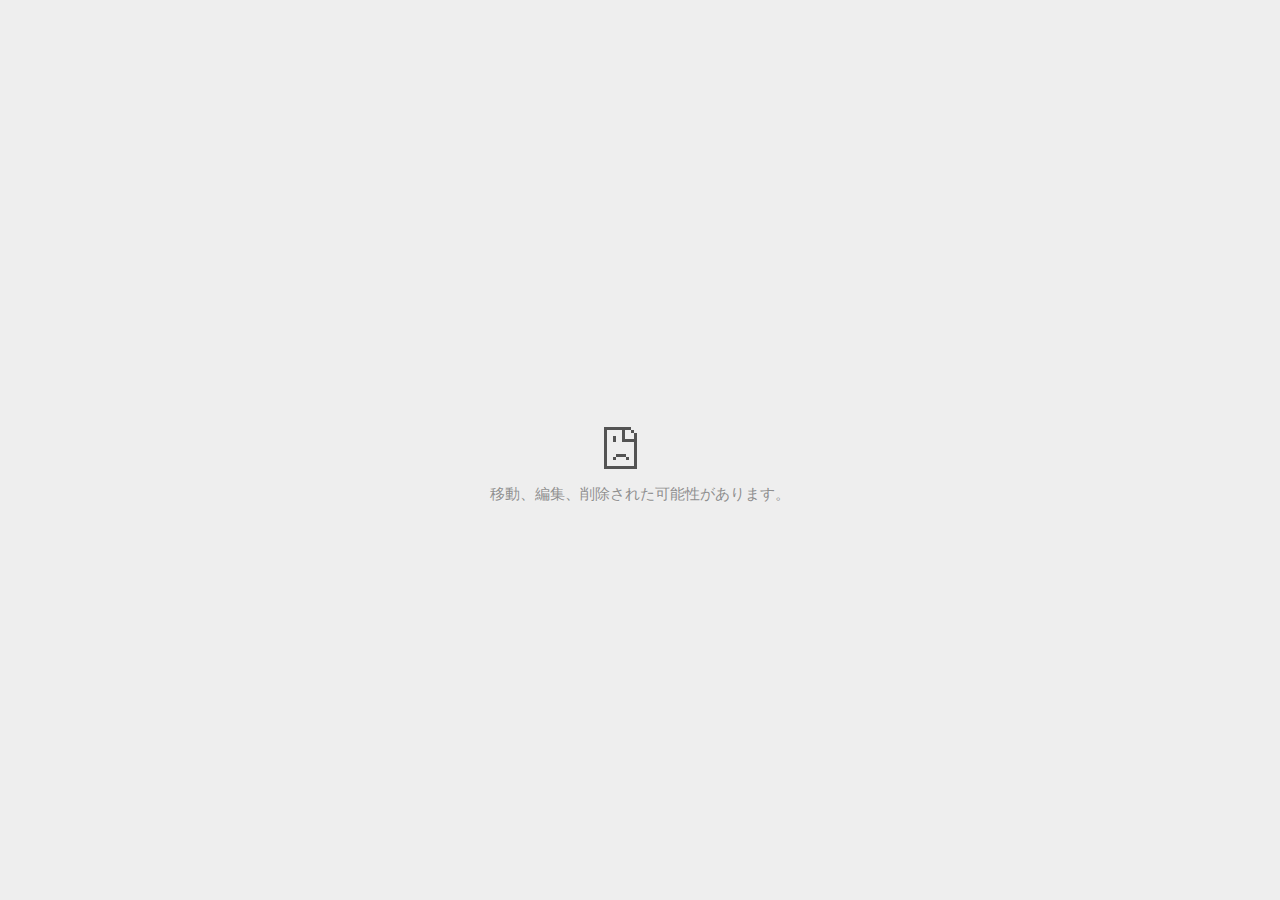
<file: reciever(1).html>
<!DOCTYPE html>
<!-- saved from url=(0029)chrome-error://chromewebdata/ -->
<html dir="ltr" lang="ja" subframe=""><head><meta http-equiv="Content-Type" content="text/html; charset=UTF-8">
  
  <meta name="color-scheme" content="light dark">
  <meta name="theme-color" content="#fff">
  <meta name="viewport" content="width=device-width, initial-scale=1.0,
                                 maximum-scale=1.0, user-scalable=no">
  <title>file:///C:/school/playlist/reciever.html</title>
  <style>/* Copyright 2017 The Chromium Authors. All rights reserved.
 * Use of this source code is governed by a BSD-style license that can be
 * found in the LICENSE file. */

a {
  color: var(--link-color);
}

body {
  --background-color: #fff;
  --error-code-color: var(--google-gray-700);
  --google-blue-100: rgb(210, 227, 252);
  --google-blue-300: rgb(138, 180, 248);
  --google-blue-600: rgb(26, 115, 232);
  --google-blue-700: rgb(25, 103, 210);
  --google-gray-100: rgb(241, 243, 244);
  --google-gray-300: rgb(218, 220, 224);
  --google-gray-500: rgb(154, 160, 166);
  --google-gray-50: rgb(248, 249, 250);
  --google-gray-600: rgb(128, 134, 139);
  --google-gray-700: rgb(95, 99, 104);
  --google-gray-800: rgb(60, 64, 67);
  --google-gray-900: rgb(32, 33, 36);
  --heading-color: var(--google-gray-900);
  --link-color: rgb(88, 88, 88);
  --popup-container-background-color: rgba(0,0,0,.65);
  --primary-button-fill-color-active: var(--google-blue-700);
  --primary-button-fill-color: var(--google-blue-600);
  --primary-button-text-color: #fff;
  --quiet-background-color: rgb(247, 247, 247);
  --secondary-button-border-color: var(--google-gray-500);
  --secondary-button-fill-color: #fff;
  --secondary-button-hover-border-color: var(--google-gray-600);
  --secondary-button-hover-fill-color: var(--google-gray-50);
  --secondary-button-text-color: var(--google-gray-700);
  --small-link-color: var(--google-gray-700);
  --text-color: var(--google-gray-700);
  background: var(--background-color);
  color: var(--text-color);
  word-wrap: break-word;
}

.nav-wrapper .secondary-button {
  background: var(--secondary-button-fill-color);
  border: 1px solid var(--secondary-button-border-color);
  color: var(--secondary-button-text-color);
  float: none;
  margin: 0;
  padding: 8px 16px;
}

.hidden {
  display: none;
}

html {
  -webkit-text-size-adjust: 100%;
  font-size: 125%;
}

.icon {
  background-repeat: no-repeat;
  background-size: 100%;
}

@media (prefers-color-scheme: dark) {
  body {
    --background-color: var(--google-gray-900);
    --error-code-color: var(--google-gray-500);
    --heading-color: var(--google-gray-500);
    --link-color: var(--google-blue-300);
    --primary-button-fill-color-active: rgb(129, 162, 208);
    --primary-button-fill-color: var(--google-blue-300);
    --primary-button-text-color: var(--google-gray-900);
    --quiet-background-color: var(--background-color);
    --secondary-button-border-color: var(--google-gray-700);
    --secondary-button-fill-color: var(--google-gray-900);
    --secondary-button-hover-fill-color: rgb(48, 51, 57);
    --secondary-button-text-color: var(--google-blue-300);
    --small-link-color: var(--google-blue-300);
    --text-color: var(--google-gray-500);
  }
}
</style>
  <style>/* Copyright 2014 The Chromium Authors. All rights reserved.
   Use of this source code is governed by a BSD-style license that can be
   found in the LICENSE file. */

button {
  border: 0;
  border-radius: 4px;
  box-sizing: border-box;
  color: var(--primary-button-text-color);
  cursor: pointer;
  float: right;
  font-size: .875em;
  margin: 0;
  padding: 8px 16px;
  transition: box-shadow 150ms cubic-bezier(0.4, 0, 0.2, 1);
  user-select: none;
}

[dir='rtl'] button {
  float: left;
}

.bad-clock button,
.captive-portal button,
.https-only button,
.insecure-form button,
.lookalike-url button,
.main-frame-blocked button,
.neterror button,
.pdf button,
.ssl button,
.safe-browsing-billing button {
  background: var(--primary-button-fill-color);
}

button:active {
  background: var(--primary-button-fill-color-active);
  outline: 0;
}

#debugging {
  display: inline;
  overflow: auto;
}

.debugging-content {
  line-height: 1em;
  margin-bottom: 0;
  margin-top: 1em;
}

.debugging-content-fixed-width {
  display: block;
  font-family: monospace;
  font-size: 1.2em;
  margin-top: 0.5em;
}

.debugging-title {
  font-weight: bold;
}

#details {
  margin: 0 0 50px;
}

#details p:not(:first-of-type) {
  margin-top: 20px;
}

.secondary-button:active {
  border-color: white;
  box-shadow: 0 1px 2px 0 rgba(60, 64, 67, .3),
      0 2px 6px 2px rgba(60, 64, 67, .15);
}

.secondary-button:hover {
  background: var(--secondary-button-hover-fill-color);
  border-color: var(--secondary-button-hover-border-color);
  text-decoration: none;
}

.error-code {
  color: var(--error-code-color);
  font-size: .8em;
  margin-top: 12px;
  text-transform: uppercase;
}

#error-debugging-info {
  font-size: 0.8em;
}

h1 {
  color: var(--heading-color);
  font-size: 1.6em;
  font-weight: normal;
  line-height: 1.25em;
  margin-bottom: 16px;
}

h2 {
  font-size: 1.2em;
  font-weight: normal;
}

.icon {
  height: 72px;
  margin: 0 0 40px;
  width: 72px;
}

input[type=checkbox] {
  opacity: 0;
}

input[type=checkbox]:focus ~ .checkbox::after {
  outline: -webkit-focus-ring-color auto 5px;
}

.interstitial-wrapper {
  box-sizing: border-box;
  font-size: 1em;
  line-height: 1.6em;
  margin: 14vh auto 0;
  max-width: 600px;
  width: 100%;
}

#main-message > p {
  display: inline;
}

#extended-reporting-opt-in {
  font-size: .875em;
  margin-top: 32px;
}

#extended-reporting-opt-in label {
  display: grid;
  grid-template-columns: 1.8em 1fr;
  position: relative;
}

#enhanced-protection-message {
  border-radius: 4px;
  font-size: 1em;
  margin-top: 32px;
  padding: 10px 5px;
}

#enhanced-protection-message label {
  display: grid;
  grid-template-columns: 2.5em 1fr;
  position: relative;
}

#enhanced-protection-message div {
  margin: 0.5em;
}

#enhanced-protection-message .icon {
  height: 1.5em;
  vertical-align: middle;
  width: 1.5em;
}

.nav-wrapper {
  margin-top: 51px;
}

.nav-wrapper::after {
  clear: both;
  content: '';
  display: table;
  width: 100%;
}

.small-link {
  color: var(--small-link-color);
  font-size: .875em;
}

.checkboxes {
  flex: 0 0 24px;
}

.checkbox {
  --padding: .9em;
  background: transparent;
  display: block;
  height: 1em;
  left: -1em;
  padding-inline-start: var(--padding);
  position: absolute;
  right: 0;
  top: -.5em;
  width: 1em;
}

.checkbox::after {
  border: 1px solid white;
  border-radius: 2px;
  content: '';
  height: 1em;
  left: var(--padding);
  position: absolute;
  top: var(--padding);
  width: 1em;
}

.checkbox::before {
  background: transparent;
  border: 2px solid white;
  border-inline-end-width: 0;
  border-top-width: 0;
  content: '';
  height: .2em;
  left: calc(.3em + var(--padding));
  opacity: 0;
  position: absolute;
  top: calc(.3em  + var(--padding));
  transform: rotate(-45deg);
  width: .5em;
}

input[type=checkbox]:checked ~ .checkbox::before {
  opacity: 1;
}

#recurrent-error-message {
  background: #ededed;
  border-radius: 4px;
  margin-bottom: 16px;
  margin-top: 12px;
  padding: 12px 16px;
}

.showing-recurrent-error-message #extended-reporting-opt-in {
  margin-top: 16px;
}

.showing-recurrent-error-message #enhanced-protection-message {
  margin-top: 16px;
}

@media (max-width: 700px) {
  .interstitial-wrapper {
    padding: 0 10%;
  }

  #error-debugging-info {
    overflow: auto;
  }
}

@media (max-width: 420px) {
  button,
  [dir='rtl'] button,
  .small-link {
    float: none;
    font-size: .825em;
    font-weight: 500;
    margin: 0;
    width: 100%;
  }

  button {
    padding: 16px 24px;
  }

  #details {
    margin: 20px 0 20px 0;
  }

  #details p:not(:first-of-type) {
    margin-top: 10px;
  }

  .secondary-button:not(.hidden) {
    display: block;
    margin-top: 20px;
    text-align: center;
    width: 100%;
  }

  .interstitial-wrapper {
    padding: 0 5%;
  }

  #extended-reporting-opt-in {
    margin-top: 24px;
  }

  #enhanced-protection-message {
    margin-top: 24px;
  }

  .nav-wrapper {
    margin-top: 30px;
  }
}

/**
 * Mobile specific styling.
 * Navigation buttons are anchored to the bottom of the screen.
 * Details message replaces the top content in its own scrollable area.
 */

@media (max-width: 420px) {
  .nav-wrapper .secondary-button {
    border: 0;
    margin: 16px 0 0;
    margin-inline-end: 0;
    padding-bottom: 16px;
    padding-top: 16px;
  }
}

/* Fixed nav. */
@media (min-width: 240px) and (max-width: 420px) and
       (min-height: 401px),
       (min-width: 421px) and (min-height: 240px) and
       (max-height: 560px) {
  body .nav-wrapper {
    background: var(--background-color);
    bottom: 0;
    box-shadow: 0 -12px 24px var(--background-color);
    left: 0;
    margin: 0 auto;
    max-width: 736px;
    padding-inline-end: 24px;
    padding-inline-start: 24px;
    position: fixed;
    right: 0;
    width: 100%;
    z-index: 2;
  }

  .interstitial-wrapper {
    max-width: 736px;
  }

  #details,
  #main-content {
    padding-bottom: 40px;
  }

  #details {
    padding-top: 5.5vh;
  }

  button.small-link {
    color: var(--google-blue-600);
  }
}

@media (max-width: 420px) and (orientation: portrait),
       (max-height: 560px) {
  body {
    margin: 0 auto;
  }

  button,
  [dir='rtl'] button,
  button.small-link,
  .nav-wrapper .secondary-button {
    font-family: Roboto-Regular,Helvetica;
    font-size: .933em;
    margin: 6px 0;
    transform: translatez(0);
  }

  .nav-wrapper {
    box-sizing: border-box;
    padding-bottom: 8px;
    width: 100%;
  }

  #details {
    box-sizing: border-box;
    height: auto;
    margin: 0;
    opacity: 1;
    transition: opacity 250ms cubic-bezier(0.4, 0, 0.2, 1);
  }

  #details.hidden,
  #main-content.hidden {
    height: 0;
    opacity: 0;
    overflow: hidden;
    padding-bottom: 0;
    transition: none;
  }

  h1 {
    font-size: 1.5em;
    margin-bottom: 8px;
  }

  .icon {
    margin-bottom: 5.69vh;
  }

  .interstitial-wrapper {
    box-sizing: border-box;
    margin: 7vh auto 12px;
    padding: 0 24px;
    position: relative;
  }

  .interstitial-wrapper p {
    font-size: .95em;
    line-height: 1.61em;
    margin-top: 8px;
  }

  #main-content {
    margin: 0;
    transition: opacity 100ms cubic-bezier(0.4, 0, 0.2, 1);
  }

  .small-link {
    border: 0;
  }

  .suggested-left > #control-buttons,
  .suggested-right > #control-buttons {
    float: none;
    margin: 0;
  }
}

@media (min-width: 421px) and (min-height: 500px) and (max-height: 560px) {
  .interstitial-wrapper {
    margin-top: 10vh;
  }
}

@media (min-height: 400px) and (orientation:portrait) {
  .interstitial-wrapper {
    margin-bottom: 145px;
  }
}

@media (min-height: 299px) {
  .nav-wrapper {
    padding-bottom: 16px;
  }
}

@media (max-height: 560px) and (min-height: 240px) and (orientation:landscape) {
  .extended-reporting-has-checkbox #details {
    padding-bottom: 80px;
  }
}

@media (min-height: 500px) and (max-height: 650px) and (max-width: 414px) and
       (orientation: portrait) {
  .interstitial-wrapper {
    margin-top: 7vh;
  }
}

@media (min-height: 650px) and (max-width: 414px) and (orientation: portrait) {
  .interstitial-wrapper {
    margin-top: 10vh;
  }
}

/* Small mobile screens. No fixed nav. */
@media (max-height: 400px) and (orientation: portrait),
       (max-height: 239px) and (orientation: landscape),
       (max-width: 419px) and (max-height: 399px) {
  .interstitial-wrapper {
    display: flex;
    flex-direction: column;
    margin-bottom: 0;
  }

  #details {
    flex: 1 1 auto;
    order: 0;
  }

  #main-content {
    flex: 1 1 auto;
    order: 0;
  }

  .nav-wrapper {
    flex: 0 1 auto;
    margin-top: 8px;
    order: 1;
    padding-inline-end: 0;
    padding-inline-start: 0;
    position: relative;
    width: 100%;
  }

  button,
  .nav-wrapper .secondary-button {
    padding: 16px 24px;
  }

  button.small-link {
    color: var(--google-blue-600);
  }
}

@media (max-width: 239px) and (orientation: portrait) {
  .nav-wrapper {
    padding-inline-end: 0;
    padding-inline-start: 0;
  }
}
</style>
  <style>/* Copyright 2013 The Chromium Authors. All rights reserved.
 * Use of this source code is governed by a BSD-style license that can be
 * found in the LICENSE file. */

/* Don't use the main frame div when the error is in a subframe. */
html[subframe] #main-frame-error {
  display: none;
}

/* Don't use the subframe error div when the error is in a main frame. */
html:not([subframe]) #sub-frame-error {
  display: none;
}

h1 {
  margin-top: 0;
  word-wrap: break-word;
}

h1 span {
  font-weight: 500;
}

a {
  text-decoration: none;
}

.icon {
  -webkit-user-select: none;
  display: inline-block;
}

.icon-generic {
  /* Can't access chrome://theme/IDR_ERROR_NETWORK_GENERIC from an untrusted
   * renderer process, so embed the resource manually. */
  content: -webkit-image-set(
      url([data-uri]) 1x,
      url([data-uri]) 2x);
}

.icon-offline {
  content: -webkit-image-set(
      url([data-uri]) 1x,
      url([data-uri]) 2x);
  position: relative;
}

.icon-disabled {
  content: -webkit-image-set(
      url([data-uri]) 1x,
      url([data-uri]) 2x);
  width: 112px;
}

.hidden {
  display: none;
}

#suggestions-list a {
  color: var(--google-blue-600);
}

#suggestions-list p {
  margin-block-end: 0;
}

#suggestions-list ul {
  margin-top: 0;
}

.single-suggestion {
  list-style-type: none;
  padding-inline-start: 0;
}

#error-information-button {
  content: url([data-uri]);
  height: 24px;
  vertical-align: -.15em;
  width: 24px;
}

.use-popup-container#error-information-popup-container
  #error-information-popup {
  align-items: center;
  background-color: var(--popup-container-background-color);
  display: flex;
  height: 100%;
  left: 0;
  position: fixed;
  top: 0;
  width: 100%;
  z-index: 100;
}

.use-popup-container#error-information-popup-container
  #error-information-popup-content > p {
  margin-bottom: 11px;
  margin-inline-start: 20px;
}

.use-popup-container#error-information-popup-container #suggestions-list ul {
  margin-inline-start: 15px;
}

.use-popup-container#error-information-popup-container
  #error-information-popup-box {
  background-color: var(--background-color);
  left: 5%;
  padding-bottom: 15px;
  padding-top: 15px;
  position: fixed;
  width: 90%;
  z-index: 101;
}

.use-popup-container#error-information-popup-container div.error-code {
  margin-inline-start: 20px;
}

.use-popup-container#error-information-popup-container #suggestions-list p {
  margin-inline-start: 20px;
}

:not(.use-popup-container)#error-information-popup-container
  #error-information-popup-close {
  display: none;
}

#error-information-popup-close {
  margin-bottom: 0;
  margin-inline-end: 35px;
  margin-top: 15px;
  text-align: end;
}

.link-button {
  color: rgb(66, 133, 244);
  display: inline-block;
  font-weight: bold;
  text-transform: uppercase;
}

#sub-frame-error-details {

  color: #8F8F8F;

  /* Not done on mobile for performance reasons. */
  text-shadow: 0 1px 0 rgba(255,255,255,0.3);

}

[jscontent=hostName],
[jscontent=failedUrl] {
  overflow-wrap: break-word;
}

.secondary-button {
  background: #d9d9d9;
  color: #696969;
  margin-inline-end: 16px;
}

.snackbar {
  background: #323232;
  border-radius: 2px;
  bottom: 24px;
  box-sizing: border-box;
  color: #fff;
  font-size: .87em;
  left: 24px;
  max-width: 568px;
  min-width: 288px;
  opacity: 0;
  padding: 16px 24px 12px;
  position: fixed;
  transform: translateY(90px);
  will-change: opacity, transform;
  z-index: 999;
}

.snackbar-show {
  -webkit-animation:
    show-snackbar 250ms cubic-bezier(0, 0, 0.2, 1) forwards,
    hide-snackbar 250ms cubic-bezier(0.4, 0, 1, 1) forwards 5s;
}

@-webkit-keyframes show-snackbar {
  100% {
    opacity: 1;
    transform: translateY(0);
  }
}

@-webkit-keyframes hide-snackbar {
  0% {
    opacity: 1;
    transform: translateY(0);
  }
  100% {
    opacity: 0;
    transform: translateY(90px);
  }
}

.suggestions {
  margin-top: 18px;
}

.suggestion-header {
  font-weight: bold;
  margin-bottom: 4px;
}

.suggestion-body {
  color: #777;
}

/* Decrease padding at low sizes. */
@media (max-width: 640px), (max-height: 640px) {
  h1 {
    margin: 0 0 15px;
  }
  .suggestions {
    margin-top: 10px;
  }
  .suggestion-header {
    margin-bottom: 0;
  }
}

#download-link,
#download-link-clicked {
  margin-bottom: 30px;
  margin-top: 30px;
}

#download-link-clicked {
  color: #BBB;
}

#download-link::before,
#download-link-clicked::before {
  content: url([data-uri]);
  display: inline-block;
  margin-inline-end: 4px;
  vertical-align: -webkit-baseline-middle;
}

#download-link-clicked::before {
  opacity: 0;
  width: 0;
}

#offline-content-list-visibility-card {
  border: 1px solid white;
  border-radius: 8px;
  display: flex;
  font-size: .8em;
  justify-content: space-between;
  line-height: 1;
}

#offline-content-list.list-hidden #offline-content-list-visibility-card {
  border-color: rgb(218, 220, 224);
}

#offline-content-list-visibility-card > div {
  padding: 1em;
}

#offline-content-list-title {
  color: var(--google-gray-700);
}

#offline-content-list-show-text,
#offline-content-list-hide-text {
  color: rgb(66, 133, 244);
}

/* Hides the "hide" text div when the offline content list is collapsed/hidden
 * and, alternatively, hides the "show" text div when the offline content list
 * is expanded/shown.
 */
#offline-content-list.list-hidden #offline-content-list-hide-text,
#offline-content-list:not(.list-hidden) #offline-content-list-show-text {
  display: none;
}

/* Controls the animation of the offline content list when it is expanded/shown.
 */
#offline-content-suggestions {
  /* Max-height has to be set for the height animation to work. The chosen value
   * is a little greater than the maximum height the list will have, when all
   * suggestions have images, so that it is never clamped. This makes so that
   * when the actual height is smaller then the animation is not as smooth.
   */
  max-height: 27em;
  transition: max-height 200ms ease-in, visibility 0s 200ms,
              opacity 200ms 200ms linear;
}

/* Controls the animation of the offline content list when it is
 * collapsed/hidden.
 */
#offline-content-list.list-hidden #offline-content-suggestions {
  max-height: 0;
  opacity: 0;
  transition: opacity 200ms linear, visibility 0s 200ms,
              max-height 200ms 200ms ease-out;
  visibility: hidden;
}

#offline-content-list {
  margin-inline-start: -5%;
  width: 110%;
}

/* The selectors below adjust the "overflow" of the suggestion cards contents
 * based on the same screen size based strategy used for the main frame, which
 * is applied by the `interstitial-wrapper` class. */
@media (max-width: 420px)  {
  #offline-content-list {
    margin-inline-start: -2.5%;
    width: 105%;
  }
}
@media (max-width: 420px) and (orientation: portrait),
       (max-height: 560px) {
  #offline-content-list {
    margin-inline-start: -12px;
    width: calc(100% + 24px);
  }
}

.suggestion-with-image .offline-content-suggestion-thumbnail {
  flex-basis: 8.2em;
  flex-shrink: 0;
}

.suggestion-with-image .offline-content-suggestion-thumbnail > img {
  height: 100%;
  width: 100%;
}

.suggestion-with-image #offline-content-list:not(.is-rtl)
.offline-content-suggestion-thumbnail > img {
  border-bottom-right-radius: 7px;
  border-top-right-radius: 7px;
}

.suggestion-with-image #offline-content-list.is-rtl
.offline-content-suggestion-thumbnail > img {
  border-bottom-left-radius: 7px;
  border-top-left-radius: 7px;
}

.suggestion-with-icon .offline-content-suggestion-thumbnail {
  align-items: center;
  display: flex;
  justify-content: center;
  min-height: 4.2em;
  min-width: 4.2em;
}

.suggestion-with-icon .offline-content-suggestion-thumbnail > div {
  align-items: center;
  background-color: rgb(241, 243, 244);
  border-radius: 50%;
  display: flex;
  height: 2.3em;
  justify-content: center;
  width: 2.3em;
}

.suggestion-with-icon .offline-content-suggestion-thumbnail > div > img {
  height: 1.45em;
  width: 1.45em;
}

.offline-content-suggestion-favicon {
  height: 1em;
  margin-inline-end: 0.4em;
  width: 1.4em;
}

.offline-content-suggestion-favicon > img {
  height: 1.4em;
  width: 1.4em;
}

.no-favicon .offline-content-suggestion-favicon {
  display: none;
}

.image-video {
  content: url([data-uri]);
}

.image-music-note {
  content: url([data-uri]);
}

.image-earth {
  content: url([data-uri]);
}

.image-file {
  content: url([data-uri]);
}

.offline-content-suggestion-texts {
  display: flex;
  flex-direction: column;
  justify-content: space-between;
  line-height: 1.3;
  padding: .9em;
  width: 100%;
}

.offline-content-suggestion-title {
  -webkit-box-orient: vertical;
  -webkit-line-clamp: 3;
  color: rgb(32, 33, 36);
  display: -webkit-box;
  font-size: 1.1em;
  overflow: hidden;
  text-overflow: ellipsis;
}

div.offline-content-suggestion {
  align-items: stretch;
  border: 1px solid rgb(218, 220, 224);
  border-radius: 8px;
  display: flex;
  justify-content: space-between;
  margin-bottom: .8em;
}

.suggestion-with-image {
  flex-direction: row;
  height: 8.2em;
  max-height: 8.2em;
}

.suggestion-with-icon {
  flex-direction: row-reverse;
  height: 4.2em;
  max-height: 4.2em;
}

.suggestion-with-icon .offline-content-suggestion-title {
  -webkit-line-clamp: 1;
  word-break: break-all;
}

.suggestion-with-icon .offline-content-suggestion-texts {
  padding-inline-start: 0;
}

.offline-content-suggestion-attribution-freshness {
  color: rgb(95, 99, 104);
  display: flex;
  font-size: .8em;
  line-height: 1.7em;
}

.offline-content-suggestion-attribution {
  -webkit-box-orient: vertical;
  -webkit-line-clamp: 1;
  display: -webkit-box;
  flex-shrink: 1;
  margin-inline-end: 0.3em;
  overflow: hidden;
  overflow-wrap: break-word;
  text-overflow: ellipsis;
  word-break: break-all;
}

.no-attribution .offline-content-suggestion-attribution {
  display: none;
}

.offline-content-suggestion-freshness::before {
  content: '-';
  display: inline-block;
  flex-shrink: 0;
  margin-inline-end: .1em;
  margin-inline-start: .1em;
}

.no-attribution .offline-content-suggestion-freshness::before {
  display: none;
}

.offline-content-suggestion-freshness {
  flex-shrink: 0;
}

.suggestion-with-image .offline-content-suggestion-pin-spacer {
  flex-grow: 100;
  flex-shrink: 1;
}

.suggestion-with-image .offline-content-suggestion-pin {
  content: url([data-uri]);
  flex-shrink: 0;
  height: 1.4em;
  margin-inline-start: .4em;
  width: 1.4em;
}

/* Controls the animation (and a bit more) of the launch-downloads-home action
 * button when the offline content list is expanded/shown.
 */
#offline-content-list-action {
  text-align: center;
  transition: visibility 0s 200ms, opacity 200ms 200ms linear;
}

/* Controls the animation of the launch-downloads-home action button when the
 * offline content list is collapsed/hidden.
 */
#offline-content-list.list-hidden #offline-content-list-action {
  opacity: 0;
  transition: opacity 200ms linear, visibility 0s 200ms;
  visibility: hidden;
}

#cancel-save-page-button {
  background-image: url([data-uri]);
  background-position: right 27px center;
  background-repeat: no-repeat;
  border: 1px solid var(--google-gray-300);
  border-radius: 5px;
  color: var(--google-gray-700);
  margin-bottom: 26px;
  padding-bottom: 16px;
  padding-inline-end: 88px;
  padding-inline-start: 16px;
  padding-top: 16px;
  text-align: start;
}

html[dir='rtl'] #cancel-save-page-button {
  background-position: left 27px center;
}

#save-page-for-later-button {
  display: flex;
  justify-content: start;
}

#save-page-for-later-button a::before {
  content: url([data-uri]);
  display: inline-block;
  margin-inline-end: 4px;
  vertical-align: -webkit-baseline-middle;
}

.hidden#save-page-for-later-button {
  display: none;
}

/* Don't allow overflow when in a subframe. */
html[subframe] body {
  overflow: hidden;
}

#sub-frame-error {
  -webkit-align-items: center;
  -webkit-flex-flow: column;
  -webkit-justify-content: center;
  background-color: #DDD;
  display: -webkit-flex;
  height: 100%;
  left: 0;
  position: absolute;
  text-align: center;
  top: 0;
  transition: background-color 200ms ease-in-out;
  width: 100%;
}

#sub-frame-error:hover {
  background-color: #EEE;
}

#sub-frame-error .icon-generic {
  margin: 0 0 16px;
}

#sub-frame-error-details {
  margin: 0 10px;
  text-align: center;
  visibility: hidden;
}

/* Show details only when hovering. */
#sub-frame-error:hover #sub-frame-error-details {
  visibility: visible;
}

/* If the iframe is too small, always hide the error code. */
/* TODO(mmenke): See if overflow: no-display works better, once supported. */
@media (max-width: 200px), (max-height: 95px) {
  #sub-frame-error-details {
    display: none;
  }
}

/* Adjust icon for small embedded frames in apps. */
@media (max-height: 100px) {
  #sub-frame-error .icon-generic {
    height: auto;
    margin: 0;
    padding-top: 0;
    width: 25px;
  }
}

/* details-button is special; it's a <button> element that looks like a link. */
#details-button {
  box-shadow: none;
  min-width: 0;
}

/* Styles for platform dependent separation of controls and details button. */
.suggested-left > #control-buttons,
.suggested-right > #details-button {
  float: left;
}

.suggested-right > #control-buttons,
.suggested-left > #details-button {
  float: right;
}

.suggested-left .secondary-button {
  margin-inline-end: 0;
  margin-inline-start: 16px;
}

#details-button.singular {
  float: none;
}

/* download-button shows both icon and text. */
#download-button {
  padding-bottom: 4px;
  padding-top: 4px;
  position: relative;
}

#download-button::before {
  background: -webkit-image-set(
      url([data-uri]) 1x,
      url([data-uri]) 2x)
    no-repeat;
  content: '';
  display: inline-block;
  height: 24px;
  margin-inline-end: 4px;
  margin-inline-start: -4px;
  vertical-align: middle;
  width: 24px;
}

#download-button:disabled {
  background: rgb(180, 206, 249);
  color: rgb(255, 255, 255);
}

#buttons::after {
  clear: both;
  content: '';
  display: block;
  width: 100%;
}

/* Offline page */
html[dir='rtl'] .runner-container,
html[dir='rtl'].offline .icon-offline {
  transform: scaleX(-1);
}

.offline {
  transition: filter 1.5s cubic-bezier(0.65, 0.05, 0.36, 1),
              background-color 1.5s cubic-bezier(0.65, 0.05, 0.36, 1);

  will-change: filter, background-color;

}

.offline body {
  transition: background-color 1.5s cubic-bezier(0.65, 0.05, 0.36, 1);
}

.offline #main-message > p {
  display: none;
}

.offline.inverted {
  background-color: #fff;
  filter: invert(1);
}

.offline.inverted body {
  background-color: #fff;
}

.offline .interstitial-wrapper {
  color: var(--text-color);
  font-size: 1em;
  line-height: 1.55;
  margin: 0 auto;
  max-width: 600px;
  padding-top: 100px;
  position: relative;
  width: 100%;
}

.offline .runner-container {
  direction: ltr;
  height: 150px;
  max-width: 600px;
  overflow: hidden;
  position: absolute;
  top: 35px;
  width: 44px;
}

.offline .runner-container:focus {
  outline: none;
}

.offline .runner-container:focus-visible {
  outline: 3px solid var(--google-blue-300);
}

.offline .runner-canvas {
  height: 150px;
  max-width: 600px;
  opacity: 1;
  overflow: hidden;
  position: absolute;
  top: 0;
  z-index: 10;
}

.offline .controller {
  height: 100vh;
  left: 0;
  position: absolute;
  top: 0;
  width: 100vw;
  z-index: 9;
}

#offline-resources {
  display: none;
}

#offline-instruction {
  image-rendering: pixelated;
  left: 0;
  margin: auto;
  position: absolute;
  right: 0;
  top: 60px;
  width: fit-content;
}

.offline-runner-live-region {
  bottom: 0;
  clip-path: polygon(0 0, 0 0, 0 0);
  color: var(--background-color);
  display: block;
  font-size: xx-small;
  overflow: hidden;
  position: absolute;
  text-align: center;
  transition: color 1.5s cubic-bezier(0.65, 0.05, 0.36, 1);
  user-select: none;
}

/* Custom toggle */
.slow-speed-option {
  align-items: center;
  background: var(--google-gray-50);
  border-radius: 24px/50%;
  bottom: 0;
  color: var(--error-code-color);
  display: inline-flex;
  font-size: 1em;
  left: 0;
  line-height: 1.1em;
  margin: 5px auto;
  padding: 2px 12px 3px 20px;
  position: absolute;
  right: 0;
  width: max-content;
  z-index: 999;
}

.slow-speed-option.hidden {
  display: none;
}

.slow-speed-option [type=checkbox] {
  opacity: 0;
  pointer-events: none;
  position: absolute;
}

.slow-speed-option .slow-speed-toggle {
  cursor: pointer;
  margin-inline-start: 8px;
  padding: 8px 4px;
  position: relative;
}

.slow-speed-option [type=checkbox]:disabled ~ .slow-speed-toggle {
  cursor: default;
}

.slow-speed-option-label [type=checkbox] {
  opacity: 0;
  pointer-events: none;
  position: absolute;
}

.slow-speed-option .slow-speed-toggle::before,
.slow-speed-option .slow-speed-toggle::after {
  content: '';
  display: block;
  margin: 0 3px;
  transition: all 100ms cubic-bezier(0.4, 0, 1, 1);
}

.slow-speed-option .slow-speed-toggle::before {
  background: rgb(189,193,198);
  border-radius: 0.65em;
  height: 0.9em;
  width: 2em;
}

.slow-speed-option .slow-speed-toggle::after {
  background: #fff;
  border-radius: 50%;
  box-shadow: 0 1px 3px 0 rgb(0 0 0 / 40%);
  height: 1.2em;
  position: absolute;
  top: 51%;
  transform: translate(-20%, -50%);
  width: 1.1em;
}

.slow-speed-option [type=checkbox]:focus + .slow-speed-toggle {
  box-shadow: 0 0 8px rgb(94, 158, 214);
  outline: 1px solid rgb(93, 157, 213);
}

.slow-speed-option [type=checkbox]:checked + .slow-speed-toggle::before {
  background: var(--google-blue-600);
  opacity: 0.5;
}

.slow-speed-option [type=checkbox]:checked + .slow-speed-toggle::after {
  background: var(--google-blue-600);
  transform: translate(calc(2em - 90%), -50%);
}

.slow-speed-option [type=checkbox]:checked:disabled +
  .slow-speed-toggle::before {
  background: rgb(189,193,198);
}

.slow-speed-option [type=checkbox]:checked:disabled +
  .slow-speed-toggle::after {
  background: var(--google-gray-50);
}

@media (max-width: 420px) {
  #download-button {
    padding-bottom: 12px;
    padding-top: 12px;
  }

  .suggested-left > #control-buttons,
  .suggested-right > #control-buttons {
    float: none;
  }

  .snackbar {
    border-radius: 0;
    bottom: 0;
    left: 0;
    width: 100%;
  }
}

@media (max-height: 350px) {
  h1 {
    margin: 0 0 15px;
  }

  .icon-offline {
    margin: 0 0 10px;
  }

  .interstitial-wrapper {
    margin-top: 5%;
  }

  .nav-wrapper {
    margin-top: 30px;
  }
}

@media (min-width: 420px) and (max-width: 736px) and
       (min-height: 240px) and (max-height: 420px) and
       (orientation:landscape) {
  .interstitial-wrapper {
    margin-bottom: 100px;
  }
}

@media (max-width: 360px) and (max-height: 480px) {
  .offline .interstitial-wrapper {
    padding-top: 60px;
  }

  .offline .runner-container {
    top: 8px;
  }
}

@media (min-height: 240px) and (orientation: landscape) {
  .offline .interstitial-wrapper {
    margin-bottom: 90px;
  }

  .icon-offline {
    margin-bottom: 20px;
  }
}

@media (max-height: 320px) and (orientation: landscape) {
  .icon-offline {
    margin-bottom: 0;
  }

  .offline .runner-container {
    top: 10px;
  }
}

@media (max-width: 240px) {
  button {
    padding-inline-end: 12px;
    padding-inline-start: 12px;
  }

  .interstitial-wrapper {
    overflow: inherit;
    padding: 0 8px;
  }
}

@media (max-width: 120px) {
  button {
    width: auto;
  }
}

.arcade-mode,
.arcade-mode .runner-container,
.arcade-mode .runner-canvas {
  image-rendering: pixelated;
  max-width: 100%;
  overflow: hidden;
}

.arcade-mode #buttons,
.arcade-mode #main-content {
  opacity: 0;
  overflow: hidden;
}

.arcade-mode .interstitial-wrapper {
  height: 100vh;
  max-width: 100%;
  overflow: hidden;
}

.arcade-mode .runner-container {
  left: 0;
  margin: auto;
  right: 0;
  transform-origin: top center;
  transition: transform 250ms cubic-bezier(0.4, 0, 1, 1) 400ms;
  z-index: 2;
}

@media (prefers-color-scheme: dark) {
  .icon {
    filter: invert(1);
  }

  .offline .runner-canvas {
    filter: invert(1);
  }

  .offline.inverted {
    background-color: var(--background-color);
    filter: invert(0);
  }

  .offline.inverted body {
    background-color: #fff;
  }

  .offline.inverted .offline-runner-live-region {
    color: #fff;
  }

  #suggestions-list a {
    color: var(--link-color);
  }

  #error-information-button {
    filter: invert(0.6);
  }

  .slow-speed-option {
    background: var(--google-gray-800);
    color: var(--google-gray-100);
  }

  .slow-speed-option .slow-speed-toggle::before,
  .slow-speed-option [type=checkbox]:checked:disabled +
    .slow-speed-toggle::before {
     background: rgb(189,193,198);
  }

  .slow-speed-option [type=checkbox]:checked + .slow-speed-toggle::after,
  .slow-speed-option [type=checkbox]:checked + .slow-speed-toggle::before {
    background: var(--google-blue-300);
  }
}
</style>
  <script>// Copyright 2013 The Chromium Authors. All rights reserved.
// Use of this source code is governed by a BSD-style license that can be
// found in the LICENSE file.

/**
 * @typedef {{
 *   downloadButtonClick: function(),
 *   reloadButtonClick: function(string),
 *   detailsButtonClick: function(),
 *   diagnoseErrorsButtonClick: function(),
 *   trackEasterEgg: function(),
 *   updateEasterEggHighScore: function(number),
 *   resetEasterEggHighScore: function(),
 *   launchOfflineItem: function(string, string),
 *   savePageForLater: function(),
 *   cancelSavePage: function(),
 *   listVisibilityChange: function(boolean),
 * }}
 */
// eslint-disable-next-line no-var
var errorPageController;

const HIDDEN_CLASS = 'hidden';

// Decodes a UTF16 string that is encoded as base64.
function decodeUTF16Base64ToString(encoded_text) {
  const data = atob(encoded_text);
  let result = '';
  for (let i = 0; i < data.length; i += 2) {
    result +=
        String.fromCharCode(data.charCodeAt(i) * 256 + data.charCodeAt(i + 1));
  }
  return result;
}

function toggleHelpBox() {
  const helpBoxOuter = document.getElementById('details');
  helpBoxOuter.classList.toggle(HIDDEN_CLASS);
  const detailsButton = document.getElementById('details-button');
  if (helpBoxOuter.classList.contains(HIDDEN_CLASS)) {
    /** @suppress {missingProperties} */
    detailsButton.innerText = detailsButton.detailsText;
  } else {
    /** @suppress {missingProperties} */
    detailsButton.innerText = detailsButton.hideDetailsText;
  }

  // Details appears over the main content on small screens.
  if (mobileNav) {
    document.getElementById('main-content').classList.toggle(HIDDEN_CLASS);
    const runnerContainer = document.querySelector('.runner-container');
    if (runnerContainer) {
      runnerContainer.classList.toggle(HIDDEN_CLASS);
    }
  }
}

function diagnoseErrors() {
  if (window.errorPageController) {
    errorPageController.diagnoseErrorsButtonClick();
  }
}

// Subframes use a different layout but the same html file.  This is to make it
// easier to support platforms that load the error page via different
// mechanisms (Currently just iOS). We also use the subframe style for portals
// as they are embedded like subframes and can't be interacted with by the user.
let isSubFrame = false;
if (window.top.location !== window.location || window.portalHost) {
  document.documentElement.setAttribute('subframe', '');
  isSubFrame = true;
}

// Re-renders the error page using |strings| as the dictionary of values.
// Used by NetErrorTabHelper to update DNS error pages with probe results.
function updateForDnsProbe(strings) {
  const context = new JsEvalContext(strings);
  jstProcess(context, document.getElementById('t'));
  onDocumentLoadOrUpdate();
}

// Adds an icon class to the list and removes classes previously set.
function updateIconClass(newClass) {
  const frameSelector = isSubFrame ? '#sub-frame-error' : '#main-frame-error';
  const iconEl = document.querySelector(frameSelector + ' .icon');

  if (iconEl.classList.contains(newClass)) {
    return;
  }

  iconEl.className = 'icon ' + newClass;
}

// Implements button clicks.  This function is needed during the transition
// between implementing these in trunk chromium and implementing them in iOS.
function reloadButtonClick(url) {
  if (window.errorPageController) {
    // 

    // 
    errorPageController.reloadButtonClick();
    // 
  } else {
    window.location = url;
  }
}

function downloadButtonClick() {
  if (window.errorPageController) {
    errorPageController.downloadButtonClick();
    const downloadButton = document.getElementById('download-button');
    downloadButton.disabled = true;
    /** @suppress {missingProperties} */
    downloadButton.textContent = downloadButton.disabledText;

    document.getElementById('download-link-wrapper')
        .classList.add(HIDDEN_CLASS);
    document.getElementById('download-link-clicked-wrapper')
        .classList.remove(HIDDEN_CLASS);
  }
}

function detailsButtonClick() {
  if (window.errorPageController) {
    errorPageController.detailsButtonClick();
  }
}

let primaryControlOnLeft = true;
// clang-format off
// 

function setAutoFetchState(scheduled, can_schedule) {
  document.getElementById('cancel-save-page-button')
      .classList.toggle(HIDDEN_CLASS, !scheduled);
  document.getElementById('save-page-for-later-button')
      .classList.toggle(HIDDEN_CLASS, scheduled || !can_schedule);
}

function savePageLaterClick() {
  errorPageController.savePageForLater();
  // savePageForLater will eventually trigger a call to setAutoFetchState() when
  // it completes.
}

function cancelSavePageClick() {
  errorPageController.cancelSavePage();
  // setAutoFetchState is not called in response to cancelSavePage(), so do it
  // now.
  setAutoFetchState(false, true);
}

function toggleErrorInformationPopup() {
  document.getElementById('error-information-popup-container')
      .classList.toggle(HIDDEN_CLASS);
}

function launchOfflineItem(itemID, name_space) {
  errorPageController.launchOfflineItem(itemID, name_space);
}

function launchDownloadsPage() {
  errorPageController.launchDownloadsPage();
}

function getIconForSuggestedItem(item) {
  // Note: |item.content_type| contains the enum values from
  // chrome::mojom::AvailableContentType.
  switch (item.content_type) {
    case 1:  // kVideo
      return 'image-video';
    case 2:  // kAudio
      return 'image-music-note';
    case 0:  // kPrefetchedPage
    case 3:  // kOtherPage
      return 'image-earth';
  }
  return 'image-file';
}

function getSuggestedContentDiv(item, index) {
  // Note: See AvailableContentToValue in available_offline_content_helper.cc
  // for the data contained in an |item|.
  // TODO(carlosk): Present |snippet_base64| when that content becomes
  // available.
  let thumbnail = '';
  const extraContainerClasses = [];
  // html_inline.py will try to replace src attributes with data URIs using a
  // simple regex. The following is obfuscated slightly to avoid that.
  const source = 'src';
  if (item.thumbnail_data_uri) {
    extraContainerClasses.push('suggestion-with-image');
    thumbnail = `<img ${source}="${item.thumbnail_data_uri}">`;
  } else {
    extraContainerClasses.push('suggestion-with-icon');
    const iconClass = getIconForSuggestedItem(item);
    thumbnail = `<div><img class="${iconClass}"></div>`;
  }

  let favicon = '';
  if (item.favicon_data_uri) {
    favicon = `<img ${source}="${item.favicon_data_uri}">`;
  } else {
    extraContainerClasses.push('no-favicon');
  }

  if (!item.attribution_base64) {
    extraContainerClasses.push('no-attribution');
  }

  return `
  <div class="offline-content-suggestion ${extraContainerClasses.join(' ')}"
    onclick="launchOfflineItem('${item.ID}', '${item.name_space}')">
      <div class="offline-content-suggestion-texts">
        <div id="offline-content-suggestion-title-${index}"
             class="offline-content-suggestion-title">
        </div>
        <div class="offline-content-suggestion-attribution-freshness">
          <div id="offline-content-suggestion-favicon-${index}"
               class="offline-content-suggestion-favicon">
            ${favicon}
          </div>
          <div id="offline-content-suggestion-attribution-${index}"
               class="offline-content-suggestion-attribution">
          </div>
          <div class="offline-content-suggestion-freshness">
            ${item.date_modified}
          </div>
          <div class="offline-content-suggestion-pin-spacer"></div>
          <div class="offline-content-suggestion-pin"></div>
        </div>
      </div>
      <div class="offline-content-suggestion-thumbnail">
        ${thumbnail}
      </div>
  </div>`;
}

/**
 * @typedef {{
 *   ID: string,
 *   name_space: string,
 *   title_base64: string,
 *   snippet_base64: string,
 *   date_modified: string,
 *   attribution_base64: string,
 *   thumbnail_data_uri: string,
 *   favicon_data_uri: string,
 *   content_type: number,
 * }}
 */
let AvailableOfflineContent;

// Populates a list of suggested offline content.
// Note: For security reasons all content downloaded from the web is considered
// unsafe and must be securely handled to be presented on the dino page. Images
// have already been safely re-encoded but textual content -- like title and
// attribution -- must be properly handled here.
// @param {boolean} isShown
// @param {Array<AvailableOfflineContent>} suggestions
function offlineContentAvailable(isShown, suggestions) {
  if (!suggestions || !loadTimeData.valueExists('offlineContentList')) {
    return;
  }

  const suggestionsHTML = [];
  for (let index = 0; index < suggestions.length; index++) {
    suggestionsHTML.push(getSuggestedContentDiv(suggestions[index], index));
  }

  document.getElementById('offline-content-suggestions').innerHTML =
      suggestionsHTML.join('\n');

  // Sets textual web content using |textContent| to make sure it's handled as
  // plain text.
  for (let index = 0; index < suggestions.length; index++) {
    document.getElementById(`offline-content-suggestion-title-${index}`)
        .textContent =
        decodeUTF16Base64ToString(suggestions[index].title_base64);
    document.getElementById(`offline-content-suggestion-attribution-${index}`)
        .textContent =
        decodeUTF16Base64ToString(suggestions[index].attribution_base64);
  }

  const contentListElement = document.getElementById('offline-content-list');
  if (document.dir === 'rtl') {
    contentListElement.classList.add('is-rtl');
  }
  contentListElement.hidden = false;
  // The list is configured as hidden by default. Show it if needed.
  if (isShown) {
    toggleOfflineContentListVisibility(false);
  }
}

function toggleOfflineContentListVisibility(updatePref) {
  if (!loadTimeData.valueExists('offlineContentList')) {
    return;
  }

  const contentListElement = document.getElementById('offline-content-list');
  const isVisible = !contentListElement.classList.toggle('list-hidden');

  if (updatePref && window.errorPageController) {
    errorPageController.listVisibilityChanged(isVisible);
  }
}

// Called on document load, and from updateForDnsProbe().
function onDocumentLoadOrUpdate() {
  const downloadButtonVisible = loadTimeData.valueExists('downloadButton') &&
      loadTimeData.getValue('downloadButton').msg;
  const detailsButton = document.getElementById('details-button');

  // If offline content suggestions will be visible, the usual buttons will not
  // be presented.
  const offlineContentVisible =
      loadTimeData.valueExists('suggestedOfflineContentPresentation');
  if (offlineContentVisible) {
    document.querySelector('.nav-wrapper').classList.add(HIDDEN_CLASS);
    detailsButton.classList.add(HIDDEN_CLASS);

    document.getElementById('download-link').hidden = !downloadButtonVisible;
    document.getElementById('download-links-wrapper')
        .classList.remove(HIDDEN_CLASS);
    document.getElementById('error-information-popup-container')
        .classList.add('use-popup-container', HIDDEN_CLASS);
    document.getElementById('error-information-button')
        .classList.remove(HIDDEN_CLASS);
  }

  const attemptAutoFetch = loadTimeData.valueExists('attemptAutoFetch') &&
      loadTimeData.getValue('attemptAutoFetch');

  const reloadButtonVisible = loadTimeData.valueExists('reloadButton') &&
      loadTimeData.getValue('reloadButton').msg;

  const reloadButton = document.getElementById('reload-button');
  const downloadButton = document.getElementById('download-button');
  if (reloadButton.style.display === 'none' &&
      downloadButton.style.display === 'none') {
    detailsButton.classList.add('singular');
  }

  // Show or hide control buttons.
  const controlButtonDiv = document.getElementById('control-buttons');
  controlButtonDiv.hidden =
      offlineContentVisible || !(reloadButtonVisible || downloadButtonVisible);

  const iconClass = loadTimeData.valueExists('iconClass') &&
      loadTimeData.getValue('iconClass');

  updateIconClass(iconClass);

  if (!isSubFrame && iconClass === 'icon-offline') {
    document.documentElement.classList.add('offline');
    new Runner('.interstitial-wrapper');
  }
}

function onDocumentLoad() {
  // Sets up the proper button layout for the current platform.
  const buttonsDiv = document.getElementById('buttons');
  if (primaryControlOnLeft) {
    buttonsDiv.classList.add('suggested-left');
  } else {
    buttonsDiv.classList.add('suggested-right');
  }

  onDocumentLoadOrUpdate();
}

document.addEventListener('DOMContentLoaded', onDocumentLoad);
</script>
  <script>// Copyright 2015 The Chromium Authors. All rights reserved.
// Use of this source code is governed by a BSD-style license that can be
// found in the LICENSE file.

let mobileNav = false;

/**
 * For small screen mobile the navigation buttons are moved
 * below the advanced text.
 */
function onResize() {
  const helpOuterBox = document.querySelector('#details');
  const mainContent = document.querySelector('#main-content');
  const mediaQuery = '(min-width: 240px) and (max-width: 420px) and ' +
      '(min-height: 401px), ' +
      '(max-height: 560px) and (min-height: 240px) and ' +
      '(min-width: 421px)';

  const detailsHidden = helpOuterBox.classList.contains(HIDDEN_CLASS);
  const runnerContainer = document.querySelector('.runner-container');

  // Check for change in nav status.
  if (mobileNav !== window.matchMedia(mediaQuery).matches) {
    mobileNav = !mobileNav;

    // Handle showing the top content / details sections according to state.
    if (mobileNav) {
      mainContent.classList.toggle(HIDDEN_CLASS, !detailsHidden);
      helpOuterBox.classList.toggle(HIDDEN_CLASS, detailsHidden);
      if (runnerContainer) {
        runnerContainer.classList.toggle(HIDDEN_CLASS, !detailsHidden);
      }
    } else if (!detailsHidden) {
      // Non mobile nav with visible details.
      mainContent.classList.remove(HIDDEN_CLASS);
      helpOuterBox.classList.remove(HIDDEN_CLASS);
      if (runnerContainer) {
        runnerContainer.classList.remove(HIDDEN_CLASS);
      }
    }
  }
}

function setupMobileNav() {
  window.addEventListener('resize', onResize);
  onResize();
}

document.addEventListener('DOMContentLoaded', setupMobileNav);
</script>
  <script>// Copyright (c) 2014 The Chromium Authors. All rights reserved.
// Use of this source code is governed by a BSD-style license that can be
// found in the LICENSE file.

/**
 * T-Rex runner.
 * @param {string} outerContainerId Outer containing element id.
 * @param {!Object=} opt_config
 * @constructor
 * @implements {EventListener}
 * @export
 */
function Runner(outerContainerId, opt_config) {
  // Singleton
  if (Runner.instance_) {
    return Runner.instance_;
  }
  Runner.instance_ = this;

  this.outerContainerEl = document.querySelector(outerContainerId);
  this.containerEl = null;
  this.snackbarEl = null;
  // A div to intercept touch events. Only set while (playing && useTouch).
  this.touchController = null;

  this.config = opt_config || Object.assign(Runner.config, Runner.normalConfig);
  // Logical dimensions of the container.
  this.dimensions = Runner.defaultDimensions;

  this.gameType = null;
  Runner.spriteDefinition = Runner.spriteDefinitionByType['original'];

  this.altGameImageSprite = null;
  this.altGameModeActive = false;
  this.altGameModeFlashTimer = null;
  this.fadeInTimer = 0;

  this.canvas = null;
  this.canvasCtx = null;

  this.tRex = null;

  this.distanceMeter = null;
  this.distanceRan = 0;

  this.highestScore = 0;
  this.syncHighestScore = false;

  this.time = 0;
  this.runningTime = 0;
  this.msPerFrame = 1000 / FPS;
  this.currentSpeed = this.config.SPEED;
  Runner.slowDown = false;

  this.obstacles = [];

  this.activated = false; // Whether the easter egg has been activated.
  this.playing = false; // Whether the game is currently in play state.
  this.crashed = false;
  this.paused = false;
  this.inverted = false;
  this.invertTimer = 0;
  this.resizeTimerId_ = null;

  this.playCount = 0;

  // Sound FX.
  this.audioBuffer = null;

  /** @type {Object} */
  this.soundFx = {};
  this.generatedSoundFx = null;

  // Global web audio context for playing sounds.
  this.audioContext = null;

  // Images.
  this.images = {};
  this.imagesLoaded = 0;

  // Gamepad state.
  this.pollingGamepads = false;
  this.gamepadIndex = undefined;
  this.previousGamepad = null;

  if (this.isDisabled()) {
    this.setupDisabledRunner();
  } else {
    if (Runner.isAltGameModeEnabled()) {
      this.initAltGameType();
      Runner.gameType = this.gameType;
    }
    this.loadImages();

    window['initializeEasterEggHighScore'] =
        this.initializeHighScore.bind(this);
  }
}

/**
 * Default game width.
 * @const
 */
const DEFAULT_WIDTH = 600;

/**
 * Frames per second.
 * @const
 */
const FPS = 60;

/** @const */
const IS_HIDPI = window.devicePixelRatio > 1;

/** @const */
const IS_IOS = /CriOS/.test(window.navigator.userAgent);

/** @const */
const IS_MOBILE = /Android/.test(window.navigator.userAgent) || IS_IOS;

/** @const */
const IS_RTL = document.querySelector('html').dir == 'rtl';

/** @const */
const ARCADE_MODE_URL = 'chrome://dino/';

/** @const */
const RESOURCE_POSTFIX = 'offline-resources-';

/** @const */
const A11Y_STRINGS = {
  ariaLabel: 'dinoGameA11yAriaLabel',
  description: 'dinoGameA11yDescription',
  gameOver: 'dinoGameA11yGameOver',
  highScore: 'dinoGameA11yHighScore',
  jump: 'dinoGameA11yJump',
  started: 'dinoGameA11yStartGame',
  speedLabel: 'dinoGameA11ySpeedToggle',
};

/**
 * Default game configuration.
 * Shared config for all  versions of the game. Additional parameters are
 * defined in Runner.normalConfig and Runner.slowConfig.
 */
Runner.config = {
  AUDIOCUE_PROXIMITY_THRESHOLD: 190,
  AUDIOCUE_PROXIMITY_THRESHOLD_MOBILE_A11Y: 250,
  BG_CLOUD_SPEED: 0.2,
  BOTTOM_PAD: 10,
  // Scroll Y threshold at which the game can be activated.
  CANVAS_IN_VIEW_OFFSET: -10,
  CLEAR_TIME: 3000,
  CLOUD_FREQUENCY: 0.5,
  FADE_DURATION: 1,
  FLASH_DURATION: 1000,
  GAMEOVER_CLEAR_TIME: 1200,
  INITIAL_JUMP_VELOCITY: 12,
  INVERT_FADE_DURATION: 12000,
  MAX_BLINK_COUNT: 3,
  MAX_CLOUDS: 6,
  MAX_OBSTACLE_LENGTH: 3,
  MAX_OBSTACLE_DUPLICATION: 2,
  RESOURCE_TEMPLATE_ID: 'audio-resources',
  SPEED: 6,
  SPEED_DROP_COEFFICIENT: 3,
  ARCADE_MODE_INITIAL_TOP_POSITION: 35,
  ARCADE_MODE_TOP_POSITION_PERCENT: 0.1,
};

Runner.normalConfig = {
  ACCELERATION: 0.001,
  AUDIOCUE_PROXIMITY_THRESHOLD: 190,
  AUDIOCUE_PROXIMITY_THRESHOLD_MOBILE_A11Y: 250,
  GAP_COEFFICIENT: 0.6,
  INVERT_DISTANCE: 700,
  MAX_SPEED: 13,
  MOBILE_SPEED_COEFFICIENT: 1.2,
  SPEED: 6,
};


Runner.slowConfig = {
  ACCELERATION: 0.0005,
  AUDIOCUE_PROXIMITY_THRESHOLD: 170,
  AUDIOCUE_PROXIMITY_THRESHOLD_MOBILE_A11Y: 220,
  GAP_COEFFICIENT: 0.3,
  INVERT_DISTANCE: 350,
  MAX_SPEED: 9,
  MOBILE_SPEED_COEFFICIENT: 1.5,
  SPEED: 4.2,
};


/**
 * Default dimensions.
 */
Runner.defaultDimensions = {
  WIDTH: DEFAULT_WIDTH,
  HEIGHT: 150,
};


/**
 * CSS class names.
 * @enum {string}
 */
Runner.classes = {
  ARCADE_MODE: 'arcade-mode',
  CANVAS: 'runner-canvas',
  CONTAINER: 'runner-container',
  CRASHED: 'crashed',
  ICON: 'icon-offline',
  INVERTED: 'inverted',
  SNACKBAR: 'snackbar',
  SNACKBAR_SHOW: 'snackbar-show',
  TOUCH_CONTROLLER: 'controller',
};


/**
 * Sound FX. Reference to the ID of the audio tag on interstitial page.
 * @enum {string}
 */
Runner.sounds = {
  BUTTON_PRESS: 'offline-sound-press',
  HIT: 'offline-sound-hit',
  SCORE: 'offline-sound-reached',
};


/**
 * Key code mapping.
 * @enum {Object}
 */
Runner.keycodes = {
  JUMP: {'38': 1, '32': 1},  // Up, spacebar
  DUCK: {'40': 1},           // Down
  RESTART: {'13': 1},        // Enter
};


/**
 * Runner event names.
 * @enum {string}
 */
Runner.events = {
  ANIM_END: 'webkitAnimationEnd',
  CLICK: 'click',
  KEYDOWN: 'keydown',
  KEYUP: 'keyup',
  POINTERDOWN: 'pointerdown',
  POINTERUP: 'pointerup',
  RESIZE: 'resize',
  TOUCHEND: 'touchend',
  TOUCHSTART: 'touchstart',
  VISIBILITY: 'visibilitychange',
  BLUR: 'blur',
  FOCUS: 'focus',
  LOAD: 'load',
  GAMEPADCONNECTED: 'gamepadconnected',
};

Runner.prototype = {
  /**
   * Initialize alternative game type.
   */
  initAltGameType() {
    if (GAME_TYPE.length > 0) {
      this.gameType = loadTimeData && loadTimeData.valueExists('altGameType') ?
          GAME_TYPE[parseInt(loadTimeData.getValue('altGameType'), 10) - 1] :
          '';
    }
  },

  /**
   * Whether the easter egg has been disabled. CrOS enterprise enrolled devices.
   * @return {boolean}
   */
  isDisabled() {
    return loadTimeData && loadTimeData.valueExists('disabledEasterEgg');
  },

  /**
   * For disabled instances, set up a snackbar with the disabled message.
   */
  setupDisabledRunner() {
    this.containerEl = document.createElement('div');
    this.containerEl.className = Runner.classes.SNACKBAR;
    this.containerEl.textContent = loadTimeData.getValue('disabledEasterEgg');
    this.outerContainerEl.appendChild(this.containerEl);

    // Show notification when the activation key is pressed.
    document.addEventListener(Runner.events.KEYDOWN, function(e) {
      if (Runner.keycodes.JUMP[e.keyCode]) {
        this.containerEl.classList.add(Runner.classes.SNACKBAR_SHOW);
        document.querySelector('.icon').classList.add('icon-disabled');
      }
    }.bind(this));
  },

  /**
   * Setting individual settings for debugging.
   * @param {string} setting
   * @param {number|string} value
   */
  updateConfigSetting(setting, value) {
    if (setting in this.config && value !== undefined) {
      this.config[setting] = value;

      switch (setting) {
        case 'GRAVITY':
        case 'MIN_JUMP_HEIGHT':
        case 'SPEED_DROP_COEFFICIENT':
          this.tRex.config[setting] = value;
          break;
        case 'INITIAL_JUMP_VELOCITY':
          this.tRex.setJumpVelocity(value);
          break;
        case 'SPEED':
          this.setSpeed(/** @type {number} */ (value));
          break;
      }
    }
  },

  /**
   * Creates an on page image element from the base 64 encoded string source.
   * @param {string} resourceName Name in data object,
   * @return {HTMLImageElement} The created element.
   */
  createImageElement(resourceName) {
    const imgSrc = loadTimeData && loadTimeData.valueExists(resourceName) ?
        loadTimeData.getString(resourceName) :
        null;

    if (imgSrc) {
      const el =
          /** @type {HTMLImageElement} */ (document.createElement('img'));
      el.id = resourceName;
      el.src = imgSrc;
      document.getElementById('offline-resources').appendChild(el);
      return el;
    }
    return null;
  },

  /**
   * Cache the appropriate image sprite from the page and get the sprite sheet
   * definition.
   */
  loadImages() {
    let scale = '1x';
    this.spriteDef = Runner.spriteDefinition.LDPI;
    if (IS_HIDPI) {
      scale = '2x';
      this.spriteDef = Runner.spriteDefinition.HDPI;
    }

    Runner.imageSprite = /** @type {HTMLImageElement} */
        (document.getElementById(RESOURCE_POSTFIX + scale));

    if (this.gameType) {
      Runner.altGameImageSprite = /** @type {HTMLImageElement} */
          (this.createImageElement('altGameSpecificImage' + scale));
      Runner.altCommonImageSprite = /** @type {HTMLImageElement} */
          (this.createImageElement('altGameCommonImage' + scale));
    }
    Runner.origImageSprite = Runner.imageSprite;

    // Disable the alt game mode if the sprites can't be loaded.
    if (!Runner.altGameImageSprite || !Runner.altCommonImageSprite) {
      Runner.isAltGameModeEnabled = () => false;
      this.altGameModeActive = false;
    }

    if (Runner.imageSprite.complete) {
      this.init();
    } else {
      // If the images are not yet loaded, add a listener.
      Runner.imageSprite.addEventListener(Runner.events.LOAD,
          this.init.bind(this));
    }
  },

  /**
   * Load and decode base 64 encoded sounds.
   */
  loadSounds() {
    if (!IS_IOS) {
      this.audioContext = new AudioContext();

      const resourceTemplate =
          document.getElementById(this.config.RESOURCE_TEMPLATE_ID).content;

      for (const sound in Runner.sounds) {
        let soundSrc =
            resourceTemplate.getElementById(Runner.sounds[sound]).src;
        soundSrc = soundSrc.substr(soundSrc.indexOf(',') + 1);
        const buffer = decodeBase64ToArrayBuffer(soundSrc);

        // Async, so no guarantee of order in array.
        this.audioContext.decodeAudioData(buffer, function(index, audioData) {
            this.soundFx[index] = audioData;
          }.bind(this, sound));
      }
    }
  },

  /**
   * Sets the game speed. Adjust the speed accordingly if on a smaller screen.
   * @param {number=} opt_speed
   */
  setSpeed(opt_speed) {
    const speed = opt_speed || this.currentSpeed;

    // Reduce the speed on smaller mobile screens.
    if (this.dimensions.WIDTH < DEFAULT_WIDTH) {
      const mobileSpeed = Runner.slowDown ? speed :
                                            speed * this.dimensions.WIDTH /
              DEFAULT_WIDTH * this.config.MOBILE_SPEED_COEFFICIENT;
      this.currentSpeed = mobileSpeed > speed ? speed : mobileSpeed;
    } else if (opt_speed) {
      this.currentSpeed = opt_speed;
    }
  },

  /**
   * Game initialiser.
   */
  init() {
    // Hide the static icon.
    document.querySelector('.' + Runner.classes.ICON).style.visibility =
        'hidden';

    this.adjustDimensions();
    this.setSpeed();

    const ariaLabel = getA11yString(A11Y_STRINGS.ariaLabel);
    this.containerEl = document.createElement('div');
    this.containerEl.setAttribute('role', IS_MOBILE ? 'button' : 'application');
    this.containerEl.setAttribute('tabindex', '0');
    this.containerEl.setAttribute('title', ariaLabel);

    this.containerEl.className = Runner.classes.CONTAINER;

    // Player canvas container.
    this.canvas = createCanvas(this.containerEl, this.dimensions.WIDTH,
        this.dimensions.HEIGHT);

    // Live region for game status updates.
    this.a11yStatusEl = document.createElement('span');
    this.a11yStatusEl.className = 'offline-runner-live-region';
    this.a11yStatusEl.setAttribute('aria-live', 'assertive');
    this.a11yStatusEl.textContent = '';
    Runner.a11yStatusEl = this.a11yStatusEl;

    // Add checkbox to slow down the game.
    this.slowSpeedCheckboxLabel = document.createElement('label');
    this.slowSpeedCheckboxLabel.className = 'slow-speed-option hidden';
    this.slowSpeedCheckboxLabel.textContent =
        getA11yString(A11Y_STRINGS.speedLabel);

    this.slowSpeedCheckbox = document.createElement('input');
    this.slowSpeedCheckbox.setAttribute('type', 'checkbox');
    this.slowSpeedCheckbox.setAttribute(
        'title', getA11yString(A11Y_STRINGS.speedLabel));
    this.slowSpeedCheckbox.setAttribute('tabindex', '0');
    this.slowSpeedCheckbox.setAttribute('checked', 'checked');

    this.slowSpeedToggleEl = document.createElement('span');
    this.slowSpeedToggleEl.className = 'slow-speed-toggle';

    this.slowSpeedCheckboxLabel.appendChild(this.slowSpeedCheckbox);
    this.slowSpeedCheckboxLabel.appendChild(this.slowSpeedToggleEl);

    if (IS_IOS) {
      this.outerContainerEl.appendChild(this.a11yStatusEl);
    } else {
      this.containerEl.appendChild(this.a11yStatusEl);
    }

    announcePhrase(getA11yString(A11Y_STRINGS.description));

    this.generatedSoundFx = new GeneratedSoundFx();

    this.canvasCtx =
        /** @type {CanvasRenderingContext2D} */ (this.canvas.getContext('2d'));
    this.canvasCtx.fillStyle = '#f7f7f7';
    this.canvasCtx.fill();
    Runner.updateCanvasScaling(this.canvas);

    // Horizon contains clouds, obstacles and the ground.
    this.horizon = new Horizon(this.canvas, this.spriteDef, this.dimensions,
        this.config.GAP_COEFFICIENT);

    // Distance meter
    this.distanceMeter = new DistanceMeter(this.canvas,
          this.spriteDef.TEXT_SPRITE, this.dimensions.WIDTH);

    // Draw t-rex
    this.tRex = new Trex(this.canvas, this.spriteDef.TREX);

    this.outerContainerEl.appendChild(this.containerEl);
    this.outerContainerEl.appendChild(this.slowSpeedCheckboxLabel);

    this.startListening();
    this.update();

    window.addEventListener(Runner.events.RESIZE,
        this.debounceResize.bind(this));

    // Handle dark mode
    const darkModeMediaQuery =
        window.matchMedia('(prefers-color-scheme: dark)');
    this.isDarkMode = darkModeMediaQuery && darkModeMediaQuery.matches;
    darkModeMediaQuery.addListener((e) => {
      this.isDarkMode = e.matches;
    });
  },

  /**
   * Create the touch controller. A div that covers whole screen.
   */
  createTouchController() {
    this.touchController = document.createElement('div');
    this.touchController.className = Runner.classes.TOUCH_CONTROLLER;
    this.touchController.addEventListener(Runner.events.TOUCHSTART, this);
    this.touchController.addEventListener(Runner.events.TOUCHEND, this);
    this.outerContainerEl.appendChild(this.touchController);
  },

  /**
   * Debounce the resize event.
   */
  debounceResize() {
    if (!this.resizeTimerId_) {
      this.resizeTimerId_ =
          setInterval(this.adjustDimensions.bind(this), 250);
    }
  },

  /**
   * Adjust game space dimensions on resize.
   */
  adjustDimensions() {
    clearInterval(this.resizeTimerId_);
    this.resizeTimerId_ = null;

    const boxStyles = window.getComputedStyle(this.outerContainerEl);
    const padding = Number(boxStyles.paddingLeft.substr(0,
        boxStyles.paddingLeft.length - 2));

    this.dimensions.WIDTH = this.outerContainerEl.offsetWidth - padding * 2;
    if (this.isArcadeMode()) {
      this.dimensions.WIDTH = Math.min(DEFAULT_WIDTH, this.dimensions.WIDTH);
      if (this.activated) {
        this.setArcadeModeContainerScale();
      }
    }

    // Redraw the elements back onto the canvas.
    if (this.canvas) {
      this.canvas.width = this.dimensions.WIDTH;
      this.canvas.height = this.dimensions.HEIGHT;

      Runner.updateCanvasScaling(this.canvas);

      this.distanceMeter.calcXPos(this.dimensions.WIDTH);
      this.clearCanvas();
      this.horizon.update(0, 0, true);
      this.tRex.update(0);

      // Outer container and distance meter.
      if (this.playing || this.crashed || this.paused) {
        this.containerEl.style.width = this.dimensions.WIDTH + 'px';
        this.containerEl.style.height = this.dimensions.HEIGHT + 'px';
        this.distanceMeter.update(0, Math.ceil(this.distanceRan));
        this.stop();
      } else {
        this.tRex.draw(0, 0);
      }

      // Game over panel.
      if (this.crashed && this.gameOverPanel) {
        this.gameOverPanel.updateDimensions(this.dimensions.WIDTH);
        this.gameOverPanel.draw(this.altGameModeActive, this.tRex);
      }
    }
  },

  /**
   * Play the game intro.
   * Canvas container width expands out to the full width.
   */
  playIntro() {
    if (!this.activated && !this.crashed) {
      this.playingIntro = true;
      this.tRex.playingIntro = true;

      // CSS animation definition.
      const keyframes = '@-webkit-keyframes intro { ' +
            'from { width:' + Trex.config.WIDTH + 'px }' +
            'to { width: ' + this.dimensions.WIDTH + 'px }' +
          '}';
      document.styleSheets[0].insertRule(keyframes, 0);

      this.containerEl.addEventListener(Runner.events.ANIM_END,
          this.startGame.bind(this));

      this.containerEl.style.webkitAnimation = 'intro .4s ease-out 1 both';
      this.containerEl.style.width = this.dimensions.WIDTH + 'px';

      this.setPlayStatus(true);
      this.activated = true;
    } else if (this.crashed) {
      this.restart();
    }
  },


  /**
   * Update the game status to started.
   */
  startGame() {
    if (this.isArcadeMode()) {
      this.setArcadeMode();
    }
    this.toggleSpeed();
    this.runningTime = 0;
    this.playingIntro = false;
    this.tRex.playingIntro = false;
    this.containerEl.style.webkitAnimation = '';
    this.playCount++;
    this.generatedSoundFx.background();
    announcePhrase(getA11yString(A11Y_STRINGS.started));

    if (Runner.audioCues) {
      this.containerEl.setAttribute('title', getA11yString(A11Y_STRINGS.jump));
    }

    // Handle tabbing off the page. Pause the current game.
    document.addEventListener(Runner.events.VISIBILITY,
          this.onVisibilityChange.bind(this));

    window.addEventListener(Runner.events.BLUR,
          this.onVisibilityChange.bind(this));

    window.addEventListener(Runner.events.FOCUS,
          this.onVisibilityChange.bind(this));
  },

  clearCanvas() {
    this.canvasCtx.clearRect(0, 0, this.dimensions.WIDTH,
        this.dimensions.HEIGHT);
  },

  /**
   * Checks whether the canvas area is in the viewport of the browser
   * through the current scroll position.
   * @return boolean.
   */
  isCanvasInView() {
    return this.containerEl.getBoundingClientRect().top >
        Runner.config.CANVAS_IN_VIEW_OFFSET;
  },

  /**
   * Enable the alt game mode. Switching out the sprites.
   */
  enableAltGameMode() {
    Runner.imageSprite = Runner.altGameImageSprite;
    Runner.spriteDefinition = Runner.spriteDefinitionByType[Runner.gameType];

    if (IS_HIDPI) {
      this.spriteDef = Runner.spriteDefinition.HDPI;
    } else {
      this.spriteDef = Runner.spriteDefinition.LDPI;
    }

    this.altGameModeActive = true;
    this.tRex.enableAltGameMode(this.spriteDef.TREX);
    this.horizon.enableAltGameMode(this.spriteDef);
    this.generatedSoundFx.background();
  },

  /**
   * Update the game frame and schedules the next one.
   */
  update() {
    this.updatePending = false;

    const now = getTimeStamp();
    let deltaTime = now - (this.time || now);

    // Flashing when switching game modes.
    if (this.altGameModeFlashTimer < 0 || this.altGameModeFlashTimer === 0) {
      this.altGameModeFlashTimer = null;
      this.tRex.setFlashing(false);
      this.enableAltGameMode();
    } else if (this.altGameModeFlashTimer > 0) {
      this.altGameModeFlashTimer -= deltaTime;
      this.tRex.update(deltaTime);
      deltaTime = 0;
    }

    this.time = now;

    if (this.playing) {
      this.clearCanvas();

      // Additional fade in - Prevents jump when switching sprites
      if (this.altGameModeActive &&
          this.fadeInTimer <= this.config.FADE_DURATION) {
        this.fadeInTimer += deltaTime / 1000;
        this.canvasCtx.globalAlpha = this.fadeInTimer;
      } else {
        this.canvasCtx.globalAlpha = 1;
      }

      if (this.tRex.jumping) {
        this.tRex.updateJump(deltaTime);
      }

      this.runningTime += deltaTime;
      const hasObstacles = this.runningTime > this.config.CLEAR_TIME;

      // First jump triggers the intro.
      if (this.tRex.jumpCount === 1 && !this.playingIntro) {
        this.playIntro();
      }

      // The horizon doesn't move until the intro is over.
      if (this.playingIntro) {
        this.horizon.update(0, this.currentSpeed, hasObstacles);
      } else if (!this.crashed) {
        const showNightMode = this.isDarkMode ^ this.inverted;
        deltaTime = !this.activated ? 0 : deltaTime;
        this.horizon.update(
            deltaTime, this.currentSpeed, hasObstacles, showNightMode);
      }

      // Check for collisions.
      let collision = hasObstacles &&
          checkForCollision(this.horizon.obstacles[0], this.tRex);

      // For a11y, audio cues.
      if (Runner.audioCues && hasObstacles) {
        const jumpObstacle =
            this.horizon.obstacles[0].typeConfig.type != 'COLLECTABLE';

        if (!this.horizon.obstacles[0].jumpAlerted) {
          const threshold = Runner.isMobileMouseInput ?
              Runner.config.AUDIOCUE_PROXIMITY_THRESHOLD_MOBILE_A11Y :
              Runner.config.AUDIOCUE_PROXIMITY_THRESHOLD;
          const adjProximityThreshold = threshold +
              (threshold * Math.log10(this.currentSpeed / Runner.config.SPEED));

          if (this.horizon.obstacles[0].xPos < adjProximityThreshold) {
            if (jumpObstacle) {
              this.generatedSoundFx.jump();
            }
            this.horizon.obstacles[0].jumpAlerted = true;
          }
        }
      }

      // Activated alt game mode.
      if (Runner.isAltGameModeEnabled() && collision &&
          this.horizon.obstacles[0].typeConfig.type == 'COLLECTABLE') {
        this.horizon.removeFirstObstacle();
        this.tRex.setFlashing(true);
        collision = false;
        this.altGameModeFlashTimer = this.config.FLASH_DURATION;
        this.runningTime = 0;
        this.generatedSoundFx.collect();
      }

      if (!collision) {
        this.distanceRan += this.currentSpeed * deltaTime / this.msPerFrame;

        if (this.currentSpeed < this.config.MAX_SPEED) {
          this.currentSpeed += this.config.ACCELERATION;
        }
      } else {
        this.gameOver();
      }

      const playAchievementSound = this.distanceMeter.update(deltaTime,
          Math.ceil(this.distanceRan));

      if (!Runner.audioCues && playAchievementSound) {
        this.playSound(this.soundFx.SCORE);
      }

      // Night mode.
      if (!Runner.isAltGameModeEnabled()) {
        if (this.invertTimer > this.config.INVERT_FADE_DURATION) {
          this.invertTimer = 0;
          this.invertTrigger = false;
          this.invert(false);
        } else if (this.invertTimer) {
          this.invertTimer += deltaTime;
        } else {
          const actualDistance =
              this.distanceMeter.getActualDistance(Math.ceil(this.distanceRan));

          if (actualDistance > 0) {
            this.invertTrigger =
                !(actualDistance % this.config.INVERT_DISTANCE);

            if (this.invertTrigger && this.invertTimer === 0) {
              this.invertTimer += deltaTime;
              this.invert(false);
            }
          }
        }
      }
    }

    if (this.playing || (!this.activated &&
        this.tRex.blinkCount < Runner.config.MAX_BLINK_COUNT)) {
      this.tRex.update(deltaTime);
      this.scheduleNextUpdate();
    }
  },

  /**
   * Event handler.
   * @param {Event} e
   */
  handleEvent(e) {
    return (function(evtType, events) {
      switch (evtType) {
        case events.KEYDOWN:
        case events.TOUCHSTART:
        case events.POINTERDOWN:
          this.onKeyDown(e);
          break;
        case events.KEYUP:
        case events.TOUCHEND:
        case events.POINTERUP:
          this.onKeyUp(e);
          break;
        case events.GAMEPADCONNECTED:
          this.onGamepadConnected(e);
          break;
      }
    }.bind(this))(e.type, Runner.events);
  },

  /**
   * Initialize audio cues if activated by focus on the canvas element.
   * @param {Event} e
   */
  handleCanvasKeyPress(e) {
    if (!this.activated && !Runner.audioCues) {
      this.toggleSpeed();
      Runner.audioCues = true;
      this.generatedSoundFx.init();
      Runner.generatedSoundFx = this.generatedSoundFx;
      Runner.config.CLEAR_TIME *= 1.2;
    } else if (e.keyCode && Runner.keycodes.JUMP[e.keyCode]) {
      this.onKeyDown(e);
    }
  },

  /**
   * Prevent space key press from scrolling.
   * @param {Event} e
   */
  preventScrolling(e) {
    if (e.keyCode === 32) {
      e.preventDefault();
    }
  },

  /**
   * Toggle speed setting if toggle is shown.
   */
  toggleSpeed() {
    if (Runner.audioCues) {
      const speedChange = Runner.slowDown != this.slowSpeedCheckbox.checked;

      if (speedChange) {
        Runner.slowDown = this.slowSpeedCheckbox.checked;
        const updatedConfig =
            Runner.slowDown ? Runner.slowConfig : Runner.normalConfig;

        Runner.config = Object.assign(Runner.config, updatedConfig);
        this.currentSpeed = updatedConfig.SPEED;
        this.tRex.enableSlowConfig();
        this.horizon.adjustObstacleSpeed();
      }
      if (this.playing) {
        this.disableSpeedToggle(true);
      }
    }
  },

  /**
   * Show the speed toggle.
   * From focus event or when audio cues are activated.
   * @param {Event=} e
   */
  showSpeedToggle(e) {
    const isFocusEvent = e && e.type == 'focus';
    if (Runner.audioCues || isFocusEvent) {
      this.slowSpeedCheckboxLabel.classList.toggle(
          HIDDEN_CLASS, isFocusEvent ? false : !this.crashed);
    }
  },

  /**
   * Disable the speed toggle.
   * @param {boolean} disable
   */
  disableSpeedToggle(disable) {
    if (disable) {
      this.slowSpeedCheckbox.setAttribute('disabled', 'disabled');
    } else {
      this.slowSpeedCheckbox.removeAttribute('disabled');
    }
  },

  /**
   * Bind relevant key / mouse / touch listeners.
   */
  startListening() {
    // A11y keyboard / screen reader activation.
    this.containerEl.addEventListener(
        Runner.events.KEYDOWN, this.handleCanvasKeyPress.bind(this));
    if (!IS_MOBILE) {
      this.containerEl.addEventListener(
          Runner.events.FOCUS, this.showSpeedToggle.bind(this));
    }
    this.canvas.addEventListener(
        Runner.events.KEYDOWN, this.preventScrolling.bind(this));
    this.canvas.addEventListener(
        Runner.events.KEYUP, this.preventScrolling.bind(this));

    // Keys.
    document.addEventListener(Runner.events.KEYDOWN, this);
    document.addEventListener(Runner.events.KEYUP, this);

    // Touch / pointer.
    this.containerEl.addEventListener(Runner.events.TOUCHSTART, this);
    document.addEventListener(Runner.events.POINTERDOWN, this);
    document.addEventListener(Runner.events.POINTERUP, this);

    if (this.isArcadeMode()) {
      // Gamepad
      window.addEventListener(Runner.events.GAMEPADCONNECTED, this);
    }
  },

  /**
   * Remove all listeners.
   */
  stopListening() {
    document.removeEventListener(Runner.events.KEYDOWN, this);
    document.removeEventListener(Runner.events.KEYUP, this);

    if (this.touchController) {
      this.touchController.removeEventListener(Runner.events.TOUCHSTART, this);
      this.touchController.removeEventListener(Runner.events.TOUCHEND, this);
    }

    this.containerEl.removeEventListener(Runner.events.TOUCHSTART, this);
    document.removeEventListener(Runner.events.POINTERDOWN, this);
    document.removeEventListener(Runner.events.POINTERUP, this);

    if (this.isArcadeMode()) {
      window.removeEventListener(Runner.events.GAMEPADCONNECTED, this);
    }
  },

  /**
   * Process keydown.
   * @param {Event} e
   */
  onKeyDown(e) {
    // Prevent native page scrolling whilst tapping on mobile.
    if (IS_MOBILE && this.playing) {
      e.preventDefault();
    }

    if (this.isCanvasInView()) {
      // Allow toggling of speed toggle.
      if (Runner.keycodes.JUMP[e.keyCode] &&
          e.target == this.slowSpeedCheckbox) {
        return;
      }

      if (!this.crashed && !this.paused) {
        // For a11y, screen reader activation.
        const isMobileMouseInput = IS_MOBILE &&
                e.type === Runner.events.POINTERDOWN &&
                e.pointerType == 'mouse' && e.target == this.containerEl ||
            (IS_IOS && e.pointerType == 'touch' &&
             document.activeElement == this.containerEl);

        if (Runner.keycodes.JUMP[e.keyCode] ||
            e.type === Runner.events.TOUCHSTART || isMobileMouseInput ||
            (Runner.keycodes.DUCK[e.keyCode] && this.altGameModeActive)) {
          e.preventDefault();
          // Starting the game for the first time.
          if (!this.playing) {
            // Started by touch so create a touch controller.
            if (!this.touchController && e.type === Runner.events.TOUCHSTART) {
              this.createTouchController();
            }

            if (isMobileMouseInput) {
              this.handleCanvasKeyPress(e);
            }
            this.loadSounds();
            this.setPlayStatus(true);
            this.update();
            if (window.errorPageController) {
              errorPageController.trackEasterEgg();
            }
          }
          // Start jump.
          if (!this.tRex.jumping && !this.tRex.ducking) {
            if (Runner.audioCues) {
              this.generatedSoundFx.cancelFootSteps();
            } else {
              this.playSound(this.soundFx.BUTTON_PRESS);
            }
            this.tRex.startJump(this.currentSpeed);
          }
          // Ducking is disabled on alt game modes.
        } else if (
            !this.altGameModeActive && this.playing &&
            Runner.keycodes.DUCK[e.keyCode]) {
          e.preventDefault();
          if (this.tRex.jumping) {
            // Speed drop, activated only when jump key is not pressed.
            this.tRex.setSpeedDrop();
          } else if (!this.tRex.jumping && !this.tRex.ducking) {
            // Duck.
            this.tRex.setDuck(true);
          }
        }
      }
    }
  },

  /**
   * Process key up.
   * @param {Event} e
   */
  onKeyUp(e) {
    const keyCode = String(e.keyCode);
    const isjumpKey = Runner.keycodes.JUMP[keyCode] ||
        e.type === Runner.events.TOUCHEND || e.type === Runner.events.POINTERUP;

    if (this.isRunning() && isjumpKey) {
      this.tRex.endJump();
    } else if (Runner.keycodes.DUCK[keyCode]) {
      this.tRex.speedDrop = false;
      this.tRex.setDuck(false);
    } else if (this.crashed) {
      // Check that enough time has elapsed before allowing jump key to restart.
      const deltaTime = getTimeStamp() - this.time;

      if (this.isCanvasInView() &&
          (Runner.keycodes.RESTART[keyCode] || this.isLeftClickOnCanvas(e) ||
          (deltaTime >= this.config.GAMEOVER_CLEAR_TIME &&
          Runner.keycodes.JUMP[keyCode]))) {
        this.handleGameOverClicks(e);
      }
    } else if (this.paused && isjumpKey) {
      // Reset the jump state
      this.tRex.reset();
      this.play();
    }
  },

  /**
   * Process gamepad connected event.
   * @param {Event} e
   */
  onGamepadConnected(e) {
    if (!this.pollingGamepads) {
      this.pollGamepadState();
    }
  },

  /**
   * rAF loop for gamepad polling.
   */
  pollGamepadState() {
    const gamepads = navigator.getGamepads();
    this.pollActiveGamepad(gamepads);

    this.pollingGamepads = true;
    requestAnimationFrame(this.pollGamepadState.bind(this));
  },

  /**
   * Polls for a gamepad with the jump button pressed. If one is found this
   * becomes the "active" gamepad and all others are ignored.
   * @param {!Array<Gamepad>} gamepads
   */
  pollForActiveGamepad(gamepads) {
    for (let i = 0; i < gamepads.length; ++i) {
      if (gamepads[i] && gamepads[i].buttons.length > 0 &&
          gamepads[i].buttons[0].pressed) {
        this.gamepadIndex = i;
        this.pollActiveGamepad(gamepads);
        return;
      }
    }
  },

  /**
   * Polls the chosen gamepad for button presses and generates KeyboardEvents
   * to integrate with the rest of the game logic.
   * @param {!Array<Gamepad>} gamepads
   */
  pollActiveGamepad(gamepads) {
    if (this.gamepadIndex === undefined) {
      this.pollForActiveGamepad(gamepads);
      return;
    }

    const gamepad = gamepads[this.gamepadIndex];
    if (!gamepad) {
      this.gamepadIndex = undefined;
      this.pollForActiveGamepad(gamepads);
      return;
    }

    // The gamepad specification defines the typical mapping of physical buttons
    // to button indicies: https://w3c.github.io/gamepad/#remapping
    this.pollGamepadButton(gamepad, 0, 38);  // Jump
    if (gamepad.buttons.length >= 2) {
      this.pollGamepadButton(gamepad, 1, 40);  // Duck
    }
    if (gamepad.buttons.length >= 10) {
      this.pollGamepadButton(gamepad, 9, 13);  // Restart
    }

    this.previousGamepad = gamepad;
  },

  /**
   * Generates a key event based on a gamepad button.
   * @param {!Gamepad} gamepad
   * @param {number} buttonIndex
   * @param {number} keyCode
   */
  pollGamepadButton(gamepad, buttonIndex, keyCode) {
    const state = gamepad.buttons[buttonIndex].pressed;
    let previousState = false;
    if (this.previousGamepad) {
      previousState = this.previousGamepad.buttons[buttonIndex].pressed;
    }
    // Generate key events on the rising and falling edge of a button press.
    if (state !== previousState) {
      const e = new KeyboardEvent(state ? Runner.events.KEYDOWN
                                      : Runner.events.KEYUP,
                                { keyCode: keyCode });
      document.dispatchEvent(e);
    }
  },

  /**
   * Handle interactions on the game over screen state.
   * A user is able to tap the high score twice to reset it.
   * @param {Event} e
   */
  handleGameOverClicks(e) {
    if (e.target != this.slowSpeedCheckbox) {
      e.preventDefault();
      if (this.distanceMeter.hasClickedOnHighScore(e) && this.highestScore) {
        if (this.distanceMeter.isHighScoreFlashing()) {
          // Subsequent click, reset the high score.
          this.saveHighScore(0, true);
          this.distanceMeter.resetHighScore();
        } else {
          // First click, flash the high score.
          this.distanceMeter.startHighScoreFlashing();
        }
      } else {
        this.distanceMeter.cancelHighScoreFlashing();
        this.restart();
      }
    }
  },

  /**
   * Returns whether the event was a left click on canvas.
   * On Windows right click is registered as a click.
   * @param {Event} e
   * @return {boolean}
   */
  isLeftClickOnCanvas(e) {
    return e.button != null && e.button < 2 &&
        e.type === Runner.events.POINTERUP &&
        (e.target === this.canvas ||
         (IS_MOBILE && Runner.audioCues && e.target === this.containerEl));
  },

  /**
   * RequestAnimationFrame wrapper.
   */
  scheduleNextUpdate() {
    if (!this.updatePending) {
      this.updatePending = true;
      this.raqId = requestAnimationFrame(this.update.bind(this));
    }
  },

  /**
   * Whether the game is running.
   * @return {boolean}
   */
  isRunning() {
    return !!this.raqId;
  },

  /**
   * Set the initial high score as stored in the user's profile.
   * @param {number} highScore
   */
  initializeHighScore(highScore) {
    this.syncHighestScore = true;
    highScore = Math.ceil(highScore);
    if (highScore < this.highestScore) {
      if (window.errorPageController) {
        errorPageController.updateEasterEggHighScore(this.highestScore);
      }
      return;
    }
    this.highestScore = highScore;
    this.distanceMeter.setHighScore(this.highestScore);
  },

  /**
   * Sets the current high score and saves to the profile if available.
   * @param {number} distanceRan Total distance ran.
   * @param {boolean=} opt_resetScore Whether to reset the score.
   */
  saveHighScore(distanceRan, opt_resetScore) {
    this.highestScore = Math.ceil(distanceRan);
    this.distanceMeter.setHighScore(this.highestScore);

    // Store the new high score in the profile.
    if (this.syncHighestScore && window.errorPageController) {
      if (opt_resetScore) {
        errorPageController.resetEasterEggHighScore();
      } else {
        errorPageController.updateEasterEggHighScore(this.highestScore);
      }
    }
  },

  /**
   * Game over state.
   */
  gameOver() {
    this.playSound(this.soundFx.HIT);
    vibrate(200);

    this.stop();
    this.crashed = true;
    this.distanceMeter.achievement = false;

    this.tRex.update(100, Trex.status.CRASHED);

    // Game over panel.
    if (!this.gameOverPanel) {
      const origSpriteDef = IS_HIDPI ?
          Runner.spriteDefinitionByType.original.HDPI :
          Runner.spriteDefinitionByType.original.LDPI;

      if (this.canvas) {
        if (Runner.isAltGameModeEnabled) {
          this.gameOverPanel = new GameOverPanel(
              this.canvas, origSpriteDef.TEXT_SPRITE, origSpriteDef.RESTART,
              this.dimensions, origSpriteDef.ALT_GAME_END,
              this.altGameModeActive);
        } else {
          this.gameOverPanel = new GameOverPanel(
              this.canvas, origSpriteDef.TEXT_SPRITE, origSpriteDef.RESTART,
              this.dimensions);
        }
      }
    }

    this.gameOverPanel.draw(this.altGameModeActive, this.tRex);

    // Update the high score.
    if (this.distanceRan > this.highestScore) {
      this.saveHighScore(this.distanceRan);
    }

    // Reset the time clock.
    this.time = getTimeStamp();

    if (Runner.audioCues) {
      this.generatedSoundFx.stopAll();
      announcePhrase(
          getA11yString(A11Y_STRINGS.gameOver)
              .replace(
                  '$1',
                  this.distanceMeter.getActualDistance(this.distanceRan)
                      .toString()) +
          ' ' +
          getA11yString(A11Y_STRINGS.highScore)
              .replace(
                  '$1',

                  this.distanceMeter.getActualDistance(this.highestScore)
                      .toString()));
      this.containerEl.setAttribute(
          'title', getA11yString(A11Y_STRINGS.ariaLabel));
    }
    this.showSpeedToggle();
    this.disableSpeedToggle(false);
  },

  stop() {
    this.setPlayStatus(false);
    this.paused = true;
    cancelAnimationFrame(this.raqId);
    this.raqId = 0;
    this.generatedSoundFx.stopAll();
  },

  play() {
    if (!this.crashed) {
      this.setPlayStatus(true);
      this.paused = false;
      this.tRex.update(0, Trex.status.RUNNING);
      this.time = getTimeStamp();
      this.update();
      this.generatedSoundFx.background();
    }
  },

  restart() {
    if (!this.raqId) {
      this.playCount++;
      this.runningTime = 0;
      this.setPlayStatus(true);
      this.toggleSpeed();
      this.paused = false;
      this.crashed = false;
      this.distanceRan = 0;
      this.setSpeed(this.config.SPEED);
      this.time = getTimeStamp();
      this.containerEl.classList.remove(Runner.classes.CRASHED);
      this.clearCanvas();
      this.distanceMeter.reset();
      this.horizon.reset();
      this.tRex.reset();
      this.playSound(this.soundFx.BUTTON_PRESS);
      this.invert(true);
      this.flashTimer = null;
      this.update();
      this.gameOverPanel.reset();
      this.generatedSoundFx.background();
      this.containerEl.setAttribute('title', getA11yString(A11Y_STRINGS.jump));
      announcePhrase(getA11yString(A11Y_STRINGS.started));
    }
  },

  setPlayStatus(isPlaying) {
    if (this.touchController) {
      this.touchController.classList.toggle(HIDDEN_CLASS, !isPlaying);
    }
    this.playing = isPlaying;
  },

  /**
   * Whether the game should go into arcade mode.
   * @return {boolean}
   */
  isArcadeMode() {
    // In RTL languages the title is wrapped with the left to right mark
    // control characters &#x202A; and &#x202C but are invisible.
    return IS_RTL ? document.title.indexOf(ARCADE_MODE_URL) == 1 :
                    document.title === ARCADE_MODE_URL;
  },

  /**
   * Hides offline messaging for a fullscreen game only experience.
   */
  setArcadeMode() {
    document.body.classList.add(Runner.classes.ARCADE_MODE);
    this.setArcadeModeContainerScale();
  },

  /**
   * Sets the scaling for arcade mode.
   */
  setArcadeModeContainerScale() {
    const windowHeight = window.innerHeight;
    const scaleHeight = windowHeight / this.dimensions.HEIGHT;
    const scaleWidth = window.innerWidth / this.dimensions.WIDTH;
    const scale = Math.max(1, Math.min(scaleHeight, scaleWidth));
    const scaledCanvasHeight = this.dimensions.HEIGHT * scale;
    // Positions the game container at 10% of the available vertical window
    // height minus the game container height.
    const translateY = Math.ceil(Math.max(0, (windowHeight - scaledCanvasHeight -
        Runner.config.ARCADE_MODE_INITIAL_TOP_POSITION) *
        Runner.config.ARCADE_MODE_TOP_POSITION_PERCENT)) *
        window.devicePixelRatio;

    const cssScale = IS_RTL ? -scale + ',' + scale : scale;
    this.containerEl.style.transform =
        'scale(' + cssScale + ') translateY(' + translateY + 'px)';
  },

  /**
   * Pause the game if the tab is not in focus.
   */
  onVisibilityChange(e) {
    if (document.hidden || document.webkitHidden || e.type === 'blur' ||
        document.visibilityState !== 'visible') {
      this.stop();
    } else if (!this.crashed) {
      this.tRex.reset();
      this.play();
    }
  },

  /**
   * Play a sound.
   * @param {AudioBuffer} soundBuffer
   */
  playSound(soundBuffer) {
    if (soundBuffer) {
      const sourceNode = this.audioContext.createBufferSource();
      sourceNode.buffer = soundBuffer;
      sourceNode.connect(this.audioContext.destination);
      sourceNode.start(0);
    }
  },

  /**
   * Inverts the current page / canvas colors.
   * @param {boolean} reset Whether to reset colors.
   */
  invert(reset) {
    const htmlEl = document.firstElementChild;

    if (reset) {
      htmlEl.classList.toggle(Runner.classes.INVERTED,
          false);
      this.invertTimer = 0;
      this.inverted = false;
    } else {
      this.inverted = htmlEl.classList.toggle(
          Runner.classes.INVERTED, this.invertTrigger);
    }
  },
};


/**
 * Updates the canvas size taking into
 * account the backing store pixel ratio and
 * the device pixel ratio.
 *
 * See article by Paul Lewis:
 * http://www.html5rocks.com/en/tutorials/canvas/hidpi/
 *
 * @param {HTMLCanvasElement} canvas
 * @param {number=} opt_width
 * @param {number=} opt_height
 * @return {boolean} Whether the canvas was scaled.
 */
Runner.updateCanvasScaling = function(canvas, opt_width, opt_height) {
  const context =
      /** @type {CanvasRenderingContext2D} */ (canvas.getContext('2d'));

  // Query the various pixel ratios
  const devicePixelRatio = Math.floor(window.devicePixelRatio) || 1;
  /** @suppress {missingProperties} */
  const backingStoreRatio =
      Math.floor(context.webkitBackingStorePixelRatio) || 1;
  const ratio = devicePixelRatio / backingStoreRatio;

  // Upscale the canvas if the two ratios don't match
  if (devicePixelRatio !== backingStoreRatio) {
    const oldWidth = opt_width || canvas.width;
    const oldHeight = opt_height || canvas.height;

    canvas.width = oldWidth * ratio;
    canvas.height = oldHeight * ratio;

    canvas.style.width = oldWidth + 'px';
    canvas.style.height = oldHeight + 'px';

    // Scale the context to counter the fact that we've manually scaled
    // our canvas element.
    context.scale(ratio, ratio);
    return true;
  } else if (devicePixelRatio === 1) {
    // Reset the canvas width / height. Fixes scaling bug when the page is
    // zoomed and the devicePixelRatio changes accordingly.
    canvas.style.width = canvas.width + 'px';
    canvas.style.height = canvas.height + 'px';
  }
  return false;
};


/**
 * Whether events are enabled.
 * @return {boolean}
 */
Runner.isAltGameModeEnabled = function() {
  return loadTimeData && loadTimeData.valueExists('enableAltGameMode');
};


/**
 * Generated sound FX class for audio cues.
 * @constructor
 */
function GeneratedSoundFx() {
  this.audioCues = false;
  this.context = null;
  this.panner = null;
}

GeneratedSoundFx.prototype = {
  init() {
    this.audioCues = true;
    if (!this.context) {
      // iOS only supports the webkit version.
      this.context = window.webkitAudioContext ? new webkitAudioContext() :
                                                 new AudioContext();
      if (IS_IOS) {
        this.context.onstatechange = (function() {
                                       if (this.context.state != 'running') {
                                         this.context.resume();
                                       }
                                     }).bind(this);
        this.context.resume();
      }
      this.panner = this.context.createStereoPanner ?
          this.context.createStereoPanner() :
          null;
    }
  },

  stopAll() {
    this.cancelFootSteps();
  },

  /**
   * Play oscillators at certain frequency and for a certain time.
   * @param {number} frequency
   * @param {number} startTime
   * @param {number} duration
   * @param {?number=} opt_vol
   * @param {number=} opt_pan
   */
  playNote(frequency, startTime, duration, opt_vol, opt_pan) {
    const osc1 = this.context.createOscillator();
    const osc2 = this.context.createOscillator();
    const volume = this.context.createGain();

    // Set oscillator wave type
    osc1.type = 'triangle';
    osc2.type = 'triangle';
    volume.gain.value = 0.1;

    // Set up node routing
    if (this.panner) {
      this.panner.pan.value = opt_pan || 0;
      osc1.connect(volume).connect(this.panner);
      osc2.connect(volume).connect(this.panner);
      this.panner.connect(this.context.destination);
    } else {
      osc1.connect(volume);
      osc2.connect(volume);
      volume.connect(this.context.destination);
    }

    // Detune oscillators for chorus effect
    osc1.frequency.value = frequency + 1;
    osc2.frequency.value = frequency - 2;

    // Fade out
    volume.gain.setValueAtTime(opt_vol || 0.01, startTime + duration - 0.05);
    volume.gain.linearRampToValueAtTime(0.00001, startTime + duration);

    // Start oscillators
    osc1.start(startTime);
    osc2.start(startTime);
    // Stop oscillators
    osc1.stop(startTime + duration);
    osc2.stop(startTime + duration);
  },

  background() {
    if (this.audioCues) {
      const now = this.context.currentTime;
      this.playNote(493.883, now, 0.116);
      this.playNote(659.255, now + 0.116, 0.232);
      this.loopFootSteps();
    }
  },

  loopFootSteps() {
    if (this.audioCues && !this.bgSoundIntervalId) {
      this.bgSoundIntervalId = setInterval(function() {
        this.playNote(73.42, this.context.currentTime, 0.05, 0.16);
        this.playNote(69.30, this.context.currentTime + 0.116, 0.116, 0.16);
      }.bind(this), 280);
    }
  },

  cancelFootSteps() {
    if (this.audioCues && this.bgSoundIntervalId) {
      clearInterval(this.bgSoundIntervalId);
      this.bgSoundIntervalId = null;
      this.playNote(103.83, this.context.currentTime, 0.232, 0.02);
      this.playNote(116.54, this.context.currentTime + 0.116, 0.232, 0.02);
    }
  },

  collect() {
    if (this.audioCues) {
      this.cancelFootSteps();
      const now = this.context.currentTime;
      this.playNote(830.61, now, 0.116);
      this.playNote(1318.51, now + 0.116, 0.232);
    }
  },

  jump() {
    if (this.audioCues) {
      const now = this.context.currentTime;
      this.playNote(659.25, now, 0.116, 0.3, -0.6);
      this.playNote(880, now + 0.116, 0.232, 0.3, -0.6);
    }
  },
};


/**
 * Speak a phrase using Speech Synthesis API for a11y.
 * @param {string} phrase Sentence to speak.
 */
function speakPhrase(phrase) {
  if ('speechSynthesis' in window) {
    const msg = new SpeechSynthesisUtterance(phrase);
    const voices = window.speechSynthesis.getVoices();
    msg.text = phrase;
    speechSynthesis.speak(msg);
  }
}


/**
 * For screen readers make an announcement to the live region.
 * @param {string} phrase Sentence to speak.
 */
function announcePhrase(phrase) {
  if (Runner.a11yStatusEl) {
    Runner.a11yStatusEl.textContent = '';
    Runner.a11yStatusEl.textContent = phrase;
  }
}


/**
 * Returns a string from loadTimeData data object.
 * @param {string} stringName
 * @return {string}
 */
function getA11yString(stringName) {
  return loadTimeData && loadTimeData.valueExists(stringName) ?
      loadTimeData.getString(stringName) :
      '';
}


/**
 * Get random number.
 * @param {number} min
 * @param {number} max
 */
function getRandomNum(min, max) {
  return Math.floor(Math.random() * (max - min + 1)) + min;
}


/**
 * Vibrate on mobile devices.
 * @param {number} duration Duration of the vibration in milliseconds.
 */
function vibrate(duration) {
  if (IS_MOBILE && window.navigator.vibrate) {
    window.navigator.vibrate(duration);
  }
}


/**
 * Create canvas element.
 * @param {Element} container Element to append canvas to.
 * @param {number} width
 * @param {number} height
 * @param {string=} opt_classname
 * @return {HTMLCanvasElement}
 */
function createCanvas(container, width, height, opt_classname) {
  const canvas =
      /** @type {!HTMLCanvasElement} */ (document.createElement('canvas'));
  canvas.className = opt_classname ? Runner.classes.CANVAS + ' ' +
      opt_classname : Runner.classes.CANVAS;
  canvas.width = width;
  canvas.height = height;
  container.appendChild(canvas);

  return canvas;
}


/**
 * Decodes the base 64 audio to ArrayBuffer used by Web Audio.
 * @param {string} base64String
 */
function decodeBase64ToArrayBuffer(base64String) {
  const len = (base64String.length / 4) * 3;
  const str = atob(base64String);
  const arrayBuffer = new ArrayBuffer(len);
  const bytes = new Uint8Array(arrayBuffer);

  for (let i = 0; i < len; i++) {
    bytes[i] = str.charCodeAt(i);
  }
  return bytes.buffer;
}


/**
 * Return the current timestamp.
 * @return {number}
 */
function getTimeStamp() {
  return IS_IOS ? new Date().getTime() : performance.now();
}


//******************************************************************************


/**
 * Game over panel.
 * @param {!HTMLCanvasElement} canvas
 * @param {Object} textImgPos
 * @param {Object} restartImgPos
 * @param {!Object} dimensions Canvas dimensions.
 * @param {Object=} opt_altGameEndImgPos
 * @param {boolean=} opt_altGameActive
 * @constructor
 */
function GameOverPanel(
    canvas, textImgPos, restartImgPos, dimensions, opt_altGameEndImgPos,
    opt_altGameActive) {
  this.canvas = canvas;
  this.canvasCtx =
      /** @type {CanvasRenderingContext2D} */ (canvas.getContext('2d'));
  this.canvasDimensions = dimensions;
  this.textImgPos = textImgPos;
  this.restartImgPos = restartImgPos;
  this.altGameEndImgPos = opt_altGameEndImgPos;
  this.altGameModeActive = opt_altGameActive;

  // Retry animation.
  this.frameTimeStamp = 0;
  this.animTimer = 0;
  this.currentFrame = 0;

  this.gameOverRafId = null;

  this.flashTimer = 0;
  this.flashCounter = 0;
  this.originalText = true;
}

GameOverPanel.RESTART_ANIM_DURATION = 875;
GameOverPanel.LOGO_PAUSE_DURATION = 875;
GameOverPanel.FLASH_ITERATIONS = 5;

/**
 * Animation frames spec.
 */
GameOverPanel.animConfig = {
  frames: [0, 36, 72, 108, 144, 180, 216, 252],
  msPerFrame: GameOverPanel.RESTART_ANIM_DURATION / 8,
};

/**
 * Dimensions used in the panel.
 * @enum {number}
 */
GameOverPanel.dimensions = {
  TEXT_X: 0,
  TEXT_Y: 13,
  TEXT_WIDTH: 191,
  TEXT_HEIGHT: 11,
  RESTART_WIDTH: 36,
  RESTART_HEIGHT: 32,
};


GameOverPanel.prototype = {
  /**
   * Update the panel dimensions.
   * @param {number} width New canvas width.
   * @param {number} opt_height Optional new canvas height.
   */
  updateDimensions(width, opt_height) {
    this.canvasDimensions.WIDTH = width;
    if (opt_height) {
      this.canvasDimensions.HEIGHT = opt_height;
    }
    this.currentFrame = GameOverPanel.animConfig.frames.length - 1;
  },

  drawGameOverText(dimensions, opt_useAltText) {
    const centerX = this.canvasDimensions.WIDTH / 2;
    let textSourceX = dimensions.TEXT_X;
    let textSourceY = dimensions.TEXT_Y;
    let textSourceWidth = dimensions.TEXT_WIDTH;
    let textSourceHeight = dimensions.TEXT_HEIGHT;

    const textTargetX = Math.round(centerX - (dimensions.TEXT_WIDTH / 2));
    const textTargetY = Math.round((this.canvasDimensions.HEIGHT - 25) / 3);
    const textTargetWidth = dimensions.TEXT_WIDTH;
    const textTargetHeight = dimensions.TEXT_HEIGHT;

    if (IS_HIDPI) {
      textSourceY *= 2;
      textSourceX *= 2;
      textSourceWidth *= 2;
      textSourceHeight *= 2;
    }

    if (!opt_useAltText) {
      textSourceX += this.textImgPos.x;
      textSourceY += this.textImgPos.y;
    }

    const spriteSource =
        opt_useAltText ? Runner.altCommonImageSprite : Runner.origImageSprite;

    this.canvasCtx.save();

    if (IS_RTL) {
      this.canvasCtx.translate(this.canvasDimensions.WIDTH, 0);
      this.canvasCtx.scale(-1, 1);
    }

    // Game over text from sprite.
    this.canvasCtx.drawImage(
        spriteSource, textSourceX, textSourceY, textSourceWidth,
        textSourceHeight, textTargetX, textTargetY, textTargetWidth,
        textTargetHeight);

    this.canvasCtx.restore();
  },

  /**
   * Draw additional adornments for alternative game types.
   */
  drawAltGameElements(tRex) {
    // Additional adornments.
    if (this.altGameModeActive && Runner.spriteDefinition.ALT_GAME_END_CONFIG) {
      const altGameEndConfig = Runner.spriteDefinition.ALT_GAME_END_CONFIG;

      let altGameEndSourceWidth = altGameEndConfig.WIDTH;
      let altGameEndSourceHeight = altGameEndConfig.HEIGHT;
      const altGameEndTargetX = tRex.xPos + altGameEndConfig.X_OFFSET;
      const altGameEndTargetY = tRex.yPos + altGameEndConfig.Y_OFFSET;

      if (IS_HIDPI) {
        altGameEndSourceWidth *= 2;
        altGameEndSourceHeight *= 2;
      }

      this.canvasCtx.drawImage(
          Runner.altCommonImageSprite, this.altGameEndImgPos.x,
          this.altGameEndImgPos.y, altGameEndSourceWidth,
          altGameEndSourceHeight, altGameEndTargetX, altGameEndTargetY,
          altGameEndConfig.WIDTH, altGameEndConfig.HEIGHT);
    }
  },

  /**
   * Draw restart button.
   */
  drawRestartButton() {
    const dimensions = GameOverPanel.dimensions;
    let framePosX = GameOverPanel.animConfig.frames[this.currentFrame];
    let restartSourceWidth = dimensions.RESTART_WIDTH;
    let restartSourceHeight = dimensions.RESTART_HEIGHT;
    const restartTargetX =
        (this.canvasDimensions.WIDTH / 2) - (dimensions.RESTART_WIDTH / 2);
    const restartTargetY = this.canvasDimensions.HEIGHT / 2;

    if (IS_HIDPI) {
      restartSourceWidth *= 2;
      restartSourceHeight *= 2;
      framePosX *= 2;
    }

    this.canvasCtx.save();

    if (IS_RTL) {
      this.canvasCtx.translate(this.canvasDimensions.WIDTH, 0);
      this.canvasCtx.scale(-1, 1);
    }

    this.canvasCtx.drawImage(
        Runner.origImageSprite, this.restartImgPos.x + framePosX,
        this.restartImgPos.y, restartSourceWidth, restartSourceHeight,
        restartTargetX, restartTargetY, dimensions.RESTART_WIDTH,
        dimensions.RESTART_HEIGHT);
    this.canvasCtx.restore();
  },


  /**
   * Draw the panel.
   * @param {boolean} opt_altGameModeActive
   * @param {!Trex} opt_tRex
   */
  draw(opt_altGameModeActive, opt_tRex) {
    if (opt_altGameModeActive) {
      this.altGameModeActive = opt_altGameModeActive;
    }

    this.drawGameOverText(GameOverPanel.dimensions, false);
    this.drawRestartButton();
    this.drawAltGameElements(opt_tRex);
    this.update();
  },

  /**
   * Update animation frames.
   */
  update() {
    const now = getTimeStamp();
    const deltaTime = now - (this.frameTimeStamp || now);

    this.frameTimeStamp = now;
    this.animTimer += deltaTime;
    this.flashTimer += deltaTime;

    // Restart Button
    if (this.currentFrame == 0 &&
        this.animTimer > GameOverPanel.LOGO_PAUSE_DURATION) {
      this.animTimer = 0;
      this.currentFrame++;
      this.drawRestartButton();
    } else if (
        this.currentFrame > 0 &&
        this.currentFrame < GameOverPanel.animConfig.frames.length) {
      if (this.animTimer >= GameOverPanel.animConfig.msPerFrame) {
        this.currentFrame++;
        this.drawRestartButton();
      }
    } else if (
        !this.altGameModeActive &&
        this.currentFrame == GameOverPanel.animConfig.frames.length) {
      this.reset();
      return;
    }

    // Game over text
    if (this.altGameModeActive &&
        Runner.spriteDefinitionByType.original.ALT_GAME_OVER_TEXT_CONFIG) {
      const altTextConfig =
          Runner.spriteDefinitionByType.original.ALT_GAME_OVER_TEXT_CONFIG;

      if (this.flashCounter < GameOverPanel.FLASH_ITERATIONS &&
          this.flashTimer > altTextConfig.FLASH_DURATION) {
        this.flashTimer = 0;
        this.originalText = !this.originalText;

        this.clearGameOverTextBounds();
        if (this.originalText) {
          this.drawGameOverText(GameOverPanel.dimensions, false);
          this.flashCounter++;
        } else {
          this.drawGameOverText(altTextConfig, true);
        }
      } else if (this.flashCounter >= GameOverPanel.FLASH_ITERATIONS) {
        this.reset();
        return;
      }
    }

    this.gameOverRafId = requestAnimationFrame(this.update.bind(this));
  },

  /**
   * Clear game over text.
   */
  clearGameOverTextBounds() {
    this.canvasCtx.save();

    this.canvasCtx.clearRect(
        Math.round(
            this.canvasDimensions.WIDTH / 2 -
            (GameOverPanel.dimensions.TEXT_WIDTH / 2)),
        Math.round((this.canvasDimensions.HEIGHT - 25) / 3),
        GameOverPanel.dimensions.TEXT_WIDTH,
        GameOverPanel.dimensions.TEXT_HEIGHT + 4);
    this.canvasCtx.restore();
  },

  reset() {
    if (this.gameOverRafId) {
      cancelAnimationFrame(this.gameOverRafId);
      this.gameOverRafId = null;
    }
    this.animTimer = 0;
    this.frameTimeStamp = 0;
    this.currentFrame = 0;
    this.flashTimer = 0;
    this.flashCounter = 0;
    this.originalText = true;
  },
};


//******************************************************************************

/**
 * Check for a collision.
 * @param {!Obstacle} obstacle
 * @param {!Trex} tRex T-rex object.
 * @param {CanvasRenderingContext2D=} opt_canvasCtx Optional canvas context for
 *    drawing collision boxes.
 * @return {Array<CollisionBox>|undefined}
 */
function checkForCollision(obstacle, tRex, opt_canvasCtx) {
  const obstacleBoxXPos = Runner.defaultDimensions.WIDTH + obstacle.xPos;

  // Adjustments are made to the bounding box as there is a 1 pixel white
  // border around the t-rex and obstacles.
  const tRexBox = new CollisionBox(
      tRex.xPos + 1,
      tRex.yPos + 1,
      tRex.config.WIDTH - 2,
      tRex.config.HEIGHT - 2);

  const obstacleBox = new CollisionBox(
      obstacle.xPos + 1,
      obstacle.yPos + 1,
      obstacle.typeConfig.width * obstacle.size - 2,
      obstacle.typeConfig.height - 2);

  // Debug outer box
  if (opt_canvasCtx) {
    drawCollisionBoxes(opt_canvasCtx, tRexBox, obstacleBox);
  }

  // Simple outer bounds check.
  if (boxCompare(tRexBox, obstacleBox)) {
    const collisionBoxes = obstacle.collisionBoxes;
    let tRexCollisionBoxes = [];

    if (Runner.isAltGameModeEnabled()) {
      tRexCollisionBoxes = Runner.spriteDefinition.TREX.COLLISION_BOXES;
    } else {
      tRexCollisionBoxes = tRex.ducking ? Trex.collisionBoxes.DUCKING :
                                          Trex.collisionBoxes.RUNNING;
    }

    // Detailed axis aligned box check.
    for (let t = 0; t < tRexCollisionBoxes.length; t++) {
      for (let i = 0; i < collisionBoxes.length; i++) {
        // Adjust the box to actual positions.
        const adjTrexBox =
            createAdjustedCollisionBox(tRexCollisionBoxes[t], tRexBox);
        const adjObstacleBox =
            createAdjustedCollisionBox(collisionBoxes[i], obstacleBox);
        const crashed = boxCompare(adjTrexBox, adjObstacleBox);

        // Draw boxes for debug.
        if (opt_canvasCtx) {
          drawCollisionBoxes(opt_canvasCtx, adjTrexBox, adjObstacleBox);
        }

        if (crashed) {
          return [adjTrexBox, adjObstacleBox];
        }
      }
    }
  }
}


/**
 * Adjust the collision box.
 * @param {!CollisionBox} box The original box.
 * @param {!CollisionBox} adjustment Adjustment box.
 * @return {CollisionBox} The adjusted collision box object.
 */
function createAdjustedCollisionBox(box, adjustment) {
  return new CollisionBox(
      box.x + adjustment.x,
      box.y + adjustment.y,
      box.width,
      box.height);
}


/**
 * Draw the collision boxes for debug.
 */
function drawCollisionBoxes(canvasCtx, tRexBox, obstacleBox) {
  canvasCtx.save();
  canvasCtx.strokeStyle = '#f00';
  canvasCtx.strokeRect(tRexBox.x, tRexBox.y, tRexBox.width, tRexBox.height);

  canvasCtx.strokeStyle = '#0f0';
  canvasCtx.strokeRect(obstacleBox.x, obstacleBox.y,
      obstacleBox.width, obstacleBox.height);
  canvasCtx.restore();
}


/**
 * Compare two collision boxes for a collision.
 * @param {CollisionBox} tRexBox
 * @param {CollisionBox} obstacleBox
 * @return {boolean} Whether the boxes intersected.
 */
function boxCompare(tRexBox, obstacleBox) {
  let crashed = false;
  const tRexBoxX = tRexBox.x;
  const tRexBoxY = tRexBox.y;

  const obstacleBoxX = obstacleBox.x;
  const obstacleBoxY = obstacleBox.y;

  // Axis-Aligned Bounding Box method.
  if (tRexBox.x < obstacleBoxX + obstacleBox.width &&
      tRexBox.x + tRexBox.width > obstacleBoxX &&
      tRexBox.y < obstacleBox.y + obstacleBox.height &&
      tRexBox.height + tRexBox.y > obstacleBox.y) {
    crashed = true;
  }

  return crashed;
}


//******************************************************************************

/**
 * Collision box object.
 * @param {number} x X position.
 * @param {number} y Y Position.
 * @param {number} w Width.
 * @param {number} h Height.
 * @constructor
 */
function CollisionBox(x, y, w, h) {
  this.x = x;
  this.y = y;
  this.width = w;
  this.height = h;
}


//******************************************************************************

/**
 * Obstacle.
 * @param {CanvasRenderingContext2D} canvasCtx
 * @param {ObstacleType} type
 * @param {Object} spriteImgPos Obstacle position in sprite.
 * @param {Object} dimensions
 * @param {number} gapCoefficient Mutipler in determining the gap.
 * @param {number} speed
 * @param {number=} opt_xOffset
 * @param {boolean=} opt_isAltGameMode
 * @constructor
 */
function Obstacle(
    canvasCtx, type, spriteImgPos, dimensions, gapCoefficient, speed,
    opt_xOffset, opt_isAltGameMode) {
  this.canvasCtx = canvasCtx;
  this.spritePos = spriteImgPos;
  this.typeConfig = type;
  this.gapCoefficient = Runner.slowDown ? gapCoefficient * 2 : gapCoefficient;
  this.size = getRandomNum(1, Obstacle.MAX_OBSTACLE_LENGTH);
  this.dimensions = dimensions;
  this.remove = false;
  this.xPos = dimensions.WIDTH + (opt_xOffset || 0);
  this.yPos = 0;
  this.width = 0;
  this.collisionBoxes = [];
  this.gap = 0;
  this.speedOffset = 0;
  this.altGameModeActive = opt_isAltGameMode;
  this.imageSprite = this.typeConfig.type == 'COLLECTABLE' ?
      Runner.altCommonImageSprite :
      this.altGameModeActive ? Runner.altGameImageSprite : Runner.imageSprite;

  // For animated obstacles.
  this.currentFrame = 0;
  this.timer = 0;

  this.init(speed);
}

/**
 * Coefficient for calculating the maximum gap.
 */
Obstacle.MAX_GAP_COEFFICIENT = 1.5;

/**
 * Maximum obstacle grouping count.
 */
Obstacle.MAX_OBSTACLE_LENGTH = 3;


Obstacle.prototype = {
  /**
   * Initialise the DOM for the obstacle.
   * @param {number} speed
   */
  init(speed) {
    this.cloneCollisionBoxes();

    // Only allow sizing if we're at the right speed.
    if (this.size > 1 && this.typeConfig.multipleSpeed > speed) {
      this.size = 1;
    }

    this.width = this.typeConfig.width * this.size;

    // Check if obstacle can be positioned at various heights.
    if (Array.isArray(this.typeConfig.yPos)) {
      const yPosConfig =
          IS_MOBILE ? this.typeConfig.yPosMobile : this.typeConfig.yPos;
      this.yPos = yPosConfig[getRandomNum(0, yPosConfig.length - 1)];
    } else {
      this.yPos = this.typeConfig.yPos;
    }

    this.draw();

    // Make collision box adjustments,
    // Central box is adjusted to the size as one box.
    //      ____        ______        ________
    //    _|   |-|    _|     |-|    _|       |-|
    //   | |<->| |   | |<--->| |   | |<----->| |
    //   | | 1 | |   | |  2  | |   | |   3   | |
    //   |_|___|_|   |_|_____|_|   |_|_______|_|
    //
    if (this.size > 1) {
      this.collisionBoxes[1].width = this.width - this.collisionBoxes[0].width -
          this.collisionBoxes[2].width;
      this.collisionBoxes[2].x = this.width - this.collisionBoxes[2].width;
    }

    // For obstacles that go at a different speed from the horizon.
    if (this.typeConfig.speedOffset) {
      this.speedOffset = Math.random() > 0.5 ? this.typeConfig.speedOffset :
                                               -this.typeConfig.speedOffset;
    }

    this.gap = this.getGap(this.gapCoefficient, speed);

    // Increase gap for audio cues enabled.
    if (Runner.audioCues) {
      this.gap *= 2;
    }
  },

  /**
   * Draw and crop based on size.
   */
  draw() {
    let sourceWidth = this.typeConfig.width;
    let sourceHeight = this.typeConfig.height;

    if (IS_HIDPI) {
      sourceWidth = sourceWidth * 2;
      sourceHeight = sourceHeight * 2;
    }

    // X position in sprite.
    let sourceX =
        (sourceWidth * this.size) * (0.5 * (this.size - 1)) + this.spritePos.x;

    // Animation frames.
    if (this.currentFrame > 0) {
      sourceX += sourceWidth * this.currentFrame;
    }

    this.canvasCtx.drawImage(
        this.imageSprite, sourceX, this.spritePos.y, sourceWidth * this.size,
        sourceHeight, this.xPos, this.yPos, this.typeConfig.width * this.size,
        this.typeConfig.height);
  },

  /**
   * Obstacle frame update.
   * @param {number} deltaTime
   * @param {number} speed
   */
  update(deltaTime, speed) {
    if (!this.remove) {
      if (this.typeConfig.speedOffset) {
        speed += this.speedOffset;
      }
      this.xPos -= Math.floor((speed * FPS / 1000) * deltaTime);

      // Update frame
      if (this.typeConfig.numFrames) {
        this.timer += deltaTime;
        if (this.timer >= this.typeConfig.frameRate) {
          this.currentFrame =
              this.currentFrame === this.typeConfig.numFrames - 1 ?
              0 :
              this.currentFrame + 1;
          this.timer = 0;
        }
      }
      this.draw();

      if (!this.isVisible()) {
        this.remove = true;
      }
    }
  },

  /**
   * Calculate a random gap size.
   * - Minimum gap gets wider as speed increses
   * @param {number} gapCoefficient
   * @param {number} speed
   * @return {number} The gap size.
   */
  getGap(gapCoefficient, speed) {
    const minGap = Math.round(
        this.width * speed + this.typeConfig.minGap * gapCoefficient);
    const maxGap = Math.round(minGap * Obstacle.MAX_GAP_COEFFICIENT);
    return getRandomNum(minGap, maxGap);
  },

  /**
   * Check if obstacle is visible.
   * @return {boolean} Whether the obstacle is in the game area.
   */
  isVisible() {
    return this.xPos + this.width > 0;
  },

  /**
   * Make a copy of the collision boxes, since these will change based on
   * obstacle type and size.
   */
  cloneCollisionBoxes() {
    const collisionBoxes = this.typeConfig.collisionBoxes;

    for (let i = collisionBoxes.length - 1; i >= 0; i--) {
      this.collisionBoxes[i] = new CollisionBox(
          collisionBoxes[i].x, collisionBoxes[i].y, collisionBoxes[i].width,
          collisionBoxes[i].height);
    }
  },
};


//******************************************************************************
/**
 * T-rex game character.
 * @param {HTMLCanvasElement} canvas
 * @param {Object} spritePos Positioning within image sprite.
 * @constructor
 */
function Trex(canvas, spritePos) {
  this.canvas = canvas;
  this.canvasCtx =
      /** @type {CanvasRenderingContext2D} */ (canvas.getContext('2d'));
  this.spritePos = spritePos;
  this.xPos = 0;
  this.yPos = 0;
  this.xInitialPos = 0;
  // Position when on the ground.
  this.groundYPos = 0;
  this.currentFrame = 0;
  this.currentAnimFrames = [];
  this.blinkDelay = 0;
  this.blinkCount = 0;
  this.animStartTime = 0;
  this.timer = 0;
  this.msPerFrame = 1000 / FPS;
  this.config = Object.assign(Trex.config, Trex.normalJumpConfig);
  // Current status.
  this.status = Trex.status.WAITING;
  this.jumping = false;
  this.ducking = false;
  this.jumpVelocity = 0;
  this.reachedMinHeight = false;
  this.speedDrop = false;
  this.jumpCount = 0;
  this.jumpspotX = 0;
  this.altGameModeEnabled = false;
  this.flashing = false;

  this.init();
}


/**
 * T-rex player config.
 */
Trex.config = {
  DROP_VELOCITY: -5,
  FLASH_OFF: 175,
  FLASH_ON: 100,
  HEIGHT: 47,
  HEIGHT_DUCK: 25,
  INTRO_DURATION: 1500,
  SPEED_DROP_COEFFICIENT: 3,
  SPRITE_WIDTH: 262,
  START_X_POS: 50,
  WIDTH: 44,
  WIDTH_DUCK: 59,
};

Trex.slowJumpConfig = {
  GRAVITY: 0.25,
  MAX_JUMP_HEIGHT: 50,
  MIN_JUMP_HEIGHT: 45,
  INITIAL_JUMP_VELOCITY: -20,
};

Trex.normalJumpConfig = {
  GRAVITY: 0.6,
  MAX_JUMP_HEIGHT: 30,
  MIN_JUMP_HEIGHT: 30,
  INITIAL_JUMP_VELOCITY: -10,
};

/**
 * Used in collision detection.
 * @enum {Array<CollisionBox>}
 */
Trex.collisionBoxes = {
  DUCKING: [new CollisionBox(1, 18, 55, 25)],
  RUNNING: [
    new CollisionBox(22, 0, 17, 16),
    new CollisionBox(1, 18, 30, 9),
    new CollisionBox(10, 35, 14, 8),
    new CollisionBox(1, 24, 29, 5),
    new CollisionBox(5, 30, 21, 4),
    new CollisionBox(9, 34, 15, 4),
  ],
};


/**
 * Animation states.
 * @enum {string}
 */
Trex.status = {
  CRASHED: 'CRASHED',
  DUCKING: 'DUCKING',
  JUMPING: 'JUMPING',
  RUNNING: 'RUNNING',
  WAITING: 'WAITING',
};

/**
 * Blinking coefficient.
 * @const
 */
Trex.BLINK_TIMING = 7000;


/**
 * Animation config for different states.
 * @enum {Object}
 */
Trex.animFrames = {
  WAITING: {
    frames: [44, 0],
    msPerFrame: 1000 / 3,
  },
  RUNNING: {
    frames: [88, 132],
    msPerFrame: 1000 / 12,
  },
  CRASHED: {
    frames: [220],
    msPerFrame: 1000 / 60,
  },
  JUMPING: {
    frames: [0],
    msPerFrame: 1000 / 60,
  },
  DUCKING: {
    frames: [264, 323],
    msPerFrame: 1000 / 8,
  },
};


Trex.prototype = {
  /**
   * T-rex player initaliser.
   * Sets the t-rex to blink at random intervals.
   */
  init() {
    this.groundYPos = Runner.defaultDimensions.HEIGHT - this.config.HEIGHT -
        Runner.config.BOTTOM_PAD;
    this.yPos = this.groundYPos;
    this.minJumpHeight = this.groundYPos - this.config.MIN_JUMP_HEIGHT;

    this.draw(0, 0);
    this.update(0, Trex.status.WAITING);
  },

  /**
   * Assign the appropriate jump parameters based on the game speed.
   */
  enableSlowConfig: function() {
    const jumpConfig =
        Runner.slowDown ? Trex.slowJumpConfig : Trex.normalJumpConfig;
    Trex.config = Object.assign(Trex.config, jumpConfig);

    this.adjustAltGameConfigForSlowSpeed();
  },

  /**
   * Enables the alternative game. Redefines the dino config.
   * @param {Object} spritePos New positioning within image sprite.
   */
  enableAltGameMode: function(spritePos) {
    this.altGameModeEnabled = true;
    this.spritePos = spritePos;
    const spriteDefinition = Runner.spriteDefinition['TREX'];

    // Update animation frames.
    Trex.animFrames.RUNNING.frames =
        [spriteDefinition.RUNNING_1.x, spriteDefinition.RUNNING_2.x];
    Trex.animFrames.CRASHED.frames = [spriteDefinition.CRASHED.x];

    if (typeof spriteDefinition.JUMPING.x == 'object') {
      Trex.animFrames.JUMPING.frames = spriteDefinition.JUMPING.x;
    } else {
      Trex.animFrames.JUMPING.frames = [spriteDefinition.JUMPING.x];
    }

    Trex.animFrames.DUCKING.frames =
        [spriteDefinition.RUNNING_1.x, spriteDefinition.RUNNING_2.x];

    // Update Trex config
    Trex.config.GRAVITY = spriteDefinition.GRAVITY || Trex.config.GRAVITY;
    Trex.config.HEIGHT = spriteDefinition.RUNNING_1.h,
    Trex.config.INITIAL_JUMP_VELOCITY = spriteDefinition.INITIAL_JUMP_VELOCITY;
    Trex.config.MAX_JUMP_HEIGHT = spriteDefinition.MAX_JUMP_HEIGHT;
    Trex.config.MIN_JUMP_HEIGHT = spriteDefinition.MIN_JUMP_HEIGHT;
    Trex.config.WIDTH = spriteDefinition.RUNNING_1.w;
    Trex.config.WIDTH_JUMP = spriteDefinition.JUMPING.w;
    Trex.config.INVERT_JUMP = spriteDefinition.INVERT_JUMP;

    this.adjustAltGameConfigForSlowSpeed(spriteDefinition.GRAVITY);
    this.config = Trex.config;

    // Adjust bottom horizon placement.
    this.groundYPos = Runner.defaultDimensions.HEIGHT - this.config.HEIGHT -
        Runner.spriteDefinition['BOTTOM_PAD'];
    this.yPos = this.groundYPos;
    this.reset();
  },

  /**
   * Slow speeds adjustments for the alt game modes.
   * @param {number=} opt_gravityValue
   */
  adjustAltGameConfigForSlowSpeed: function(opt_gravityValue) {
    if (Runner.slowDown) {
      if (opt_gravityValue) {
        Trex.config.GRAVITY = opt_gravityValue / 1.5;
      }
      Trex.config.MIN_JUMP_HEIGHT *= 1.5;
      Trex.config.MAX_JUMP_HEIGHT *= 1.5;
      Trex.config.INITIAL_JUMP_VELOCITY =
          Trex.config.INITIAL_JUMP_VELOCITY * 1.5;
    }
  },

  /**
   * Setter whether dino is flashing.
   * @param {boolean} status
   */
  setFlashing: function(status) {
    this.flashing = status;
  },

  /**
   * Setter for the jump velocity.
   * The approriate drop velocity is also set.
   * @param {number} setting
   */
  setJumpVelocity(setting) {
    this.config.INITIAL_JUMP_VELOCITY = -setting;
    this.config.DROP_VELOCITY = -setting / 2;
  },

  /**
   * Set the animation status.
   * @param {!number} deltaTime
   * @param {Trex.status=} opt_status Optional status to switch to.
   */
  update(deltaTime, opt_status) {
    this.timer += deltaTime;

    // Update the status.
    if (opt_status) {
      this.status = opt_status;
      this.currentFrame = 0;
      this.msPerFrame = Trex.animFrames[opt_status].msPerFrame;
      this.currentAnimFrames = Trex.animFrames[opt_status].frames;

      if (opt_status === Trex.status.WAITING) {
        this.animStartTime = getTimeStamp();
        this.setBlinkDelay();
      }
    }
    // Game intro animation, T-rex moves in from the left.
    if (this.playingIntro && this.xPos < this.config.START_X_POS) {
      this.xPos += Math.round((this.config.START_X_POS /
          this.config.INTRO_DURATION) * deltaTime);
      this.xInitialPos = this.xPos;
    }

    if (this.status === Trex.status.WAITING) {
      this.blink(getTimeStamp());
    } else {
      this.draw(this.currentAnimFrames[this.currentFrame], 0);
    }

    // Update the frame position.
    if (!this.flashing && this.timer >= this.msPerFrame) {
      this.currentFrame = this.currentFrame ==
          this.currentAnimFrames.length - 1 ? 0 : this.currentFrame + 1;
      this.timer = 0;
    }

    if (!this.altGameModeEnabled) {
      // Speed drop becomes duck if the down key is still being pressed.
      if (this.speedDrop && this.yPos === this.groundYPos) {
        this.speedDrop = false;
        this.setDuck(true);
      }
    }
  },

  /**
   * Draw the t-rex to a particular position.
   * @param {number} x
   * @param {number} y
   */
  draw(x, y) {
    let sourceX = x;
    let sourceY = y;
    let sourceWidth = this.ducking && this.status !== Trex.status.CRASHED ?
        this.config.WIDTH_DUCK :
        this.config.WIDTH;
    let sourceHeight = this.config.HEIGHT;
    const outputHeight = sourceHeight;

    let jumpOffset = Runner.spriteDefinition.TREX.JUMPING.xOffset;

    // Width of sprite changes on jump.
    if (this.altGameModeEnabled && this.jumping &&
        this.status !== Trex.status.CRASHED) {
      sourceWidth = this.config.WIDTH_JUMP;
    }

    if (IS_HIDPI) {
      sourceX *= 2;
      sourceY *= 2;
      sourceWidth *= 2;
      sourceHeight *= 2;
      jumpOffset *= 2;
    }

    // Adjustments for sprite sheet position.
    sourceX += this.spritePos.x;
    sourceY += this.spritePos.y;

    // Flashing.
    if (this.flashing) {
      if (this.timer < this.config.FLASH_ON) {
        this.canvasCtx.globalAlpha = 0.5;
      } else if (this.timer > this.config.FLASH_OFF) {
        this.timer = 0;
      }
    }

    // Ducking.
    if (!this.altGameModeEnabled && this.ducking &&
        this.status !== Trex.status.CRASHED) {
      this.canvasCtx.drawImage(Runner.imageSprite, sourceX, sourceY,
          sourceWidth, sourceHeight,
          this.xPos, this.yPos,
          this.config.WIDTH_DUCK, outputHeight);
    } else if (
        this.altGameModeEnabled && this.jumping &&
        this.status !== Trex.status.CRASHED) {
      // Jumping with adjustments.
      this.canvasCtx.drawImage(
          Runner.imageSprite, sourceX, sourceY, sourceWidth, sourceHeight,
          this.xPos - jumpOffset, this.yPos, this.config.WIDTH_JUMP,
          outputHeight);
    } else {
      // Crashed whilst ducking. Trex is standing up so needs adjustment.
      if (this.ducking && this.status === Trex.status.CRASHED) {
        this.xPos++;
      }
      // Standing / running
      this.canvasCtx.drawImage(Runner.imageSprite, sourceX, sourceY,
          sourceWidth, sourceHeight,
          this.xPos, this.yPos,
          this.config.WIDTH, outputHeight);
    }
    this.canvasCtx.globalAlpha = 1;
  },

  /**
   * Sets a random time for the blink to happen.
   */
  setBlinkDelay() {
    this.blinkDelay = Math.ceil(Math.random() * Trex.BLINK_TIMING);
  },

  /**
   * Make t-rex blink at random intervals.
   * @param {number} time Current time in milliseconds.
   */
  blink(time) {
    const deltaTime = time - this.animStartTime;

    if (deltaTime >= this.blinkDelay) {
      this.draw(this.currentAnimFrames[this.currentFrame], 0);

      if (this.currentFrame === 1) {
        // Set new random delay to blink.
        this.setBlinkDelay();
        this.animStartTime = time;
        this.blinkCount++;
      }
    }
  },

  /**
   * Initialise a jump.
   * @param {number} speed
   */
  startJump(speed) {
    if (!this.jumping) {
      this.update(0, Trex.status.JUMPING);
      // Tweak the jump velocity based on the speed.
      this.jumpVelocity = this.config.INITIAL_JUMP_VELOCITY - (speed / 10);
      this.jumping = true;
      this.reachedMinHeight = false;
      this.speedDrop = false;

      if (this.config.INVERT_JUMP) {
        this.minJumpHeight = this.groundYPos + this.config.MIN_JUMP_HEIGHT;
      }
    }
  },

  /**
   * Jump is complete, falling down.
   */
  endJump() {
    if (this.reachedMinHeight &&
        this.jumpVelocity < this.config.DROP_VELOCITY) {
      this.jumpVelocity = this.config.DROP_VELOCITY;
    }
  },

  /**
   * Update frame for a jump.
   * @param {number} deltaTime
   */
  updateJump(deltaTime) {
    const msPerFrame = Trex.animFrames[this.status].msPerFrame;
    const framesElapsed = deltaTime / msPerFrame;

    // Speed drop makes Trex fall faster.
    if (this.speedDrop) {
      this.yPos += Math.round(this.jumpVelocity *
          this.config.SPEED_DROP_COEFFICIENT * framesElapsed);
    } else if (this.config.INVERT_JUMP) {
      this.yPos -= Math.round(this.jumpVelocity * framesElapsed);
    } else {
      this.yPos += Math.round(this.jumpVelocity * framesElapsed);
    }

    this.jumpVelocity += this.config.GRAVITY * framesElapsed;

    // Minimum height has been reached.
    if (this.config.INVERT_JUMP && (this.yPos > this.minJumpHeight) ||
        !this.config.INVERT_JUMP && (this.yPos < this.minJumpHeight) ||
        this.speedDrop) {
      this.reachedMinHeight = true;
    }

    // Reached max height.
    if (this.config.INVERT_JUMP && (this.yPos > -this.config.MAX_JUMP_HEIGHT) ||
        !this.config.INVERT_JUMP && (this.yPos < this.config.MAX_JUMP_HEIGHT) ||
        this.speedDrop) {
      this.endJump();
    }

    // Back down at ground level. Jump completed.
    if ((this.config.INVERT_JUMP && this.yPos) < this.groundYPos ||
        (!this.config.INVERT_JUMP && this.yPos) > this.groundYPos) {
      this.reset();
      this.jumpCount++;

      if (Runner.audioCues) {
        Runner.generatedSoundFx.loopFootSteps();
      }
    }
  },

  /**
   * Set the speed drop. Immediately cancels the current jump.
   */
  setSpeedDrop() {
    this.speedDrop = true;
    this.jumpVelocity = 1;
  },

  /**
   * @param {boolean} isDucking
   */
  setDuck(isDucking) {
    if (isDucking && this.status !== Trex.status.DUCKING) {
      this.update(0, Trex.status.DUCKING);
      this.ducking = true;
    } else if (this.status === Trex.status.DUCKING) {
      this.update(0, Trex.status.RUNNING);
      this.ducking = false;
    }
  },

  /**
   * Reset the t-rex to running at start of game.
   */
  reset() {
    this.xPos = this.xInitialPos;
    this.yPos = this.groundYPos;
    this.jumpVelocity = 0;
    this.jumping = false;
    this.ducking = false;
    this.update(0, Trex.status.RUNNING);
    this.midair = false;
    this.speedDrop = false;
    this.jumpCount = 0;
  },
};


//******************************************************************************

/**
 * Handles displaying the distance meter.
 * @param {!HTMLCanvasElement} canvas
 * @param {Object} spritePos Image position in sprite.
 * @param {number} canvasWidth
 * @constructor
 */
function DistanceMeter(canvas, spritePos, canvasWidth) {
  this.canvas = canvas;
  this.canvasCtx =
      /** @type {CanvasRenderingContext2D} */ (canvas.getContext('2d'));
  this.image = Runner.imageSprite;
  this.spritePos = spritePos;
  this.x = 0;
  this.y = 5;

  this.currentDistance = 0;
  this.maxScore = 0;
  this.highScore = '0';
  this.container = null;

  this.digits = [];
  this.achievement = false;
  this.defaultString = '';
  this.flashTimer = 0;
  this.flashIterations = 0;
  this.invertTrigger = false;
  this.flashingRafId = null;
  this.highScoreBounds = {};
  this.highScoreFlashing = false;

  this.config = DistanceMeter.config;
  this.maxScoreUnits = this.config.MAX_DISTANCE_UNITS;
  this.canvasWidth = canvasWidth;
  this.init(canvasWidth);
}


/**
 * @enum {number}
 */
DistanceMeter.dimensions = {
  WIDTH: 10,
  HEIGHT: 13,
  DEST_WIDTH: 11,
};


/**
 * Y positioning of the digits in the sprite sheet.
 * X position is always 0.
 * @type {Array<number>}
 */
DistanceMeter.yPos = [0, 13, 27, 40, 53, 67, 80, 93, 107, 120];


/**
 * Distance meter config.
 * @enum {number}
 */
DistanceMeter.config = {
  // Number of digits.
  MAX_DISTANCE_UNITS: 5,

  // Distance that causes achievement animation.
  ACHIEVEMENT_DISTANCE: 100,

  // Used for conversion from pixel distance to a scaled unit.
  COEFFICIENT: 0.025,

  // Flash duration in milliseconds.
  FLASH_DURATION: 1000 / 4,

  // Flash iterations for achievement animation.
  FLASH_ITERATIONS: 3,

  // Padding around the high score hit area.
  HIGH_SCORE_HIT_AREA_PADDING: 4,
};


DistanceMeter.prototype = {
  /**
   * Initialise the distance meter to '00000'.
   * @param {number} width Canvas width in px.
   */
  init(width) {
    let maxDistanceStr = '';

    this.calcXPos(width);
    this.maxScore = this.maxScoreUnits;
    for (let i = 0; i < this.maxScoreUnits; i++) {
      this.draw(i, 0);
      this.defaultString += '0';
      maxDistanceStr += '9';
    }

    this.maxScore = parseInt(maxDistanceStr, 10);
  },

  /**
   * Calculate the xPos in the canvas.
   * @param {number} canvasWidth
   */
  calcXPos(canvasWidth) {
    this.x = canvasWidth - (DistanceMeter.dimensions.DEST_WIDTH *
        (this.maxScoreUnits + 1));
  },

  /**
   * Draw a digit to canvas.
   * @param {number} digitPos Position of the digit.
   * @param {number} value Digit value 0-9.
   * @param {boolean=} opt_highScore Whether drawing the high score.
   */
  draw(digitPos, value, opt_highScore) {
    let sourceWidth = DistanceMeter.dimensions.WIDTH;
    let sourceHeight = DistanceMeter.dimensions.HEIGHT;
    let sourceX = DistanceMeter.dimensions.WIDTH * value;
    let sourceY = 0;

    const targetX = digitPos * DistanceMeter.dimensions.DEST_WIDTH;
    const targetY = this.y;
    const targetWidth = DistanceMeter.dimensions.WIDTH;
    const targetHeight = DistanceMeter.dimensions.HEIGHT;

    // For high DPI we 2x source values.
    if (IS_HIDPI) {
      sourceWidth *= 2;
      sourceHeight *= 2;
      sourceX *= 2;
    }

    sourceX += this.spritePos.x;
    sourceY += this.spritePos.y;

    this.canvasCtx.save();

    if (IS_RTL) {
      if (opt_highScore) {
        this.canvasCtx.translate(
            this.canvasWidth -
                (DistanceMeter.dimensions.WIDTH * (this.maxScoreUnits + 3)),
            this.y);
      } else {
        this.canvasCtx.translate(
            this.canvasWidth - DistanceMeter.dimensions.WIDTH, this.y);
      }
      this.canvasCtx.scale(-1, 1);
    } else {
      const highScoreX =
          this.x - (this.maxScoreUnits * 2) * DistanceMeter.dimensions.WIDTH;
      if (opt_highScore) {
        this.canvasCtx.translate(highScoreX, this.y);
      } else {
        this.canvasCtx.translate(this.x, this.y);
      }
    }

    this.canvasCtx.drawImage(
        this.image,
        sourceX,
        sourceY,
        sourceWidth,
        sourceHeight,
        targetX,
        targetY,
        targetWidth,
        targetHeight,
    );

    this.canvasCtx.restore();
  },

  /**
   * Covert pixel distance to a 'real' distance.
   * @param {number} distance Pixel distance ran.
   * @return {number} The 'real' distance ran.
   */
  getActualDistance(distance) {
    return distance ? Math.round(distance * this.config.COEFFICIENT) : 0;
  },

  /**
   * Update the distance meter.
   * @param {number} distance
   * @param {number} deltaTime
   * @return {boolean} Whether the acheivement sound fx should be played.
   */
  update(deltaTime, distance) {
    let paint = true;
    let playSound = false;

    if (!this.achievement) {
      distance = this.getActualDistance(distance);
      // Score has gone beyond the initial digit count.
      if (distance > this.maxScore && this.maxScoreUnits ==
        this.config.MAX_DISTANCE_UNITS) {
        this.maxScoreUnits++;
        this.maxScore = parseInt(this.maxScore + '9', 10);
      } else {
        this.distance = 0;
      }

      if (distance > 0) {
        // Achievement unlocked.
        if (distance % this.config.ACHIEVEMENT_DISTANCE === 0) {
          // Flash score and play sound.
          this.achievement = true;
          this.flashTimer = 0;
          playSound = true;
        }

        // Create a string representation of the distance with leading 0.
        const distanceStr = (this.defaultString +
            distance).substr(-this.maxScoreUnits);
        this.digits = distanceStr.split('');
      } else {
        this.digits = this.defaultString.split('');
      }
    } else {
      // Control flashing of the score on reaching acheivement.
      if (this.flashIterations <= this.config.FLASH_ITERATIONS) {
        this.flashTimer += deltaTime;

        if (this.flashTimer < this.config.FLASH_DURATION) {
          paint = false;
        } else if (this.flashTimer > this.config.FLASH_DURATION * 2) {
          this.flashTimer = 0;
          this.flashIterations++;
        }
      } else {
        this.achievement = false;
        this.flashIterations = 0;
        this.flashTimer = 0;
      }
    }

    // Draw the digits if not flashing.
    if (paint) {
      for (let i = this.digits.length - 1; i >= 0; i--) {
        this.draw(i, parseInt(this.digits[i], 10));
      }
    }

    this.drawHighScore();
    return playSound;
  },

  /**
   * Draw the high score.
   */
  drawHighScore() {
    if (parseInt(this.highScore, 10) > 0) {
      this.canvasCtx.save();
      this.canvasCtx.globalAlpha = .8;
      for (let i = this.highScore.length - 1; i >= 0; i--) {
        this.draw(i, parseInt(this.highScore[i], 10), true);
      }
      this.canvasCtx.restore();
    }
  },

  /**
   * Set the highscore as a array string.
   * Position of char in the sprite: H - 10, I - 11.
   * @param {number} distance Distance ran in pixels.
   */
  setHighScore(distance) {
    distance = this.getActualDistance(distance);
    const highScoreStr = (this.defaultString +
        distance).substr(-this.maxScoreUnits);

    this.highScore = ['10', '11', ''].concat(highScoreStr.split(''));
  },


  /**
   * Whether a clicked is in the high score area.
   * @param {Event} e Event object.
   * @return {boolean} Whether the click was in the high score bounds.
   */
  hasClickedOnHighScore(e) {
    let x = 0;
    let y = 0;

    if (e.touches) {
      // Bounds for touch differ from pointer.
      const canvasBounds = this.canvas.getBoundingClientRect();
      x = e.touches[0].clientX - canvasBounds.left;
      y = e.touches[0].clientY - canvasBounds.top;
    } else {
      x = e.offsetX;
      y = e.offsetY;
    }

    this.highScoreBounds = this.getHighScoreBounds();
    return x >= this.highScoreBounds.x && x <=
        this.highScoreBounds.x + this.highScoreBounds.width &&
        y >= this.highScoreBounds.y && y <=
        this.highScoreBounds.y + this.highScoreBounds.height;
  },

  /**
   * Get the bounding box for the high score.
   * @return {Object} Object with x, y, width and height properties.
   */
  getHighScoreBounds() {
    return {
      x: (this.x - (this.maxScoreUnits * 2) * DistanceMeter.dimensions.WIDTH) -
          DistanceMeter.config.HIGH_SCORE_HIT_AREA_PADDING,
      y: this.y,
      width: DistanceMeter.dimensions.WIDTH * (this.highScore.length + 1) +
          DistanceMeter.config.HIGH_SCORE_HIT_AREA_PADDING,
      height: DistanceMeter.dimensions.HEIGHT +
          (DistanceMeter.config.HIGH_SCORE_HIT_AREA_PADDING * 2),
    };
  },

  /**
   * Animate flashing the high score to indicate ready for resetting.
   * The flashing stops following this.config.FLASH_ITERATIONS x 2 flashes.
   */
  flashHighScore() {
    const now = getTimeStamp();
    const deltaTime = now - (this.frameTimeStamp || now);
    let paint = true;
    this.frameTimeStamp = now;

    // Reached the max number of flashes.
    if (this.flashIterations > this.config.FLASH_ITERATIONS * 2) {
      this.cancelHighScoreFlashing();
      return;
    }

    this.flashTimer += deltaTime;

    if (this.flashTimer < this.config.FLASH_DURATION) {
      paint = false;
    } else if (this.flashTimer > this.config.FLASH_DURATION * 2) {
      this.flashTimer = 0;
      this.flashIterations++;
    }

    if (paint) {
      this.drawHighScore();
    } else {
      this.clearHighScoreBounds();
    }
    // Frame update.
    this.flashingRafId =
        requestAnimationFrame(this.flashHighScore.bind(this));
  },

  /**
   * Draw empty rectangle over high score.
   */
  clearHighScoreBounds() {
    this.canvasCtx.save();
    this.canvasCtx.fillStyle = '#fff';
    this.canvasCtx.rect(this.highScoreBounds.x, this.highScoreBounds.y,
        this.highScoreBounds.width, this.highScoreBounds.height);
    this.canvasCtx.fill();
    this.canvasCtx.restore();
  },

  /**
   * Starts the flashing of the high score.
   */
  startHighScoreFlashing() {
    this.highScoreFlashing = true;
    this.flashHighScore();
  },

  /**
   * Whether high score is flashing.
   * @return {boolean}
   */
  isHighScoreFlashing() {
    return this.highScoreFlashing;
  },

  /**
   * Stop flashing the high score.
   */
  cancelHighScoreFlashing() {
    if (this.flashingRafId) {
      cancelAnimationFrame(this.flashingRafId);
    }
    this.flashIterations = 0;
    this.flashTimer = 0;
    this.highScoreFlashing = false;
    this.clearHighScoreBounds();
    this.drawHighScore();
  },

  /**
   * Clear the high score.
   */
  resetHighScore() {
    this.setHighScore(0);
    this.cancelHighScoreFlashing();
  },

  /**
   * Reset the distance meter back to '00000'.
   */
  reset() {
    this.update(0, 0);
    this.achievement = false;
  },
};


//******************************************************************************

/**
 * Cloud background item.
 * Similar to an obstacle object but without collision boxes.
 * @param {HTMLCanvasElement} canvas Canvas element.
 * @param {Object} spritePos Position of image in sprite.
 * @param {number} containerWidth
 * @constructor
 */
function Cloud(canvas, spritePos, containerWidth) {
  this.canvas = canvas;
  this.canvasCtx =
      /** @type {CanvasRenderingContext2D} */ (this.canvas.getContext('2d'));
  this.spritePos = spritePos;
  this.containerWidth = containerWidth;
  this.xPos = containerWidth;
  this.yPos = 0;
  this.remove = false;
  this.gap =
      getRandomNum(Cloud.config.MIN_CLOUD_GAP, Cloud.config.MAX_CLOUD_GAP);

  this.init();
}


/**
 * Cloud object config.
 * @enum {number}
 */
Cloud.config = {
  HEIGHT: 14,
  MAX_CLOUD_GAP: 400,
  MAX_SKY_LEVEL: 30,
  MIN_CLOUD_GAP: 100,
  MIN_SKY_LEVEL: 71,
  WIDTH: 46,
};


Cloud.prototype = {
  /**
   * Initialise the cloud. Sets the Cloud height.
   */
  init() {
    this.yPos = getRandomNum(Cloud.config.MAX_SKY_LEVEL,
        Cloud.config.MIN_SKY_LEVEL);
    this.draw();
  },

  /**
   * Draw the cloud.
   */
  draw() {
    this.canvasCtx.save();
    let sourceWidth = Cloud.config.WIDTH;
    let sourceHeight = Cloud.config.HEIGHT;
    const outputWidth = sourceWidth;
    const outputHeight = sourceHeight;
    if (IS_HIDPI) {
      sourceWidth = sourceWidth * 2;
      sourceHeight = sourceHeight * 2;
    }

    this.canvasCtx.drawImage(Runner.imageSprite, this.spritePos.x,
        this.spritePos.y,
        sourceWidth, sourceHeight,
        this.xPos, this.yPos,
        outputWidth, outputHeight);

    this.canvasCtx.restore();
  },

  /**
   * Update the cloud position.
   * @param {number} speed
   */
  update(speed) {
    if (!this.remove) {
      this.xPos -= Math.ceil(speed);
      this.draw();

      // Mark as removeable if no longer in the canvas.
      if (!this.isVisible()) {
        this.remove = true;
      }
    }
  },

  /**
   * Check if the cloud is visible on the stage.
   * @return {boolean}
   */
  isVisible() {
    return this.xPos + Cloud.config.WIDTH > 0;
  },
};


/**
 * Background item.
 * Similar to cloud, without random y position.
 * @param {HTMLCanvasElement} canvas Canvas element.
 * @param {Object} spritePos Position of image in sprite.
 * @param {number} containerWidth
 * @param {string} type Element type.
 * @constructor
 */
function BackgroundEl(canvas, spritePos, containerWidth, type) {
  this.canvas = canvas;
  this.canvasCtx =
      /** @type {CanvasRenderingContext2D} */ (this.canvas.getContext('2d'));
  this.spritePos = spritePos;
  this.containerWidth = containerWidth;
  this.xPos = containerWidth;
  this.yPos = 0;
  this.remove = false;
  this.type = type;
  this.gap =
      getRandomNum(BackgroundEl.config.MIN_GAP, BackgroundEl.config.MAX_GAP);
  this.animTimer = 0;
  this.switchFrames = false;

  this.spriteConfig = {};
  this.init();
}

/**
 * Background element object config.
 * Real values assigned when game type changes.
 * @enum {number}
 */
BackgroundEl.config = {
  MAX_BG_ELS: 0,
  MAX_GAP: 0,
  MIN_GAP: 0,
  POS: 0,
  SPEED: 0,
  Y_POS: 0,
  MS_PER_FRAME: 0,  // only needed when BACKGROUND_EL.FIXED is true
};


BackgroundEl.prototype = {
  /**
   * Initialise the element setting the y position.
   */
  init() {
    this.spriteConfig = Runner.spriteDefinition.BACKGROUND_EL[this.type];
    if (this.spriteConfig.FIXED) {
      this.xPos = this.spriteConfig.FIXED_X_POS;
    }
    this.yPos = BackgroundEl.config.Y_POS - this.spriteConfig.HEIGHT +
        this.spriteConfig.OFFSET;
    this.draw();
  },

  /**
   * Draw the element.
   */
  draw() {
    this.canvasCtx.save();
    let sourceWidth = this.spriteConfig.WIDTH;
    let sourceHeight = this.spriteConfig.HEIGHT;
    let sourceX = this.spriteConfig.X_POS;
    const outputWidth = sourceWidth;
    const outputHeight = sourceHeight;

    if (IS_HIDPI) {
      sourceWidth *= 2;
      sourceHeight *= 2;
      sourceX *= 2;
    }

    this.canvasCtx.drawImage(
        Runner.imageSprite, sourceX, this.spritePos.y, sourceWidth,
        sourceHeight, this.xPos, this.yPos, outputWidth, outputHeight);

    this.canvasCtx.restore();
  },

  /**
   * Update the background element position.
   * @param {number} speed
   */
  update(speed) {
    if (!this.remove) {
      if (this.spriteConfig.FIXED) {
        this.animTimer += speed;
        if (this.animTimer > BackgroundEl.config.MS_PER_FRAME) {
          this.animTimer = 0;
          this.switchFrames = !this.switchFrames;
        }

        if (this.spriteConfig.FIXED_Y_POS_1 &&
            this.spriteConfig.FIXED_Y_POS_2) {
          this.yPos = this.switchFrames ? this.spriteConfig.FIXED_Y_POS_1 :
                                          this.spriteConfig.FIXED_Y_POS_2;
        }
      } else {
        // Fixed speed, regardless of actual game speed.
        this.xPos -= BackgroundEl.config.SPEED;
      }
      this.draw();

      // Mark as removable if no longer in the canvas.
      if (!this.isVisible()) {
        this.remove = true;
      }
    }
  },

  /**
   * Check if the element is visible on the stage.
   * @return {boolean}
   */
  isVisible() {
    return this.xPos + this.spriteConfig.WIDTH > 0;
  },
};



//******************************************************************************

/**
 * Nightmode shows a moon and stars on the horizon.
 * @param {HTMLCanvasElement} canvas
 * @param {number} spritePos
 * @param {number} containerWidth
 * @constructor
 */
function NightMode(canvas, spritePos, containerWidth) {
  this.spritePos = spritePos;
  this.canvas = canvas;
  this.canvasCtx =
      /** @type {CanvasRenderingContext2D} */ (canvas.getContext('2d'));
  this.xPos = containerWidth - 50;
  this.yPos = 30;
  this.currentPhase = 0;
  this.opacity = 0;
  this.containerWidth = containerWidth;
  this.stars = [];
  this.drawStars = false;
  this.placeStars();
}

/**
 * @enum {number}
 */
NightMode.config = {
  FADE_SPEED: 0.035,
  HEIGHT: 40,
  MOON_SPEED: 0.25,
  NUM_STARS: 2,
  STAR_SIZE: 9,
  STAR_SPEED: 0.3,
  STAR_MAX_Y: 70,
  WIDTH: 20,
};

NightMode.phases = [140, 120, 100, 60, 40, 20, 0];

NightMode.prototype = {
  /**
   * Update moving moon, changing phases.
   * @param {boolean} activated Whether night mode is activated.
   */
  update(activated) {
    // Moon phase.
    if (activated && this.opacity === 0) {
      this.currentPhase++;

      if (this.currentPhase >= NightMode.phases.length) {
        this.currentPhase = 0;
      }
    }

    // Fade in / out.
    if (activated && (this.opacity < 1 || this.opacity === 0)) {
      this.opacity += NightMode.config.FADE_SPEED;
    } else if (this.opacity > 0) {
      this.opacity -= NightMode.config.FADE_SPEED;
    }

    // Set moon positioning.
    if (this.opacity > 0) {
      this.xPos = this.updateXPos(this.xPos, NightMode.config.MOON_SPEED);

      // Update stars.
      if (this.drawStars) {
        for (let i = 0; i < NightMode.config.NUM_STARS; i++) {
          this.stars[i].x =
              this.updateXPos(this.stars[i].x, NightMode.config.STAR_SPEED);
        }
      }
      this.draw();
    } else {
      this.opacity = 0;
      this.placeStars();
    }
    this.drawStars = true;
  },

  updateXPos(currentPos, speed) {
    if (currentPos < -NightMode.config.WIDTH) {
      currentPos = this.containerWidth;
    } else {
      currentPos -= speed;
    }
    return currentPos;
  },

  draw() {
    let moonSourceWidth = this.currentPhase === 3 ? NightMode.config.WIDTH * 2 :
                                                    NightMode.config.WIDTH;
    let moonSourceHeight = NightMode.config.HEIGHT;
    let moonSourceX = this.spritePos.x + NightMode.phases[this.currentPhase];
    const moonOutputWidth = moonSourceWidth;
    let starSize = NightMode.config.STAR_SIZE;
    let starSourceX = Runner.spriteDefinitionByType.original.LDPI.STAR.x;

    if (IS_HIDPI) {
      moonSourceWidth *= 2;
      moonSourceHeight *= 2;
      moonSourceX = this.spritePos.x +
          (NightMode.phases[this.currentPhase] * 2);
      starSize *= 2;
      starSourceX = Runner.spriteDefinitionByType.original.HDPI.STAR.x;
    }

    this.canvasCtx.save();
    this.canvasCtx.globalAlpha = this.opacity;

    // Stars.
    if (this.drawStars) {
      for (let i = 0; i < NightMode.config.NUM_STARS; i++) {
        this.canvasCtx.drawImage(
            Runner.origImageSprite, starSourceX, this.stars[i].sourceY,
            starSize, starSize, Math.round(this.stars[i].x), this.stars[i].y,
            NightMode.config.STAR_SIZE, NightMode.config.STAR_SIZE);
      }
    }

    // Moon.
    this.canvasCtx.drawImage(
        Runner.origImageSprite, moonSourceX, this.spritePos.y, moonSourceWidth,
        moonSourceHeight, Math.round(this.xPos), this.yPos, moonOutputWidth,
        NightMode.config.HEIGHT);

    this.canvasCtx.globalAlpha = 1;
    this.canvasCtx.restore();
  },

  // Do star placement.
  placeStars() {
    const segmentSize = Math.round(this.containerWidth /
        NightMode.config.NUM_STARS);

    for (let i = 0; i < NightMode.config.NUM_STARS; i++) {
      this.stars[i] = {};
      this.stars[i].x = getRandomNum(segmentSize * i, segmentSize * (i + 1));
      this.stars[i].y = getRandomNum(0, NightMode.config.STAR_MAX_Y);

      if (IS_HIDPI) {
        this.stars[i].sourceY =
            Runner.spriteDefinitionByType.original.HDPI.STAR.y +
            NightMode.config.STAR_SIZE * 2 * i;
      } else {
        this.stars[i].sourceY =
            Runner.spriteDefinitionByType.original.LDPI.STAR.y +
            NightMode.config.STAR_SIZE * i;
      }
    }
  },

  reset() {
    this.currentPhase = 0;
    this.opacity = 0;
    this.update(false);
  },

};


//******************************************************************************

/**
 * Horizon Line.
 * Consists of two connecting lines. Randomly assigns a flat / bumpy horizon.
 * @param {HTMLCanvasElement} canvas
 * @param {Object} lineConfig Configuration object.
 * @constructor
 */
function HorizonLine(canvas, lineConfig) {
  let sourceX = lineConfig.SOURCE_X;
  let sourceY = lineConfig.SOURCE_Y;

  if (IS_HIDPI) {
    sourceX *= 2;
    sourceY *= 2;
  }

  this.spritePos = {x: sourceX, y: sourceY};
  this.canvas = canvas;
  this.canvasCtx =
      /** @type {CanvasRenderingContext2D} */ (canvas.getContext('2d'));
  this.sourceDimensions = {};
  this.dimensions = lineConfig;

  this.sourceXPos = [this.spritePos.x, this.spritePos.x +
      this.dimensions.WIDTH];
  this.xPos = [];
  this.yPos = 0;
  this.bumpThreshold = 0.5;

  this.setSourceDimensions(lineConfig);
  this.draw();
}


/**
 * Horizon line dimensions.
 * @enum {number}
 */
HorizonLine.dimensions = {
  WIDTH: 600,
  HEIGHT: 12,
  YPOS: 127,
};


HorizonLine.prototype = {
  /**
   * Set the source dimensions of the horizon line.
   */
  setSourceDimensions(newDimensions) {
    for (const dimension in newDimensions) {
      if (dimension !== 'SOURCE_X' && dimension !== 'SOURCE_Y') {
        if (IS_HIDPI) {
          if (dimension !== 'YPOS') {
            this.sourceDimensions[dimension] = newDimensions[dimension] * 2;
          }
        } else {
          this.sourceDimensions[dimension] = newDimensions[dimension];
        }
        this.dimensions[dimension] = newDimensions[dimension];
      }
    }

    this.xPos = [0, newDimensions.WIDTH];
    this.yPos = newDimensions.YPOS;
  },

  /**
   * Return the crop x position of a type.
   */
  getRandomType() {
    return Math.random() > this.bumpThreshold ? this.dimensions.WIDTH : 0;
  },

  /**
   * Draw the horizon line.
   */
  draw() {
    this.canvasCtx.drawImage(Runner.imageSprite, this.sourceXPos[0],
        this.spritePos.y,
        this.sourceDimensions.WIDTH, this.sourceDimensions.HEIGHT,
        this.xPos[0], this.yPos,
        this.dimensions.WIDTH, this.dimensions.HEIGHT);

    this.canvasCtx.drawImage(Runner.imageSprite, this.sourceXPos[1],
        this.spritePos.y,
        this.sourceDimensions.WIDTH, this.sourceDimensions.HEIGHT,
        this.xPos[1], this.yPos,
        this.dimensions.WIDTH, this.dimensions.HEIGHT);
  },

  /**
   * Update the x position of an indivdual piece of the line.
   * @param {number} pos Line position.
   * @param {number} increment
   */
  updateXPos(pos, increment) {
    const line1 = pos;
    const line2 = pos === 0 ? 1 : 0;

    this.xPos[line1] -= increment;
    this.xPos[line2] = this.xPos[line1] + this.dimensions.WIDTH;

    if (this.xPos[line1] <= -this.dimensions.WIDTH) {
      this.xPos[line1] += this.dimensions.WIDTH * 2;
      this.xPos[line2] = this.xPos[line1] - this.dimensions.WIDTH;
      this.sourceXPos[line1] = this.getRandomType() + this.spritePos.x;
    }
  },

  /**
   * Update the horizon line.
   * @param {number} deltaTime
   * @param {number} speed
   */
  update(deltaTime, speed) {
    const increment = Math.floor(speed * (FPS / 1000) * deltaTime);

    if (this.xPos[0] <= 0) {
      this.updateXPos(0, increment);
    } else {
      this.updateXPos(1, increment);
    }
    this.draw();
  },

  /**
   * Reset horizon to the starting position.
   */
  reset() {
    this.xPos[0] = 0;
    this.xPos[1] = this.dimensions.WIDTH;
  },
};


//******************************************************************************

/**
 * Horizon background class.
 * @param {HTMLCanvasElement} canvas
 * @param {Object} spritePos Sprite positioning.
 * @param {Object} dimensions Canvas dimensions.
 * @param {number} gapCoefficient
 * @constructor
 */
function Horizon(canvas, spritePos, dimensions, gapCoefficient) {
  this.canvas = canvas;
  this.canvasCtx =
      /** @type {CanvasRenderingContext2D} */ (this.canvas.getContext('2d'));
  this.config = Horizon.config;
  this.dimensions = dimensions;
  this.gapCoefficient = gapCoefficient;
  this.obstacles = [];
  this.obstacleHistory = [];
  this.horizonOffsets = [0, 0];
  this.cloudFrequency = this.config.CLOUD_FREQUENCY;
  this.spritePos = spritePos;
  this.nightMode = null;
  this.altGameModeActive = false;

  // Cloud
  this.clouds = [];
  this.cloudSpeed = this.config.BG_CLOUD_SPEED;

  // Background elements
  this.backgroundEls = [];
  this.lastEl = null;
  this.backgroundSpeed = this.config.BG_CLOUD_SPEED;

  // Horizon
  this.horizonLine = null;
  this.horizonLines = [];
  this.init();
}


/**
 * Horizon config.
 * @enum {number}
 */
Horizon.config = {
  BG_CLOUD_SPEED: 0.2,
  BUMPY_THRESHOLD: .3,
  CLOUD_FREQUENCY: .5,
  HORIZON_HEIGHT: 16,
  MAX_CLOUDS: 6,
};


Horizon.prototype = {
  /**
   * Initialise the horizon. Just add the line and a cloud. No obstacles.
   */
  init() {
    Obstacle.types = Runner.spriteDefinitionByType.original.OBSTACLES;
    this.addCloud();
    // Multiple Horizon lines
    for (let i = 0; i < Runner.spriteDefinition.LINES.length; i++) {
      this.horizonLines.push(
          new HorizonLine(this.canvas, Runner.spriteDefinition.LINES[i]));
    }

    this.nightMode = new NightMode(this.canvas, this.spritePos.MOON,
        this.dimensions.WIDTH);
  },

  /**
   * Update obstacle definitions based on the speed of the game.
   */
  adjustObstacleSpeed: function() {
    for (let i = 0; i < Obstacle.types.length; i++) {
      if (Runner.slowDown) {
        Obstacle.types[i].multipleSpeed = Obstacle.types[i].multipleSpeed / 2;
        Obstacle.types[i].minGap *= 1.5;
        Obstacle.types[i].minSpeed = Obstacle.types[i].minSpeed / 2;

        // Convert variable y position obstacles to fixed.
        if (typeof (Obstacle.types[i].yPos) == 'object') {
          Obstacle.types[i].yPos = Obstacle.types[i].yPos[0];
          Obstacle.types[i].yPosMobile = Obstacle.types[i].yPos[0];
        }
      }
    }
  },

  /**
   * Update sprites to correspond to change in sprite sheet.
   * @param {number} spritePos
   */
  enableAltGameMode: function(spritePos) {
    // Clear existing horizon objects.
    this.clouds = [];
    this.backgroundEls = [];

    this.altGameModeActive = true;
    this.spritePos = spritePos;

    Obstacle.types = Runner.spriteDefinition.OBSTACLES;
    this.adjustObstacleSpeed();

    Obstacle.MAX_GAP_COEFFICIENT = Runner.spriteDefinition.MAX_GAP_COEFFICIENT;
    Obstacle.MAX_OBSTACLE_LENGTH = Runner.spriteDefinition.MAX_OBSTACLE_LENGTH;

    BackgroundEl.config = Runner.spriteDefinition.BACKGROUND_EL_CONFIG;

    this.horizonLines = [];
    for (let i = 0; i < Runner.spriteDefinition.LINES.length; i++) {
      this.horizonLines.push(
          new HorizonLine(this.canvas, Runner.spriteDefinition.LINES[i]));
    }
    this.reset();
  },

  /**
   * @param {number} deltaTime
   * @param {number} currentSpeed
   * @param {boolean} updateObstacles Used as an override to prevent
   *     the obstacles from being updated / added. This happens in the
   *     ease in section.
   * @param {boolean} showNightMode Night mode activated.
   */
  update(deltaTime, currentSpeed, updateObstacles, showNightMode) {
    this.runningTime += deltaTime;

    if (this.altGameModeActive) {
      this.updateBackgroundEls(deltaTime, currentSpeed);
    }

    for (let i = 0; i < this.horizonLines.length; i++) {
      this.horizonLines[i].update(deltaTime, currentSpeed);
    }

    if (!this.altGameModeActive || Runner.spriteDefinition.HAS_CLOUDS) {
      this.nightMode.update(showNightMode);
      this.updateClouds(deltaTime, currentSpeed);
    }

    if (updateObstacles) {
      this.updateObstacles(deltaTime, currentSpeed);
    }
  },

  /**
   * Update background element positions. Also handles creating new elements.
   * @param {number} elSpeed
   * @param {Array<Object>} bgElArray
   * @param {number} maxBgEl
   * @param {Function} bgElAddFunction
   * @param {number} frequency
   */
  updateBackgroundEl(elSpeed, bgElArray, maxBgEl, bgElAddFunction, frequency) {
    const numElements = bgElArray.length;

    if (numElements) {
      for (let i = numElements - 1; i >= 0; i--) {
        bgElArray[i].update(elSpeed);
      }

      const lastEl = bgElArray[numElements - 1];

      // Check for adding a new element.
      if (numElements < maxBgEl &&
          (this.dimensions.WIDTH - lastEl.xPos) > lastEl.gap &&
          frequency > Math.random()) {
        bgElAddFunction();
      }
    } else {
      bgElAddFunction();
    }
  },

  /**
   * Update the cloud positions.
   * @param {number} deltaTime
   * @param {number} speed
   */
  updateClouds(deltaTime, speed) {
    const elSpeed = this.cloudSpeed / 1000 * deltaTime * speed;
    this.updateBackgroundEl(
        elSpeed, this.clouds, this.config.MAX_CLOUDS, this.addCloud.bind(this),
        this.cloudFrequency);

    // Remove expired elements.
    this.clouds = this.clouds.filter((obj) => !obj.remove);
  },

  /**
   * Update the background element positions.
   * @param {number} deltaTime
   * @param {number} speed
   */
  updateBackgroundEls(deltaTime, speed) {
    this.updateBackgroundEl(
        deltaTime, this.backgroundEls, BackgroundEl.config.MAX_BG_ELS,
        this.addBackgroundEl.bind(this), this.cloudFrequency);

    // Remove expired elements.
    this.backgroundEls = this.backgroundEls.filter((obj) => !obj.remove);
  },

  /**
   * Update the obstacle positions.
   * @param {number} deltaTime
   * @param {number} currentSpeed
   */
  updateObstacles(deltaTime, currentSpeed) {
    const updatedObstacles = this.obstacles.slice(0);

    for (let i = 0; i < this.obstacles.length; i++) {
      const obstacle = this.obstacles[i];
      obstacle.update(deltaTime, currentSpeed);

      // Clean up existing obstacles.
      if (obstacle.remove) {
        updatedObstacles.shift();
      }
    }
    this.obstacles = updatedObstacles;

    if (this.obstacles.length > 0) {
      const lastObstacle = this.obstacles[this.obstacles.length - 1];

      if (lastObstacle && !lastObstacle.followingObstacleCreated &&
          lastObstacle.isVisible() &&
          (lastObstacle.xPos + lastObstacle.width + lastObstacle.gap) <
          this.dimensions.WIDTH) {
        this.addNewObstacle(currentSpeed);
        lastObstacle.followingObstacleCreated = true;
      }
    } else {
      // Create new obstacles.
      this.addNewObstacle(currentSpeed);
    }
  },

  removeFirstObstacle() {
    this.obstacles.shift();
  },

  /**
   * Add a new obstacle.
   * @param {number} currentSpeed
   */
  addNewObstacle(currentSpeed) {
    const obstacleCount =
        Obstacle.types[Obstacle.types.length - 1].type != 'COLLECTABLE' ||
            (Runner.isAltGameModeEnabled() && !this.altGameModeActive ||
             this.altGameModeActive) ?
        Obstacle.types.length - 1 :
        Obstacle.types.length - 2;
    const obstacleTypeIndex =
        obstacleCount > 0 ? getRandomNum(0, obstacleCount) : 0;
    const obstacleType = Obstacle.types[obstacleTypeIndex];

    // Check for multiples of the same type of obstacle.
    // Also check obstacle is available at current speed.
    if ((obstacleCount > 0 && this.duplicateObstacleCheck(obstacleType.type)) ||
        currentSpeed < obstacleType.minSpeed) {
      this.addNewObstacle(currentSpeed);
    } else {
      const obstacleSpritePos = this.spritePos[obstacleType.type];

      this.obstacles.push(new Obstacle(
          this.canvasCtx, obstacleType, obstacleSpritePos, this.dimensions,
          this.gapCoefficient, currentSpeed, obstacleType.width,
          this.altGameModeActive));

      this.obstacleHistory.unshift(obstacleType.type);

      if (this.obstacleHistory.length > 1) {
        this.obstacleHistory.splice(Runner.config.MAX_OBSTACLE_DUPLICATION);
      }
    }
  },

  /**
   * Returns whether the previous two obstacles are the same as the next one.
   * Maximum duplication is set in config value MAX_OBSTACLE_DUPLICATION.
   * @return {boolean}
   */
  duplicateObstacleCheck(nextObstacleType) {
    let duplicateCount = 0;

    for (let i = 0; i < this.obstacleHistory.length; i++) {
      duplicateCount =
          this.obstacleHistory[i] === nextObstacleType ? duplicateCount + 1 : 0;
    }
    return duplicateCount >= Runner.config.MAX_OBSTACLE_DUPLICATION;
  },

  /**
   * Reset the horizon layer.
   * Remove existing obstacles and reposition the horizon line.
   */
  reset() {
    this.obstacles = [];
    for (let l = 0; l < this.horizonLines.length; l++) {
      this.horizonLines[l].reset();
    }

    this.nightMode.reset();
  },

  /**
   * Update the canvas width and scaling.
   * @param {number} width Canvas width.
   * @param {number} height Canvas height.
   */
  resize(width, height) {
    this.canvas.width = width;
    this.canvas.height = height;
  },

  /**
   * Add a new cloud to the horizon.
   */
  addCloud() {
    this.clouds.push(new Cloud(this.canvas, this.spritePos.CLOUD,
        this.dimensions.WIDTH));
  },

  /**
   * Add a random background element to the horizon.
   */
  addBackgroundEl() {
    const backgroundElTypes =
        Object.keys(Runner.spriteDefinition.BACKGROUND_EL);

    if (backgroundElTypes.length > 0) {
      let index = getRandomNum(0, backgroundElTypes.length - 1);
      let type = backgroundElTypes[index];

      // Add variation if available.
      while (type == this.lastEl && backgroundElTypes.length > 1) {
        index = getRandomNum(0, backgroundElTypes.length - 1);
        type = backgroundElTypes[index];
      }

      this.lastEl = type;
      this.backgroundEls.push(new BackgroundEl(
          this.canvas, this.spritePos.BACKGROUND_EL, this.dimensions.WIDTH,
          type));
    }
  },
};
</script>
  <script>// Copyright (c) 2021 The Chromium Authors. All rights reserved.
// Use of this source code is governed by a BSD-style license that can be
// found in the LICENSE file.

/* @const
 * Add matching sprite definition and config to Runner.spriteDefinitionByType.
 */
const GAME_TYPE = [];

/**
 * Obstacle definitions.
 * minGap: minimum pixel space between obstacles.
 * multipleSpeed: Speed at which multiples are allowed.
 * speedOffset: speed faster / slower than the horizon.
 * minSpeed: Minimum speed which the obstacle can make an appearance.
 *
 * @typedef {{
 *   type: string,
 *   width: number,
 *   height: number,
 *   yPos: number,
 *   multipleSpeed: number,
 *   minGap: number,
 *   minSpeed: number,
 *   collisionBoxes: Array<CollisionBox>,
 * }}
 */
let ObstacleType;

/**
 * T-Rex runner sprite definitions.
 */
Runner.spriteDefinitionByType = {
  original: {
    LDPI: {
      BACKGROUND_EL: {x: 86, y: 2},
      CACTUS_LARGE: {x: 332, y: 2},
      CACTUS_SMALL: {x: 228, y: 2},
      OBSTACLE_2: {x: 332, y: 2},
      OBSTACLE: {x: 228, y: 2},
      CLOUD: {x: 86, y: 2},
      HORIZON: {x: 2, y: 54},
      MOON: {x: 484, y: 2},
      PTERODACTYL: {x: 134, y: 2},
      RESTART: {x: 2, y: 68},
      TEXT_SPRITE: {x: 655, y: 2},
      TREX: {x: 848, y: 2},
      STAR: {x: 645, y: 2},
      COLLECTABLE: {x: 2, y: 2},
      ALT_GAME_END: {x: 121, y: 2},
    },
    HDPI: {
      BACKGROUND_EL: {x: 166, y: 2},
      CACTUS_LARGE: {x: 652, y: 2},
      CACTUS_SMALL: {x: 446, y: 2},
      OBSTACLE_2: {x: 652, y: 2},
      OBSTACLE: {x: 446, y: 2},
      CLOUD: {x: 166, y: 2},
      HORIZON: {x: 2, y: 104},
      MOON: {x: 954, y: 2},
      PTERODACTYL: {x: 260, y: 2},
      RESTART: {x: 2, y: 130},
      TEXT_SPRITE: {x: 1294, y: 2},
      TREX: {x: 1678, y: 2},
      STAR: {x: 1276, y: 2},
      COLLECTABLE: {x: 4, y: 4},
      ALT_GAME_END: {x: 242, y: 4},
    },
    MAX_GAP_COEFFICIENT: 1.5,
    MAX_OBSTACLE_LENGTH: 3,
    HAS_CLOUDS: 1,
    BOTTOM_PAD: 10,
    TREX: {
      WAITING_1: {x: 44, w: 44, h: 47, xOffset: 0},
      WAITING_2: {x: 0, w: 44, h: 47, xOffset: 0},
      RUNNING_1: {x: 88, w: 44, h: 47, xOffset: 0},
      RUNNING_2: {x: 132, w: 44, h: 47, xOffset: 0},
      JUMPING: {x: 0, w: 44, h: 47, xOffset: 0},
      CRASHED: {x: 220, w: 44, h: 47, xOffset: 0},
      COLLISION_BOXES: [
        new CollisionBox(22, 0, 17, 16),
        new CollisionBox(1, 18, 30, 9),
        new CollisionBox(10, 35, 14, 8),
        new CollisionBox(1, 24, 29, 5),
        new CollisionBox(5, 30, 21, 4),
        new CollisionBox(9, 34, 15, 4),
      ],
    },
    /** @type {Array<ObstacleType>} */
    OBSTACLES: [
      {
        type: 'CACTUS_SMALL',
        width: 17,
        height: 35,
        yPos: 105,
        multipleSpeed: 4,
        minGap: 120,
        minSpeed: 0,
        collisionBoxes: [
          new CollisionBox(0, 7, 5, 27),
          new CollisionBox(4, 0, 6, 34),
          new CollisionBox(10, 4, 7, 14),
        ],
      },
      {
        type: 'CACTUS_LARGE',
        width: 25,
        height: 50,
        yPos: 90,
        multipleSpeed: 7,
        minGap: 120,
        minSpeed: 0,
        collisionBoxes: [
          new CollisionBox(0, 12, 7, 38),
          new CollisionBox(8, 0, 7, 49),
          new CollisionBox(13, 10, 10, 38),
        ],
      },
      {
        type: 'PTERODACTYL',
        width: 46,
        height: 40,
        yPos: [100, 75, 50],    // Variable height.
        yPosMobile: [100, 50],  // Variable height mobile.
        multipleSpeed: 999,
        minSpeed: 8.5,
        minGap: 150,
        collisionBoxes: [
          new CollisionBox(15, 15, 16, 5),
          new CollisionBox(18, 21, 24, 6),
          new CollisionBox(2, 14, 4, 3),
          new CollisionBox(6, 10, 4, 7),
          new CollisionBox(10, 8, 6, 9),
        ],
        numFrames: 2,
        frameRate: 1000 / 6,
        speedOffset: .8,
      },
    ],
    BACKGROUND_EL: {
      'CLOUD': {
        HEIGHT: 14,
        MAX_CLOUD_GAP: 400,
        MAX_SKY_LEVEL: 30,
        MIN_CLOUD_GAP: 100,
        MIN_SKY_LEVEL: 71,
        OFFSET: 4,
        WIDTH: 46,
        X_POS: 1,
        Y_POS: 120,
      },
    },
    BACKGROUND_EL_CONFIG: {
      MAX_BG_ELS: 1,
      MAX_GAP: 400,
      MIN_GAP: 100,
      POS: 0,
      SPEED: 0.5,
      Y_POS: 125,
    },
    LINES: [
      {SOURCE_X: 2, SOURCE_Y: 52, WIDTH: 600, HEIGHT: 12, YPOS: 127},
    ],
  },
};
</script>
  
</head>
<body id="t" class="neterror" style="font-family: &#39;Segoe UI&#39;,Arial,Meiryo,sans-serif; font-size: 75%" jstcache="0">
  <div id="main-frame-error" class="interstitial-wrapper" jstcache="0">
    <div id="main-content" jstcache="0">
      <div class="icon" jstcache="0"></div>
      <div id="main-message" jstcache="0">
        <h1 jstcache="0">
          <span jsselect="heading" jsvalues=".innerHTML:msg" jstcache="9">ファイルにアクセスできませんでした</span>
          <a id="error-information-button" class="hidden" onclick="toggleErrorInformationPopup();" jstcache="0"></a>
        </h1>
        <p jsselect="summary" jsvalues=".innerHTML:msg" jstcache="1">移動、編集、削除された可能性があります。</p>
        <!--The suggestion list and error code are normally presented inline,
          in which case error-information-popup-* divs have no effect. When
          error-information-popup-container has the use-popup-container class, this
          information is provided in a popup instead.-->
        <div id="error-information-popup-container" jstcache="0">
          <div id="error-information-popup" jstcache="0">
            <div id="error-information-popup-box" jstcache="0">
              <div id="error-information-popup-content" jstcache="0">
                <div id="suggestions-list" style="display:none" jsdisplay="(suggestionsSummaryList &amp;&amp; suggestionsSummaryList.length)" jstcache="16">
                  <p jsvalues=".innerHTML:suggestionsSummaryListHeader" jstcache="18"></p>
                  <ul jsvalues=".className:suggestionsSummaryList.length == 1 ? &#39;single-suggestion&#39; : &#39;&#39;" jstcache="19">
                    <li jsselect="suggestionsSummaryList" jsvalues=".innerHTML:summary" jstcache="21"></li>
                  </ul>
                </div>
                <div class="error-code" jscontent="errorCode" jstcache="17">ERR_FILE_NOT_FOUND</div>
                <p id="error-information-popup-close" jstcache="0">
                  <a class="link-button" jscontent="closeDescriptionPopup" onclick="toggleErrorInformationPopup();" jstcache="20">null</a>
                </p>
              </div>
            </div>
          </div>
        </div>
        <div id="download-links-wrapper" class="hidden" jstcache="0">
          <div id="download-link-wrapper" jstcache="0">
            <a id="download-link" class="link-button" onclick="downloadButtonClick()" jsselect="downloadButton" jscontent="msg" jsvalues=".disabledText:disabledMsg" jstcache="6" style="display: none;">
            </a>
          </div>
          <div id="download-link-clicked-wrapper" class="hidden" jstcache="0">
            <div id="download-link-clicked" class="link-button" jsselect="downloadButton" jscontent="disabledMsg" jstcache="11" style="display: none;">
            </div>
          </div>
        </div>
        <div id="save-page-for-later-button" class="hidden" jstcache="0">
          <a class="link-button" onclick="savePageLaterClick()" jsselect="savePageLater" jscontent="savePageMsg" jstcache="10" style="display: none;">
          </a>
        </div>
        <div id="cancel-save-page-button" class="hidden" onclick="cancelSavePageClick()" jsselect="savePageLater" jsvalues=".innerHTML:cancelMsg" jstcache="4" style="display: none;">
        </div>
        <div id="offline-content-list" class="list-hidden" hidden="" jstcache="0">
          <div id="offline-content-list-visibility-card" onclick="toggleOfflineContentListVisibility(true)" jstcache="0">
            <div id="offline-content-list-title" jsselect="offlineContentList" jscontent="title" jstcache="12" style="display: none;">
            </div>
            <div jstcache="0">
              <div id="offline-content-list-show-text" jsselect="offlineContentList" jscontent="showText" jstcache="14" style="display: none;">
              </div>
              <div id="offline-content-list-hide-text" jsselect="offlineContentList" jscontent="hideText" jstcache="15" style="display: none;">
              </div>
            </div>
          </div>
          <div id="offline-content-suggestions" jstcache="0"></div>
          <div id="offline-content-list-action" jstcache="0">
            <a class="link-button" onclick="launchDownloadsPage()" jsselect="offlineContentList" jscontent="actionText" jstcache="13" style="display: none;">
            </a>
          </div>
        </div>
      </div>
    </div>
    <div id="buttons" class="nav-wrapper suggested-left" jstcache="0">
      <div id="control-buttons" hidden="" jstcache="0">
        <button id="reload-button" class="blue-button text-button" onclick="reloadButtonClick(this.url);" jsselect="reloadButton" jsvalues=".url:reloadUrl" jscontent="msg" jstcache="5" style="display: none;"></button>
        <button id="download-button" class="blue-button text-button" onclick="downloadButtonClick()" jsselect="downloadButton" jscontent="msg" jsvalues=".disabledText:disabledMsg" jstcache="6" style="display: none;">
        </button>
      </div>
      <button id="details-button" class="secondary-button text-button small-link singular" onclick="detailsButtonClick(); toggleHelpBox()" jscontent="details" jsdisplay="(suggestionsDetails &amp;&amp; suggestionsDetails.length &gt; 0) || diagnose" jsvalues=".detailsText:details; .hideDetailsText:hideDetails;" jstcache="2" style="display: none;"></button>
    </div>
    <div id="details" class="hidden" jstcache="0">
      <div class="suggestions" jsselect="suggestionsDetails" jstcache="3" jsinstance="*0" style="display: none;">
        <div class="suggestion-header" jsvalues=".innerHTML:header" jstcache="7"></div>
        <div class="suggestion-body" jsvalues=".innerHTML:body" jstcache="8"></div>
      </div>
    </div>
  </div>
  <div id="sub-frame-error" jstcache="0">
    <!-- Show details when hovering over the icon, in case the details are
         hidden because they're too large. -->
    <div class="icon icon-generic" jstcache="0"></div>
    <div id="sub-frame-error-details" jsselect="summary" jsvalues=".innerHTML:msg" jstcache="1">移動、編集、削除された可能性があります。</div>
  </div>

  <div id="offline-resources" jstcache="0">
    <img id="offline-resources-1x" src="[data-uri]" jstcache="0">
    <img id="offline-resources-2x" src="[data-uri]" jstcache="0">
    <template id="audio-resources" jstcache="0"></template>
  </div>


<script jstcache="0">(function(){function l(a,b,c){return Function.prototype.call.apply(Array.prototype.slice,arguments)}function m(a,b,c){var e=l(arguments,2);return function(){return b.apply(a,e)}}function n(a,b){var c=new p(b);for(c.h=[a];c.h.length;){var e=c,d=c.h.shift();e.i(d);for(d=d.firstChild;d;d=d.nextSibling)1==d.nodeType&&e.h.push(d)}}function p(a){this.i=a}function q(a){a.style.display=""}function r(a){a.style.display="none"};var t=/\s*;\s*/;function u(a,b){this.l.apply(this,arguments)}u.prototype.l=function(a,b){this.a||(this.a={});if(b){var c=this.a,e=b.a;for(d in e)c[d]=e[d]}else{var d=this.a;e=v;for(c in e)d[c]=e[c]}this.a.$this=a;this.a.$context=this;this.f="undefined"!=typeof a&&null!=a?a:"";b||(this.a.$top=this.f)};var v={$default:null},w=[];function x(a){for(var b in a.a)delete a.a[b];a.f=null;w.push(a)}function y(a,b,c){try{return b.call(c,a.a,a.f)}catch(e){return v.$default}}
u.prototype.clone=function(a,b,c){if(0<w.length){var e=w.pop();u.call(e,a,this);a=e}else a=new u(a,this);a.a.$index=b;a.a.$count=c;return a};var z;window.trustedTypes&&(z=trustedTypes.createPolicy("jstemplate",{createScript:function(a){return a}}));var A={};function B(a){if(!A[a])try{var b="(function(a_, b_) { with (a_) with (b_) return "+a+" })",c=window.trustedTypes?z.createScript(b):b;A[a]=window.eval(c)}catch(e){}return A[a]}
function E(a){var b=[];a=a.split(t);for(var c=0,e=a.length;c<e;++c){var d=a[c].indexOf(":");if(!(0>d)){var g=a[c].substr(0,d).replace(/^\s+/,"").replace(/\s+$/,"");d=B(a[c].substr(d+1));b.push(g,d)}}return b};function F(){}var G=0,H={0:{}},I={},J={},K=[];function L(a){a.__jstcache||n(a,function(b){M(b)})}var N=[["jsselect",B],["jsdisplay",B],["jsvalues",E],["jsvars",E],["jseval",function(a){var b=[];a=a.split(t);for(var c=0,e=a.length;c<e;++c)if(a[c]){var d=B(a[c]);b.push(d)}return b}],["transclude",function(a){return a}],["jscontent",B],["jsskip",B]];
function M(a){if(a.__jstcache)return a.__jstcache;var b=a.getAttribute("jstcache");if(null!=b)return a.__jstcache=H[b];b=K.length=0;for(var c=N.length;b<c;++b){var e=N[b][0],d=a.getAttribute(e);J[e]=d;null!=d&&K.push(e+"="+d)}if(0==K.length)return a.setAttribute("jstcache","0"),a.__jstcache=H[0];var g=K.join("&");if(b=I[g])return a.setAttribute("jstcache",b),a.__jstcache=H[b];var h={};b=0;for(c=N.length;b<c;++b){d=N[b];e=d[0];var f=d[1];d=J[e];null!=d&&(h[e]=f(d))}b=""+ ++G;a.setAttribute("jstcache",
b);H[b]=h;I[g]=b;return a.__jstcache=h}function P(a,b){a.j.push(b);a.o.push(0)}function Q(a){return a.c.length?a.c.pop():[]}
F.prototype.g=function(a,b){var c=R(b),e=c.transclude;if(e)(c=S(e))?(b.parentNode.replaceChild(c,b),e=Q(this),e.push(this.g,a,c),P(this,e)):b.parentNode.removeChild(b);else if(c=c.jsselect){c=y(a,c,b);var d=b.getAttribute("jsinstance");var g=!1;d&&("*"==d.charAt(0)?(d=parseInt(d.substr(1),10),g=!0):d=parseInt(d,10));var h=null!=c&&"object"==typeof c&&"number"==typeof c.length;e=h?c.length:1;var f=h&&0==e;if(h)if(f)d?b.parentNode.removeChild(b):(b.setAttribute("jsinstance","*0"),r(b));else if(q(b),
null===d||""===d||g&&d<e-1){g=Q(this);d=d||0;for(h=e-1;d<h;++d){var k=b.cloneNode(!0);b.parentNode.insertBefore(k,b);T(k,c,d);f=a.clone(c[d],d,e);g.push(this.b,f,k,x,f,null)}T(b,c,d);f=a.clone(c[d],d,e);g.push(this.b,f,b,x,f,null);P(this,g)}else d<e?(g=c[d],T(b,c,d),f=a.clone(g,d,e),g=Q(this),g.push(this.b,f,b,x,f,null),P(this,g)):b.parentNode.removeChild(b);else null==c?r(b):(q(b),f=a.clone(c,0,1),g=Q(this),g.push(this.b,f,b,x,f,null),P(this,g))}else this.b(a,b)};
F.prototype.b=function(a,b){var c=R(b),e=c.jsdisplay;if(e){if(!y(a,e,b)){r(b);return}q(b)}if(e=c.jsvars)for(var d=0,g=e.length;d<g;d+=2){var h=e[d],f=y(a,e[d+1],b);a.a[h]=f}if(e=c.jsvalues)for(d=0,g=e.length;d<g;d+=2)if(f=e[d],h=y(a,e[d+1],b),"$"==f.charAt(0))a.a[f]=h;else if("."==f.charAt(0)){f=f.substr(1).split(".");for(var k=b,O=f.length,C=0,U=O-1;C<U;++C){var D=f[C];k[D]||(k[D]={});k=k[D]}k[f[O-1]]=h}else f&&("boolean"==typeof h?h?b.setAttribute(f,f):b.removeAttribute(f):b.setAttribute(f,""+h));
if(e=c.jseval)for(d=0,g=e.length;d<g;++d)y(a,e[d],b);e=c.jsskip;if(!e||!y(a,e,b))if(c=c.jscontent){if(c=""+y(a,c,b),b.innerHTML!=c){for(;b.firstChild;)e=b.firstChild,e.parentNode.removeChild(e);b.appendChild(this.m.createTextNode(c))}}else{c=Q(this);for(e=b.firstChild;e;e=e.nextSibling)1==e.nodeType&&c.push(this.g,a,e);c.length&&P(this,c)}};function R(a){if(a.__jstcache)return a.__jstcache;var b=a.getAttribute("jstcache");return b?a.__jstcache=H[b]:M(a)}
function S(a,b){var c=document;if(b){var e=c.getElementById(a);if(!e){e=b();var d=c.getElementById("jsts");d||(d=c.createElement("div"),d.id="jsts",r(d),d.style.position="absolute",c.body.appendChild(d));var g=c.createElement("div");d.appendChild(g);g.innerHTML=e;e=c.getElementById(a)}c=e}else c=c.getElementById(a);return c?(L(c),c=c.cloneNode(!0),c.removeAttribute("id"),c):null}function T(a,b,c){c==b.length-1?a.setAttribute("jsinstance","*"+c):a.setAttribute("jsinstance",""+c)};window.jstGetTemplate=S;window.JsEvalContext=u;window.jstProcess=function(a,b){var c=new F;L(b);c.m=b?9==b.nodeType?b:b.ownerDocument||document:document;var e=m(c,c.g,a,b),d=c.j=[],g=c.o=[];c.c=[];e();for(var h,f,k;d.length;)h=d[d.length-1],e=g[g.length-1],e>=h.length?(e=c,f=d.pop(),f.length=0,e.c.push(f),g.pop()):(f=h[e++],k=h[e++],h=h[e++],g[g.length-1]=e,f.call(c,k,h))};
})()</script><script jstcache="0">// Copyright (c) 2012 The Chromium Authors. All rights reserved.
// Use of this source code is governed by a BSD-style license that can be
// found in the LICENSE file.

/**
 * @fileoverview This file defines a singleton which provides access to all data
 * that is available as soon as the page's resources are loaded (before DOM
 * content has finished loading). This data includes both localized strings and
 * any data that is important to have ready from a very early stage (e.g. things
 * that must be displayed right away).
 *
 * Note that loadTimeData is not guaranteed to be consistent between page
 * refreshes (https://crbug.com/740629) and should not contain values that might
 * change if the page is re-opened later.
 */

/** @type {!LoadTimeData} */
// eslint-disable-next-line no-var
var loadTimeData;

class LoadTimeData {
  constructor() {
    /** @type {?Object} */
    this.data_ = null;
  }

  /**
   * Sets the backing object.
   *
   * Note that there is no getter for |data_| to discourage abuse of the form:
   *
   *     var value = loadTimeData.data()['key'];
   *
   * @param {Object} value The de-serialized page data.
   */
  set data(value) {
    expect(!this.data_, 'Re-setting data.');
    this.data_ = value;
  }

  /**
   * @param {string} id An ID of a value that might exist.
   * @return {boolean} True if |id| is a key in the dictionary.
   */
  valueExists(id) {
    return id in this.data_;
  }

  /**
   * Fetches a value, expecting that it exists.
   * @param {string} id The key that identifies the desired value.
   * @return {*} The corresponding value.
   */
  getValue(id) {
    expect(this.data_, 'No data. Did you remember to include strings.js?');
    const value = this.data_[id];
    expect(typeof value !== 'undefined', 'Could not find value for ' + id);
    return value;
  }

  /**
   * As above, but also makes sure that the value is a string.
   * @param {string} id The key that identifies the desired string.
   * @return {string} The corresponding string value.
   */
  getString(id) {
    const value = this.getValue(id);
    expectIsType(id, value, 'string');
    return /** @type {string} */ (value);
  }

  /**
   * Returns a formatted localized string where $1 to $9 are replaced by the
   * second to the tenth argument.
   * @param {string} id The ID of the string we want.
   * @param {...(string|number)} var_args The extra values to include in the
   *     formatted output.
   * @return {string} The formatted string.
   */
  getStringF(id, var_args) {
    const value = this.getString(id);
    if (!value) {
      return '';
    }

    const args = Array.prototype.slice.call(arguments);
    args[0] = value;
    return this.substituteString.apply(this, args);
  }

  /**
   * Returns a formatted localized string where $1 to $9 are replaced by the
   * second to the tenth argument. Any standalone $ signs must be escaped as
   * $$.
   * @param {string} label The label to substitute through.
   *     This is not an resource ID.
   * @param {...(string|number)} var_args The extra values to include in the
   *     formatted output.
   * @return {string} The formatted string.
   */
  substituteString(label, var_args) {
    const varArgs = arguments;
    return label.replace(/\$(.|$|\n)/g, function(m) {
      expect(m.match(/\$[$1-9]/), 'Unescaped $ found in localized string.');
      return m === '$$' ? '$' : varArgs[m[1]];
    });
  }

  /**
   * Returns a formatted string where $1 to $9 are replaced by the second to
   * tenth argument, split apart into a list of pieces describing how the
   * substitution was performed. Any standalone $ signs must be escaped as $$.
   * @param {string} label A localized string to substitute through.
   *     This is not an resource ID.
   * @param {...(string|number)} var_args The extra values to include in the
   *     formatted output.
   * @return {!Array<!{value: string, arg: (null|string)}>} The formatted
   *     string pieces.
   */
  getSubstitutedStringPieces(label, var_args) {
    const varArgs = arguments;
    // Split the string by separately matching all occurrences of $1-9 and of
    // non $1-9 pieces.
    const pieces = (label.match(/(\$[1-9])|(([^$]|\$([^1-9]|$))+)/g) ||
                    []).map(function(p) {
      // Pieces that are not $1-9 should be returned after replacing $$
      // with $.
      if (!p.match(/^\$[1-9]$/)) {
        expect(
            (p.match(/\$/g) || []).length % 2 === 0,
            'Unescaped $ found in localized string.');
        return {value: p.replace(/\$\$/g, '$'), arg: null};
      }

      // Otherwise, return the substitution value.
      return {value: varArgs[p[1]], arg: p};
    });

    return pieces;
  }

  /**
   * As above, but also makes sure that the value is a boolean.
   * @param {string} id The key that identifies the desired boolean.
   * @return {boolean} The corresponding boolean value.
   */
  getBoolean(id) {
    const value = this.getValue(id);
    expectIsType(id, value, 'boolean');
    return /** @type {boolean} */ (value);
  }

  /**
   * As above, but also makes sure that the value is an integer.
   * @param {string} id The key that identifies the desired number.
   * @return {number} The corresponding number value.
   */
  getInteger(id) {
    const value = this.getValue(id);
    expectIsType(id, value, 'number');
    expect(value === Math.floor(value), 'Number isn\'t integer: ' + value);
    return /** @type {number} */ (value);
  }

  /**
   * Override values in loadTimeData with the values found in |replacements|.
   * @param {Object} replacements The dictionary object of keys to replace.
   */
  overrideValues(replacements) {
    expect(
        typeof replacements === 'object',
        'Replacements must be a dictionary object.');
    for (const key in replacements) {
      this.data_[key] = replacements[key];
    }
  }

  /**
   * Reset loadTimeData's data. Should only be used in tests.
   * @param {?Object} newData The data to restore to, when null restores to
   *    unset state.
   */
  resetForTesting(newData = null) {
    this.data_ = newData;
  }

  /**
   * @return {boolean} Whether loadTimeData.data has been set.
   */
  isInitialized() {
    return this.data_ !== null;
  }
}

  /**
   * Checks condition, throws error message if expectation fails.
   * @param {*} condition The condition to check for truthiness.
   * @param {string} message The message to display if the check fails.
   */
  function expect(condition, message) {
    if (!condition) {
      throw new Error(
          'Unexpected condition on ' + document.location.href + ': ' + message);
    }
  }

  /**
   * Checks that the given value has the given type.
   * @param {string} id The id of the value (only used for error message).
   * @param {*} value The value to check the type on.
   * @param {string} type The type we expect |value| to be.
   */
  function expectIsType(id, value, type) {
    expect(
        typeof value === type, '[' + value + '] (' + id + ') is not a ' + type);
  }

  expect(!loadTimeData, 'should only include this file once');
  loadTimeData = new LoadTimeData();

  // Expose |loadTimeData| directly on |window|, since within a JS module the
  // scope is local and not all files have been updated to import the exported
  // |loadTimeData| explicitly.
  window.loadTimeData = loadTimeData;

  console.warn('crbug/1173575, non-JS module files deprecated.');</script><script jstcache="0">const pageData = {"details":"詳細","errorCode":"ERR_FILE_NOT_FOUND","fontfamily":"'Segoe UI',Arial,Meiryo,sans-serif","fontsize":"75%","heading":{"hostName":"","msg":"ファイルにアクセスできませんでした"},"hideDetails":"詳細を非表示","iconClass":"icon-generic","language":"ja","suggestionsDetails":[],"suggestionsSummaryList":[],"summary":{"failedUrl":"file:///C:/school/playlist/reciever.html","hostName":"","msg":"移動、編集、削除された可能性があります。"},"textdirection":"ltr","title":"file:///C:/school/playlist/reciever.html"};loadTimeData.data = pageData;var tp = document.getElementById('t');jstProcess(new JsEvalContext(pageData), tp);</script></body></html>
</file>
